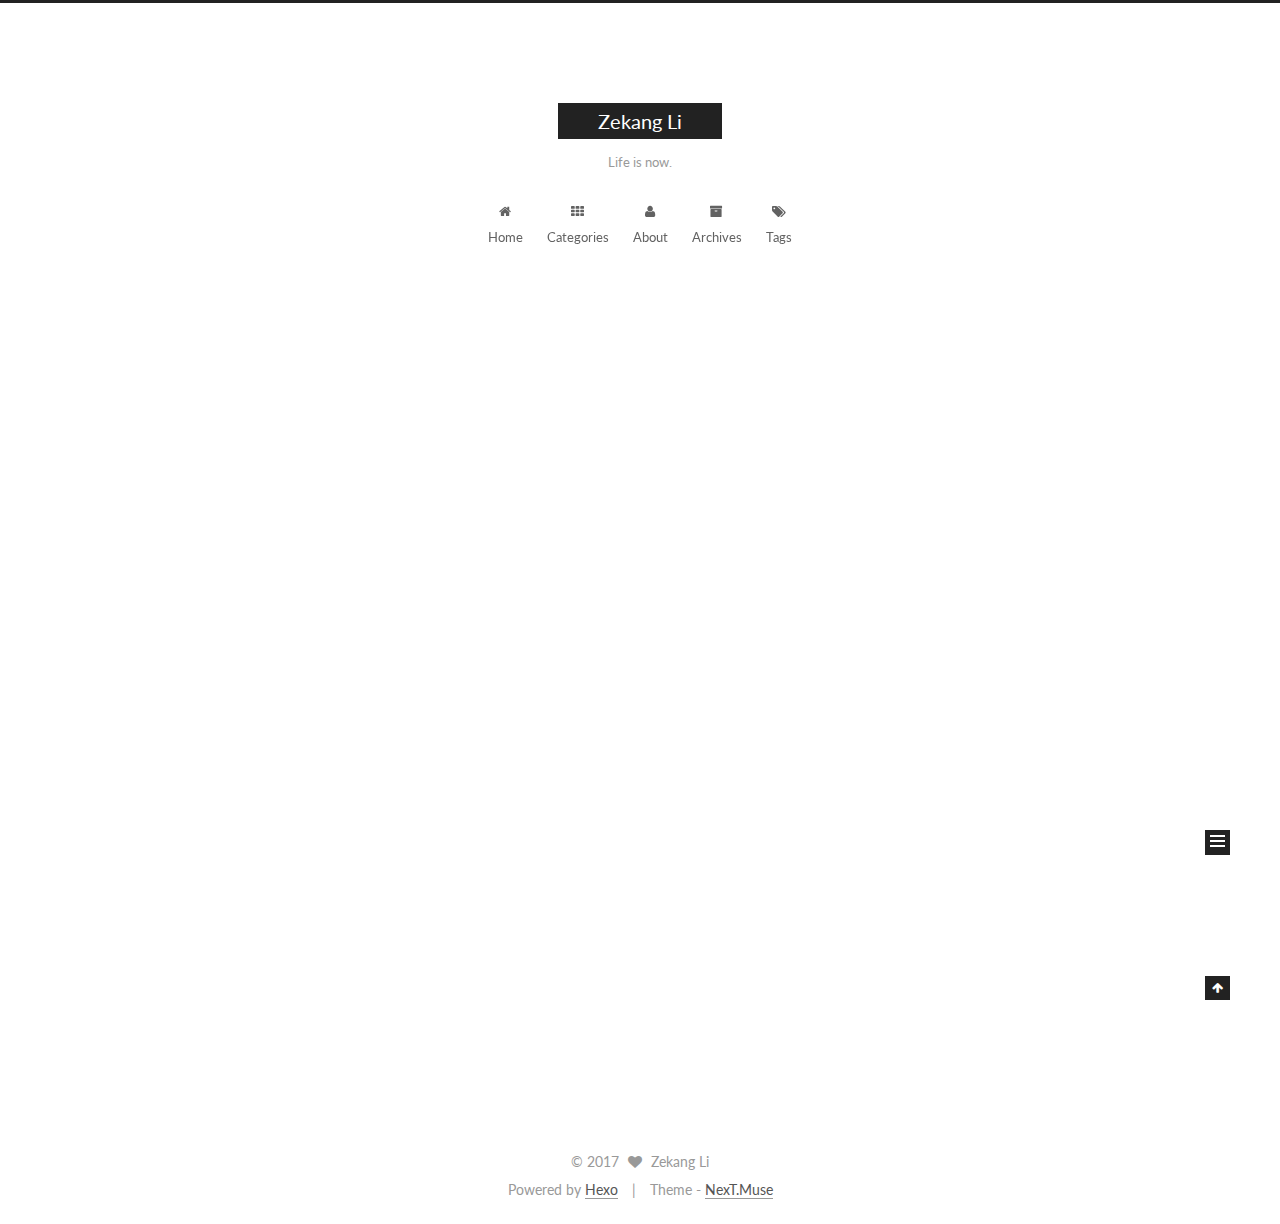
<file: index.html>
<!doctype html>



  


<html class="theme-next muse use-motion">
<head>
  <meta charset="UTF-8"/>
<meta http-equiv="X-UA-Compatible" content="IE=edge,chrome=1" />
<meta name="viewport" content="width=device-width, initial-scale=1, maximum-scale=1"/>



<meta http-equiv="Cache-Control" content="no-transform" />
<meta http-equiv="Cache-Control" content="no-siteapp" />












  
  
  <link href="/vendors/fancybox/source/jquery.fancybox.css?v=2.1.5" rel="stylesheet" type="text/css" />




  
  
  
  

  
    
    
  

  

  

  

  

  
    
    
    <link href="//fonts.googleapis.com/css?family=Lato:300,300italic,400,400italic,700,700italic&subset=latin,latin-ext" rel="stylesheet" type="text/css">
  






<link href="/vendors/font-awesome/css/font-awesome.min.css?v=4.4.0" rel="stylesheet" type="text/css" />

<link href="/css/main.css?v=5.0.1" rel="stylesheet" type="text/css" />


  <meta name="keywords" content="Hexo, NexT" />








  <link rel="shortcut icon" type="image/x-icon" href="/favicon.ico?v=5.0.1" />






<meta property="og:type" content="website">
<meta property="og:title" content="Zekang Li">
<meta property="og:url" content="http://yoursite.com/index.html">
<meta property="og:site_name" content="Zekang Li">
<meta name="twitter:card" content="summary">
<meta name="twitter:title" content="Zekang Li">



<script type="text/javascript" id="hexo.configuration">
  var NexT = window.NexT || {};
  var CONFIG = {
    scheme: 'Muse',
    sidebar: {"position":"left","display":"post"},
    fancybox: true,
    motion: true,
    duoshuo: {
      userId: 0,
      author: 'Author'
    }
  };
</script>




  <link rel="canonical" href="http://yoursite.com/"/>

  <title> Zekang Li </title>
</head>

<body itemscope itemtype="http://schema.org/WebPage" lang="default">

  










  
  
    
  

  <div class="container one-collumn sidebar-position-left 
   page-home 
 ">
    <div class="headband"></div>

    <header id="header" class="header" itemscope itemtype="http://schema.org/WPHeader">
      <div class="header-inner"><div class="site-meta ">
  

  <div class="custom-logo-site-title">
    <a href="/"  class="brand" rel="start">
      <span class="logo-line-before"><i></i></span>
      <span class="site-title">Zekang Li</span>
      <span class="logo-line-after"><i></i></span>
    </a>
  </div>
  <p class="site-subtitle">Life is now.</p>
</div>

<div class="site-nav-toggle">
  <button>
    <span class="btn-bar"></span>
    <span class="btn-bar"></span>
    <span class="btn-bar"></span>
  </button>
</div>

<nav class="site-nav">
  

  
    <ul id="menu" class="menu">
      
        
        <li class="menu-item menu-item-home">
          <a href="/" rel="section">
            
              <i class="menu-item-icon fa fa-fw fa-home"></i> <br />
            
            Home
          </a>
        </li>
      
        
        <li class="menu-item menu-item-categories">
          <a href="/categories" rel="section">
            
              <i class="menu-item-icon fa fa-fw fa-th"></i> <br />
            
            Categories
          </a>
        </li>
      
        
        <li class="menu-item menu-item-about">
          <a href="/about" rel="section">
            
              <i class="menu-item-icon fa fa-fw fa-user"></i> <br />
            
            About
          </a>
        </li>
      
        
        <li class="menu-item menu-item-archives">
          <a href="/archives" rel="section">
            
              <i class="menu-item-icon fa fa-fw fa-archive"></i> <br />
            
            Archives
          </a>
        </li>
      
        
        <li class="menu-item menu-item-tags">
          <a href="/tags" rel="section">
            
              <i class="menu-item-icon fa fa-fw fa-tags"></i> <br />
            
            Tags
          </a>
        </li>
      

      
    </ul>
  

  
</nav>

 </div>
    </header>

    <main id="main" class="main">
      <div class="main-inner">
        <div class="content-wrap">
          <div id="content" class="content">
            
  <section id="posts" class="posts-expand">
    
      

  
  

  
  
  

  <article class="post post-type-normal " itemscope itemtype="http://schema.org/Article">

    
      <header class="post-header">

        
        
          <h1 class="post-title" itemprop="name headline">
            
            
              
                
                <a class="post-title-link" href="/2017/01/01/GoodBye2016-Hello2017/" itemprop="url">
                  GoodBye2016,Hello2017
                </a>
              
            
          </h1>
        

        <div class="post-meta">
          <span class="post-time">
            <span class="post-meta-item-icon">
              <i class="fa fa-calendar-o"></i>
            </span>
            <span class="post-meta-item-text">Posted on</span>
            <time itemprop="dateCreated" datetime="2017-01-01T00:40:29+08:00" content="2017-01-01">
              2017-01-01
            </time>
          </span>

          

          
            
          

          

          
          

          
        </div>
      </header>
    


    <div class="post-body" itemprop="articleBody">

      
      

      
        
          
          GoodBye 2016, Hello 2017

转眼间2016年就这么过去了,这一年的大学生活收获很多,也有很多遗憾,但是这一年也就这样过去惹~
2016总结清单
两次大赛志愿者,受益匪浅
由一个前端技工转向数据,决定要读研了,逐渐找到自己的方向了吧
第一次做说走就走的旅行
第一次参加创客马拉松
          ...

          <div class="post-more-link text-center">
            <a class="btn" href="/2017/01/01/GoodBye2016-Hello2017/#more" rel="contents">
              Read more &raquo;
            </a>
          </div>
        
      
    </div>

    <div>
      
    </div>

    <div>
      
    </div>

    <footer class="post-footer">
      

      

      
      
        <div class="post-eof"></div>
      
    </footer>
  </article>


    
      

  
  

  
  
  

  <article class="post post-type-normal " itemscope itemtype="http://schema.org/Article">

    
      <header class="post-header">

        
        
          <h1 class="post-title" itemprop="name headline">
            
            
              
                
                <a class="post-title-link" href="/2016/09/25/hello-world/" itemprop="url">
                  Hello World
                </a>
              
            
          </h1>
        

        <div class="post-meta">
          <span class="post-time">
            <span class="post-meta-item-icon">
              <i class="fa fa-calendar-o"></i>
            </span>
            <span class="post-meta-item-text">Posted on</span>
            <time itemprop="dateCreated" datetime="2016-09-25T16:47:36+08:00" content="2016-09-25">
              2016-09-25
            </time>
          </span>

          

          
            
          

          

          
          

          
        </div>
      </header>
    


    <div class="post-body" itemprop="articleBody">

      
      

      
        
          
          Welcome to Hexo! This is your very first post. Check documentation for more info. If you get any problems when using Hexo, you can find the answer in 
          ...

          <div class="post-more-link text-center">
            <a class="btn" href="/2016/09/25/hello-world/#more" rel="contents">
              Read more &raquo;
            </a>
          </div>
        
      
    </div>

    <div>
      
    </div>

    <div>
      
    </div>

    <footer class="post-footer">
      

      

      
      
        <div class="post-eof"></div>
      
    </footer>
  </article>


    
  </section>

  


          </div>
          


          

        </div>
        
          
  
  <div class="sidebar-toggle">
    <div class="sidebar-toggle-line-wrap">
      <span class="sidebar-toggle-line sidebar-toggle-line-first"></span>
      <span class="sidebar-toggle-line sidebar-toggle-line-middle"></span>
      <span class="sidebar-toggle-line sidebar-toggle-line-last"></span>
    </div>
  </div>

  <aside id="sidebar" class="sidebar">
    <div class="sidebar-inner">

      

      

      <section class="site-overview sidebar-panel  sidebar-panel-active ">
        <div class="site-author motion-element" itemprop="author" itemscope itemtype="http://schema.org/Person">
          <img class="site-author-image" itemprop="image"
               src="/uploads/avatar.jpg"
               alt="Zekang Li" />
          <p class="site-author-name" itemprop="name">Zekang Li</p>
          <p class="site-description motion-element" itemprop="description"></p>
        </div>
        <nav class="site-state motion-element">
          <div class="site-state-item site-state-posts">
            <a href="/archives">
              <span class="site-state-item-count">2</span>
              <span class="site-state-item-name">posts</span>
            </a>
          </div>

          

          
            <div class="site-state-item site-state-tags">
              <a href="/tags">
                <span class="site-state-item-count">1</span>
                <span class="site-state-item-name">tags</span>
              </a>
            </div>
          

        </nav>

        

        <div class="links-of-author motion-element">
          
            
              <span class="links-of-author-item">
                <a href="https://github.com/lizekang" target="_blank" title="github">
                  
                    <i class="fa fa-fw fa-globe"></i>
                  
                  github
                </a>
              </span>
            
          
        </div>

        
        

        
        
          <div class="links-of-blogroll motion-element links-of-blogroll-inline">
            <div class="links-of-blogroll-title">
              <i class="fa  fa-fw fa-globe"></i>
              友情链接
            </div>
            <ul class="links-of-blogroll-list">
              
                <li class="links-of-blogroll-item">
                  <a href="http://mingdom.cn/blog" title="Mingdom" target="_blank">Mingdom</a>
                </li>
              
                <li class="links-of-blogroll-item">
                  <a href="https://chenmo1996.github.io" title="Guojin Chen" target="_blank">Guojin Chen</a>
                </li>
              
                <li class="links-of-blogroll-item">
                  <a href="https://wqyjh.github.io" title="Qiying Wang" target="_blank">Qiying Wang</a>
                </li>
              
            </ul>
          </div>
        

      </section>

      

    </div>
  </aside>


        
      </div>
    </main>

    <footer id="footer" class="footer">
      <div class="footer-inner">
        <div class="copyright" >
  
  &copy; 
  <span itemprop="copyrightYear">2017</span>
  <span class="with-love">
    <i class="fa fa-heart"></i>
  </span>
  <span class="author" itemprop="copyrightHolder">Zekang Li</span>
</div>

<div class="powered-by">
  Powered by <a class="theme-link" href="https://hexo.io">Hexo</a>
</div>

<div class="theme-info">
  Theme -
  <a class="theme-link" href="https://github.com/iissnan/hexo-theme-next">
    NexT.Muse
  </a>
</div>

        

        
      </div>
    </footer>

    <div class="back-to-top">
      <i class="fa fa-arrow-up"></i>
    </div>
  </div>

  

<script type="text/javascript">
  if (Object.prototype.toString.call(window.Promise) !== '[object Function]') {
    window.Promise = null;
  }
</script>









  



  
  <script type="text/javascript" src="/vendors/jquery/index.js?v=2.1.3"></script>

  
  <script type="text/javascript" src="/vendors/fastclick/lib/fastclick.min.js?v=1.0.6"></script>

  
  <script type="text/javascript" src="/vendors/jquery_lazyload/jquery.lazyload.js?v=1.9.7"></script>

  
  <script type="text/javascript" src="/vendors/velocity/velocity.min.js?v=1.2.1"></script>

  
  <script type="text/javascript" src="/vendors/velocity/velocity.ui.min.js?v=1.2.1"></script>

  
  <script type="text/javascript" src="/vendors/fancybox/source/jquery.fancybox.pack.js?v=2.1.5"></script>


  


  <script type="text/javascript" src="/js/src/utils.js?v=5.0.1"></script>

  <script type="text/javascript" src="/js/src/motion.js?v=5.0.1"></script>



  
  

  

  


  <script type="text/javascript" src="/js/src/bootstrap.js?v=5.0.1"></script>



  



  




  
  

  

  

  

</body>
</html>
</file>
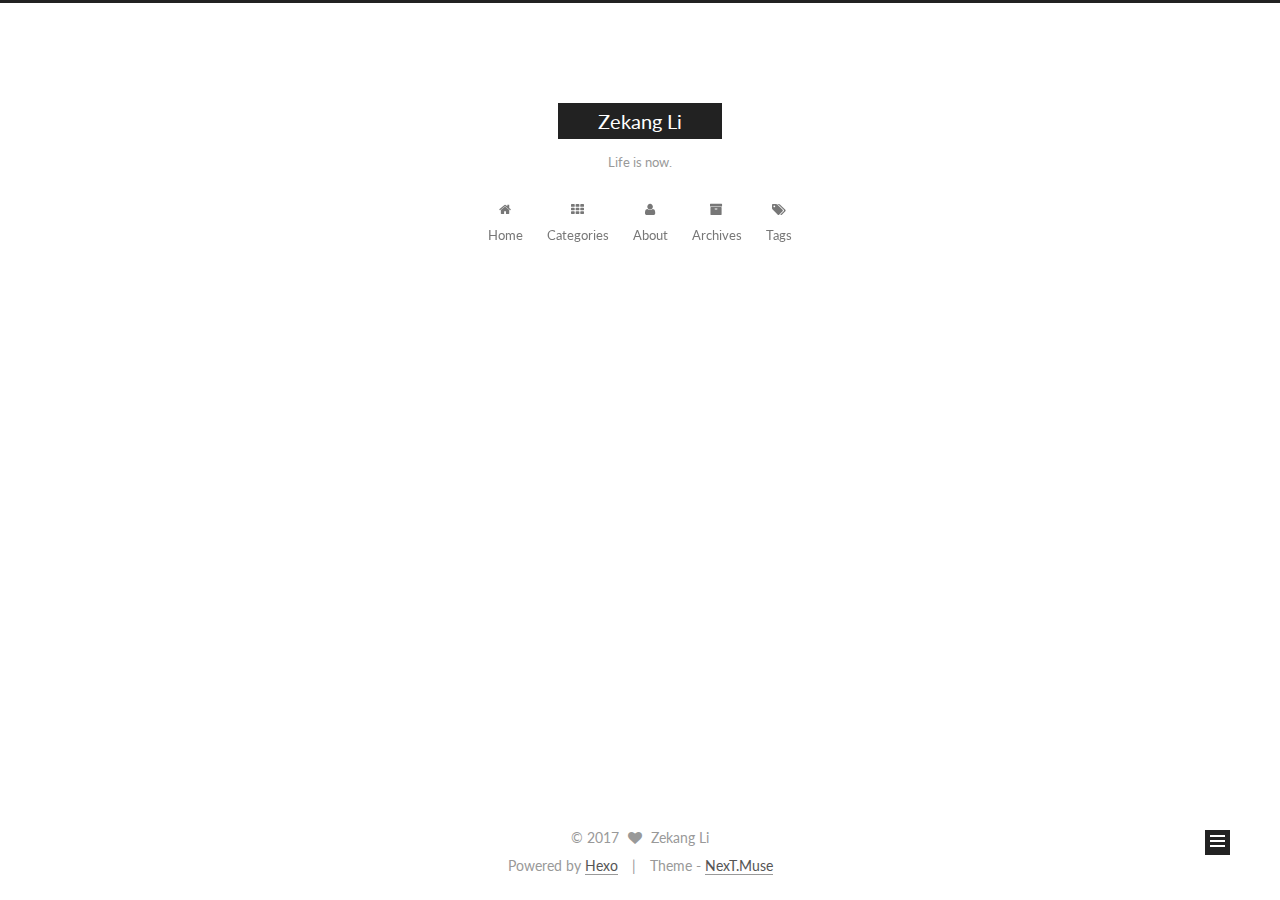
<file: about/index.html>
<!doctype html>



  


<html class="theme-next muse use-motion">
<head>
  <meta charset="UTF-8"/>
<meta http-equiv="X-UA-Compatible" content="IE=edge,chrome=1" />
<meta name="viewport" content="width=device-width, initial-scale=1, maximum-scale=1"/>



<meta http-equiv="Cache-Control" content="no-transform" />
<meta http-equiv="Cache-Control" content="no-siteapp" />












  
  
  <link href="/vendors/fancybox/source/jquery.fancybox.css?v=2.1.5" rel="stylesheet" type="text/css" />




  
  
  
  

  
    
    
  

  

  

  

  

  
    
    
    <link href="//fonts.googleapis.com/css?family=Lato:300,300italic,400,400italic,700,700italic&subset=latin,latin-ext" rel="stylesheet" type="text/css">
  






<link href="/vendors/font-awesome/css/font-awesome.min.css?v=4.4.0" rel="stylesheet" type="text/css" />

<link href="/css/main.css?v=5.0.1" rel="stylesheet" type="text/css" />


  <meta name="keywords" content="Hexo, NexT" />








  <link rel="shortcut icon" type="image/x-icon" href="/favicon.ico?v=5.0.1" />






<meta property="og:type" content="website">
<meta property="og:title" content="about">
<meta property="og:url" content="http://yoursite.com/about/index.html">
<meta property="og:site_name" content="Zekang Li">
<meta property="og:updated_time" content="2016-10-04T04:22:01.624Z">
<meta name="twitter:card" content="summary">
<meta name="twitter:title" content="about">



<script type="text/javascript" id="hexo.configuration">
  var NexT = window.NexT || {};
  var CONFIG = {
    scheme: 'Muse',
    sidebar: {"position":"left","display":"post"},
    fancybox: true,
    motion: true,
    duoshuo: {
      userId: 0,
      author: 'Author'
    }
  };
</script>




  <link rel="canonical" href="http://yoursite.com/about/"/>

  <title>
  

  
    about | Zekang Li
  
</title>
</head>

<body itemscope itemtype="http://schema.org/WebPage" lang="default">

  










  
  
    
  

  <div class="container one-collumn sidebar-position-left  ">
    <div class="headband"></div>

    <header id="header" class="header" itemscope itemtype="http://schema.org/WPHeader">
      <div class="header-inner"><div class="site-meta ">
  

  <div class="custom-logo-site-title">
    <a href="/"  class="brand" rel="start">
      <span class="logo-line-before"><i></i></span>
      <span class="site-title">Zekang Li</span>
      <span class="logo-line-after"><i></i></span>
    </a>
  </div>
  <p class="site-subtitle">Life is now.</p>
</div>

<div class="site-nav-toggle">
  <button>
    <span class="btn-bar"></span>
    <span class="btn-bar"></span>
    <span class="btn-bar"></span>
  </button>
</div>

<nav class="site-nav">
  

  
    <ul id="menu" class="menu">
      
        
        <li class="menu-item menu-item-home">
          <a href="/" rel="section">
            
              <i class="menu-item-icon fa fa-fw fa-home"></i> <br />
            
            Home
          </a>
        </li>
      
        
        <li class="menu-item menu-item-categories">
          <a href="/categories" rel="section">
            
              <i class="menu-item-icon fa fa-fw fa-th"></i> <br />
            
            Categories
          </a>
        </li>
      
        
        <li class="menu-item menu-item-about">
          <a href="/about" rel="section">
            
              <i class="menu-item-icon fa fa-fw fa-user"></i> <br />
            
            About
          </a>
        </li>
      
        
        <li class="menu-item menu-item-archives">
          <a href="/archives" rel="section">
            
              <i class="menu-item-icon fa fa-fw fa-archive"></i> <br />
            
            Archives
          </a>
        </li>
      
        
        <li class="menu-item menu-item-tags">
          <a href="/tags" rel="section">
            
              <i class="menu-item-icon fa fa-fw fa-tags"></i> <br />
            
            Tags
          </a>
        </li>
      

      
    </ul>
  

  
</nav>

 </div>
    </header>

    <main id="main" class="main">
      <div class="main-inner">
        <div class="content-wrap">
          <div id="content" class="content">
            

  <div id="posts" class="posts-expand">
    
    
      
    
  </div>


          </div>
          


          
  <div class="comments" id="comments">
    
  </div>


        </div>
        
          
  
  <div class="sidebar-toggle">
    <div class="sidebar-toggle-line-wrap">
      <span class="sidebar-toggle-line sidebar-toggle-line-first"></span>
      <span class="sidebar-toggle-line sidebar-toggle-line-middle"></span>
      <span class="sidebar-toggle-line sidebar-toggle-line-last"></span>
    </div>
  </div>

  <aside id="sidebar" class="sidebar">
    <div class="sidebar-inner">

      

      

      <section class="site-overview sidebar-panel  sidebar-panel-active ">
        <div class="site-author motion-element" itemprop="author" itemscope itemtype="http://schema.org/Person">
          <img class="site-author-image" itemprop="image"
               src="/uploads/avatar.jpg"
               alt="Zekang Li" />
          <p class="site-author-name" itemprop="name">Zekang Li</p>
          <p class="site-description motion-element" itemprop="description"></p>
        </div>
        <nav class="site-state motion-element">
          <div class="site-state-item site-state-posts">
            <a href="/archives">
              <span class="site-state-item-count">2</span>
              <span class="site-state-item-name">posts</span>
            </a>
          </div>

          

          
            <div class="site-state-item site-state-tags">
              <a href="/tags">
                <span class="site-state-item-count">1</span>
                <span class="site-state-item-name">tags</span>
              </a>
            </div>
          

        </nav>

        

        <div class="links-of-author motion-element">
          
            
              <span class="links-of-author-item">
                <a href="https://github.com/lizekang" target="_blank" title="github">
                  
                    <i class="fa fa-fw fa-globe"></i>
                  
                  github
                </a>
              </span>
            
          
        </div>

        
        

        
        
          <div class="links-of-blogroll motion-element links-of-blogroll-inline">
            <div class="links-of-blogroll-title">
              <i class="fa  fa-fw fa-globe"></i>
              友情链接
            </div>
            <ul class="links-of-blogroll-list">
              
                <li class="links-of-blogroll-item">
                  <a href="http://mingdom.cn/blog" title="Mingdom" target="_blank">Mingdom</a>
                </li>
              
                <li class="links-of-blogroll-item">
                  <a href="https://chenmo1996.github.io" title="Guojin Chen" target="_blank">Guojin Chen</a>
                </li>
              
                <li class="links-of-blogroll-item">
                  <a href="https://wqyjh.github.io" title="Qiying Wang" target="_blank">Qiying Wang</a>
                </li>
              
            </ul>
          </div>
        

      </section>

      

    </div>
  </aside>


        
      </div>
    </main>

    <footer id="footer" class="footer">
      <div class="footer-inner">
        <div class="copyright" >
  
  &copy; 
  <span itemprop="copyrightYear">2017</span>
  <span class="with-love">
    <i class="fa fa-heart"></i>
  </span>
  <span class="author" itemprop="copyrightHolder">Zekang Li</span>
</div>

<div class="powered-by">
  Powered by <a class="theme-link" href="https://hexo.io">Hexo</a>
</div>

<div class="theme-info">
  Theme -
  <a class="theme-link" href="https://github.com/iissnan/hexo-theme-next">
    NexT.Muse
  </a>
</div>

        

        
      </div>
    </footer>

    <div class="back-to-top">
      <i class="fa fa-arrow-up"></i>
    </div>
  </div>

  

<script type="text/javascript">
  if (Object.prototype.toString.call(window.Promise) !== '[object Function]') {
    window.Promise = null;
  }
</script>









  



  
  <script type="text/javascript" src="/vendors/jquery/index.js?v=2.1.3"></script>

  
  <script type="text/javascript" src="/vendors/fastclick/lib/fastclick.min.js?v=1.0.6"></script>

  
  <script type="text/javascript" src="/vendors/jquery_lazyload/jquery.lazyload.js?v=1.9.7"></script>

  
  <script type="text/javascript" src="/vendors/velocity/velocity.min.js?v=1.2.1"></script>

  
  <script type="text/javascript" src="/vendors/velocity/velocity.ui.min.js?v=1.2.1"></script>

  
  <script type="text/javascript" src="/vendors/fancybox/source/jquery.fancybox.pack.js?v=2.1.5"></script>


  


  <script type="text/javascript" src="/js/src/utils.js?v=5.0.1"></script>

  <script type="text/javascript" src="/js/src/motion.js?v=5.0.1"></script>



  
  

  

  


  <script type="text/javascript" src="/js/src/bootstrap.js?v=5.0.1"></script>



  



  




  
  

  

  

  

</body>
</html>
</file>
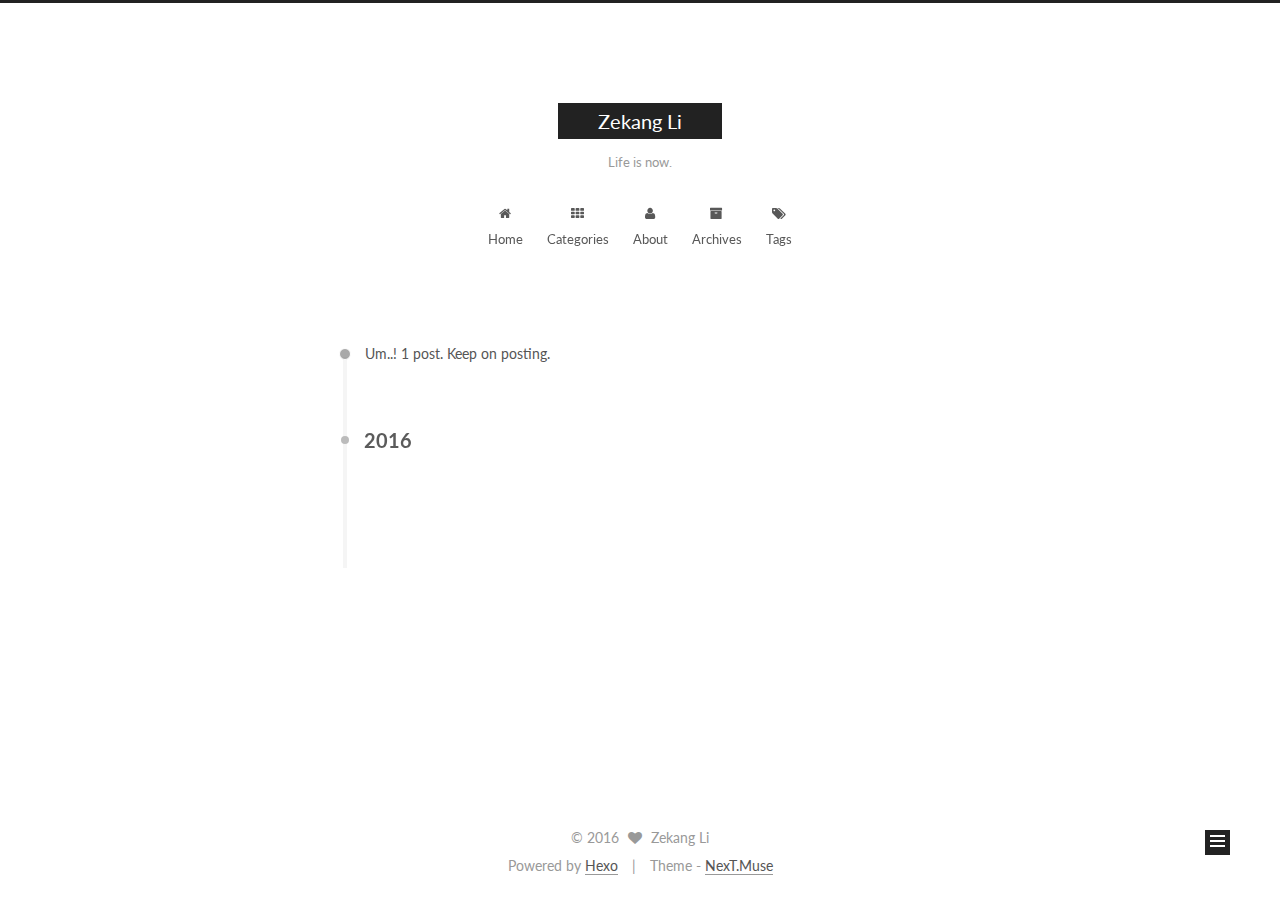
<file: archives/index.html>
<!doctype html>



  


<html class="theme-next muse use-motion">
<head>
  <meta charset="UTF-8"/>
<meta http-equiv="X-UA-Compatible" content="IE=edge,chrome=1" />
<meta name="viewport" content="width=device-width, initial-scale=1, maximum-scale=1"/>



<meta http-equiv="Cache-Control" content="no-transform" />
<meta http-equiv="Cache-Control" content="no-siteapp" />












  
  
  <link href="/vendors/fancybox/source/jquery.fancybox.css?v=2.1.5" rel="stylesheet" type="text/css" />




  
  
  
  

  
    
    
  

  

  

  

  

  
    
    
    <link href="//fonts.googleapis.com/css?family=Lato:300,300italic,400,400italic,700,700italic&subset=latin,latin-ext" rel="stylesheet" type="text/css">
  






<link href="/vendors/font-awesome/css/font-awesome.min.css?v=4.4.0" rel="stylesheet" type="text/css" />

<link href="/css/main.css?v=5.0.1" rel="stylesheet" type="text/css" />


  <meta name="keywords" content="Hexo, NexT" />








  <link rel="shortcut icon" type="image/x-icon" href="/favicon.ico?v=5.0.1" />






<meta property="og:type" content="website">
<meta property="og:title" content="Zekang Li">
<meta property="og:url" content="http://yoursite.com/archives/index.html">
<meta property="og:site_name" content="Zekang Li">
<meta name="twitter:card" content="summary">
<meta name="twitter:title" content="Zekang Li">



<script type="text/javascript" id="hexo.configuration">
  var NexT = window.NexT || {};
  var CONFIG = {
    scheme: 'Muse',
    sidebar: {"position":"left","display":"post"},
    fancybox: true,
    motion: true,
    duoshuo: {
      userId: 0,
      author: 'Author'
    }
  };
</script>




  <link rel="canonical" href="http://yoursite.com/archives/"/>

  <title> Archive | Zekang Li </title>
</head>

<body itemscope itemtype="http://schema.org/WebPage" lang="default">

  










  
  
    
  

  <div class="container one-collumn sidebar-position-left  page-archive  ">
    <div class="headband"></div>

    <header id="header" class="header" itemscope itemtype="http://schema.org/WPHeader">
      <div class="header-inner"><div class="site-meta ">
  

  <div class="custom-logo-site-title">
    <a href="/"  class="brand" rel="start">
      <span class="logo-line-before"><i></i></span>
      <span class="site-title">Zekang Li</span>
      <span class="logo-line-after"><i></i></span>
    </a>
  </div>
  <p class="site-subtitle">Life is now.</p>
</div>

<div class="site-nav-toggle">
  <button>
    <span class="btn-bar"></span>
    <span class="btn-bar"></span>
    <span class="btn-bar"></span>
  </button>
</div>

<nav class="site-nav">
  

  
    <ul id="menu" class="menu">
      
        
        <li class="menu-item menu-item-home">
          <a href="/" rel="section">
            
              <i class="menu-item-icon fa fa-fw fa-home"></i> <br />
            
            Home
          </a>
        </li>
      
        
        <li class="menu-item menu-item-categories">
          <a href="/categories" rel="section">
            
              <i class="menu-item-icon fa fa-fw fa-th"></i> <br />
            
            Categories
          </a>
        </li>
      
        
        <li class="menu-item menu-item-about">
          <a href="/about" rel="section">
            
              <i class="menu-item-icon fa fa-fw fa-user"></i> <br />
            
            About
          </a>
        </li>
      
        
        <li class="menu-item menu-item-archives">
          <a href="/archives" rel="section">
            
              <i class="menu-item-icon fa fa-fw fa-archive"></i> <br />
            
            Archives
          </a>
        </li>
      
        
        <li class="menu-item menu-item-tags">
          <a href="/tags" rel="section">
            
              <i class="menu-item-icon fa fa-fw fa-tags"></i> <br />
            
            Tags
          </a>
        </li>
      

      
    </ul>
  

  
</nav>

 </div>
    </header>

    <main id="main" class="main">
      <div class="main-inner">
        <div class="content-wrap">
          <div id="content" class="content">
            

  <section id="posts" class="posts-collapse">
    <span class="archive-move-on"></span>

    <span class="archive-page-counter">
      
      
      
        
      
      Um..! 1 post. Keep on posting.
    </span>

    

      
      
      

      
        
        <div class="collection-title">
          <h2 class="archive-year motion-element" id="archive-year-2016">2016</h2>
        </div>
      
      

      

  <article class="post post-type-normal" itemscope itemtype="http://schema.org/Article">
    <header class="post-header">

      <h1 class="post-title">
        
            <a class="post-title-link" href="/2016/09/25/hello-world/" itemprop="url">
              
                <span itemprop="name">Hello World</span>
              
            </a>
        
      </h1>

      <div class="post-meta">
        <time class="post-time" itemprop="dateCreated"
              datetime="2016-09-25T16:47:36+08:00"
              content="2016-09-25" >
          09-25
        </time>
      </div>

    </header>
  </article>



    

  </section>

  



          </div>
          


          

        </div>
        
          
  
  <div class="sidebar-toggle">
    <div class="sidebar-toggle-line-wrap">
      <span class="sidebar-toggle-line sidebar-toggle-line-first"></span>
      <span class="sidebar-toggle-line sidebar-toggle-line-middle"></span>
      <span class="sidebar-toggle-line sidebar-toggle-line-last"></span>
    </div>
  </div>

  <aside id="sidebar" class="sidebar">
    <div class="sidebar-inner">

      

      

      <section class="site-overview sidebar-panel  sidebar-panel-active ">
        <div class="site-author motion-element" itemprop="author" itemscope itemtype="http://schema.org/Person">
          <img class="site-author-image" itemprop="image"
               src="/uploads/avatar.jpg"
               alt="Zekang Li" />
          <p class="site-author-name" itemprop="name">Zekang Li</p>
          <p class="site-description motion-element" itemprop="description"></p>
        </div>
        <nav class="site-state motion-element">
          <div class="site-state-item site-state-posts">
            <a href="/archives">
              <span class="site-state-item-count">1</span>
              <span class="site-state-item-name">posts</span>
            </a>
          </div>

          

          

        </nav>

        

        <div class="links-of-author motion-element">
          
            
              <span class="links-of-author-item">
                <a href="https://github.com/lizekang" target="_blank" title="github">
                  
                    <i class="fa fa-fw fa-globe"></i>
                  
                  github
                </a>
              </span>
            
          
        </div>

        
        

        
        
          <div class="links-of-blogroll motion-element links-of-blogroll-inline">
            <div class="links-of-blogroll-title">
              <i class="fa  fa-fw fa-globe"></i>
              友情链接
            </div>
            <ul class="links-of-blogroll-list">
              
                <li class="links-of-blogroll-item">
                  <a href="http://mingdom.cn/blog" title="Mingdom" target="_blank">Mingdom</a>
                </li>
              
                <li class="links-of-blogroll-item">
                  <a href="https://chenmo1996.github.io" title="Guojin Chen" target="_blank">Guojin Chen</a>
                </li>
              
                <li class="links-of-blogroll-item">
                  <a href="https://wqyjh.github.io" title="Qiying Wang" target="_blank">Qiying Wang</a>
                </li>
              
            </ul>
          </div>
        

      </section>

      

    </div>
  </aside>


        
      </div>
    </main>

    <footer id="footer" class="footer">
      <div class="footer-inner">
        <div class="copyright" >
  
  &copy; 
  <span itemprop="copyrightYear">2016</span>
  <span class="with-love">
    <i class="fa fa-heart"></i>
  </span>
  <span class="author" itemprop="copyrightHolder">Zekang Li</span>
</div>

<div class="powered-by">
  Powered by <a class="theme-link" href="https://hexo.io">Hexo</a>
</div>

<div class="theme-info">
  Theme -
  <a class="theme-link" href="https://github.com/iissnan/hexo-theme-next">
    NexT.Muse
  </a>
</div>

        

        
      </div>
    </footer>

    <div class="back-to-top">
      <i class="fa fa-arrow-up"></i>
    </div>
  </div>

  

<script type="text/javascript">
  if (Object.prototype.toString.call(window.Promise) !== '[object Function]') {
    window.Promise = null;
  }
</script>









  



  
  <script type="text/javascript" src="/vendors/jquery/index.js?v=2.1.3"></script>

  
  <script type="text/javascript" src="/vendors/fastclick/lib/fastclick.min.js?v=1.0.6"></script>

  
  <script type="text/javascript" src="/vendors/jquery_lazyload/jquery.lazyload.js?v=1.9.7"></script>

  
  <script type="text/javascript" src="/vendors/velocity/velocity.min.js?v=1.2.1"></script>

  
  <script type="text/javascript" src="/vendors/velocity/velocity.ui.min.js?v=1.2.1"></script>

  
  <script type="text/javascript" src="/vendors/fancybox/source/jquery.fancybox.pack.js?v=2.1.5"></script>


  


  <script type="text/javascript" src="/js/src/utils.js?v=5.0.1"></script>

  <script type="text/javascript" src="/js/src/motion.js?v=5.0.1"></script>



  
  

  
  
    <script type="text/javascript" id="motion.page.archive">
      $('.archive-year').velocity('transition.slideLeftIn');
    </script>
  


  


  <script type="text/javascript" src="/js/src/bootstrap.js?v=5.0.1"></script>



  



  




  
  

  

  

  

</body>
</html>
</file>
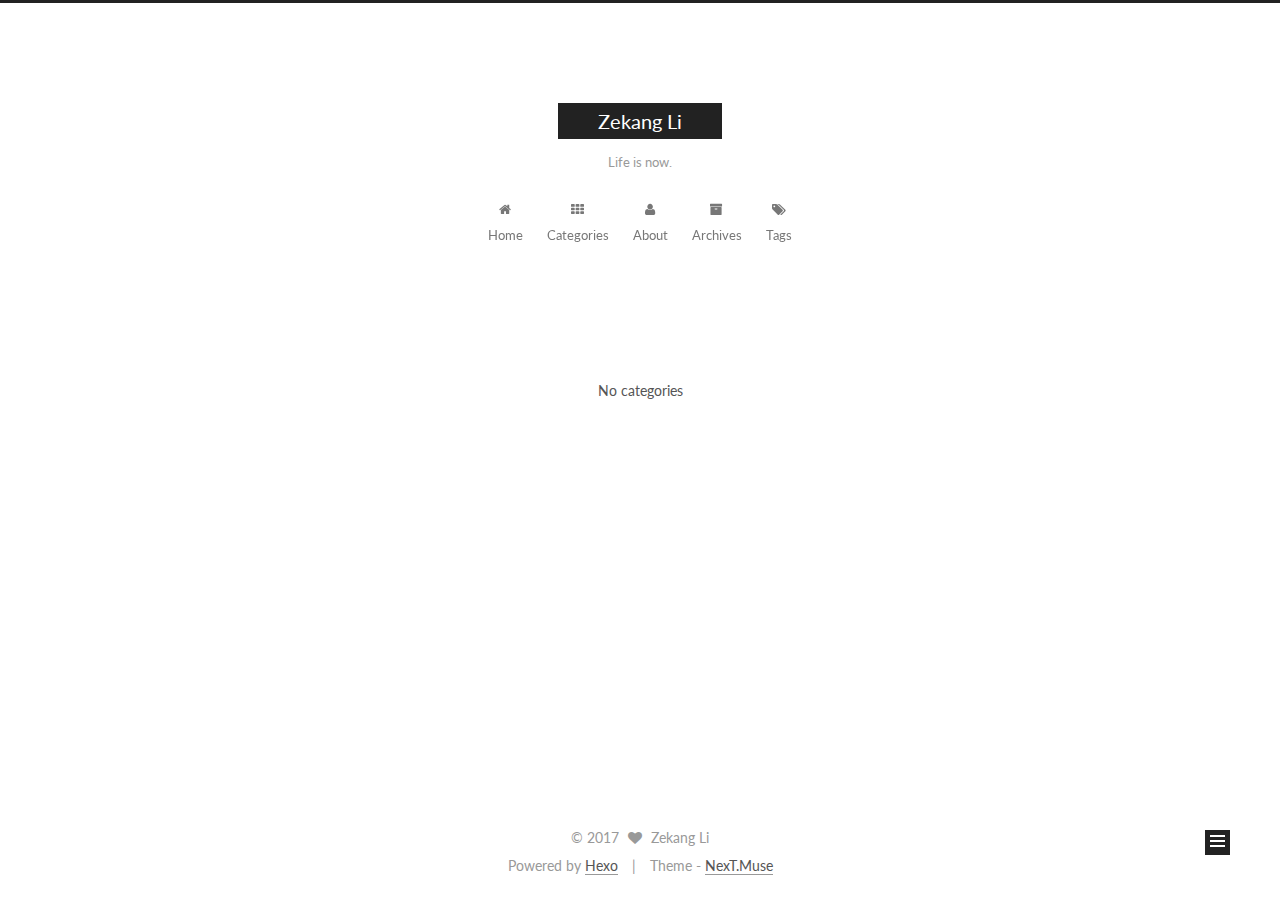
<file: categories/index.html>
<!doctype html>



  


<html class="theme-next muse use-motion">
<head>
  <meta charset="UTF-8"/>
<meta http-equiv="X-UA-Compatible" content="IE=edge,chrome=1" />
<meta name="viewport" content="width=device-width, initial-scale=1, maximum-scale=1"/>



<meta http-equiv="Cache-Control" content="no-transform" />
<meta http-equiv="Cache-Control" content="no-siteapp" />












  
  
  <link href="/vendors/fancybox/source/jquery.fancybox.css?v=2.1.5" rel="stylesheet" type="text/css" />




  
  
  
  

  
    
    
  

  

  

  

  

  
    
    
    <link href="//fonts.googleapis.com/css?family=Lato:300,300italic,400,400italic,700,700italic&subset=latin,latin-ext" rel="stylesheet" type="text/css">
  






<link href="/vendors/font-awesome/css/font-awesome.min.css?v=4.4.0" rel="stylesheet" type="text/css" />

<link href="/css/main.css?v=5.0.1" rel="stylesheet" type="text/css" />


  <meta name="keywords" content="Hexo, NexT" />








  <link rel="shortcut icon" type="image/x-icon" href="/favicon.ico?v=5.0.1" />






<meta property="og:type" content="website">
<meta property="og:title" content="categories">
<meta property="og:url" content="http://yoursite.com/categories/index.html">
<meta property="og:site_name" content="Zekang Li">
<meta property="og:updated_time" content="2016-10-04T04:20:12.840Z">
<meta name="twitter:card" content="summary">
<meta name="twitter:title" content="categories">



<script type="text/javascript" id="hexo.configuration">
  var NexT = window.NexT || {};
  var CONFIG = {
    scheme: 'Muse',
    sidebar: {"position":"left","display":"post"},
    fancybox: true,
    motion: true,
    duoshuo: {
      userId: 0,
      author: 'Author'
    }
  };
</script>




  <link rel="canonical" href="http://yoursite.com/categories/"/>

  <title>
  

  
    Category | Zekang Li
  
</title>
</head>

<body itemscope itemtype="http://schema.org/WebPage" lang="default">

  










  
  
    
  

  <div class="container one-collumn sidebar-position-left  ">
    <div class="headband"></div>

    <header id="header" class="header" itemscope itemtype="http://schema.org/WPHeader">
      <div class="header-inner"><div class="site-meta ">
  

  <div class="custom-logo-site-title">
    <a href="/"  class="brand" rel="start">
      <span class="logo-line-before"><i></i></span>
      <span class="site-title">Zekang Li</span>
      <span class="logo-line-after"><i></i></span>
    </a>
  </div>
  <p class="site-subtitle">Life is now.</p>
</div>

<div class="site-nav-toggle">
  <button>
    <span class="btn-bar"></span>
    <span class="btn-bar"></span>
    <span class="btn-bar"></span>
  </button>
</div>

<nav class="site-nav">
  

  
    <ul id="menu" class="menu">
      
        
        <li class="menu-item menu-item-home">
          <a href="/" rel="section">
            
              <i class="menu-item-icon fa fa-fw fa-home"></i> <br />
            
            Home
          </a>
        </li>
      
        
        <li class="menu-item menu-item-categories">
          <a href="/categories" rel="section">
            
              <i class="menu-item-icon fa fa-fw fa-th"></i> <br />
            
            Categories
          </a>
        </li>
      
        
        <li class="menu-item menu-item-about">
          <a href="/about" rel="section">
            
              <i class="menu-item-icon fa fa-fw fa-user"></i> <br />
            
            About
          </a>
        </li>
      
        
        <li class="menu-item menu-item-archives">
          <a href="/archives" rel="section">
            
              <i class="menu-item-icon fa fa-fw fa-archive"></i> <br />
            
            Archives
          </a>
        </li>
      
        
        <li class="menu-item menu-item-tags">
          <a href="/tags" rel="section">
            
              <i class="menu-item-icon fa fa-fw fa-tags"></i> <br />
            
            Tags
          </a>
        </li>
      

      
    </ul>
  

  
</nav>

 </div>
    </header>

    <main id="main" class="main">
      <div class="main-inner">
        <div class="content-wrap">
          <div id="content" class="content">
            

  <div id="posts" class="posts-expand">
    
    
      <div class="category-all-page">
        <div class="category-all-title">
            No categories
        </div>
        <div class="category-all">
          
        </div>
      </div>
    
  </div>


          </div>
          


          
  <div class="comments" id="comments">
    
  </div>


        </div>
        
          
  
  <div class="sidebar-toggle">
    <div class="sidebar-toggle-line-wrap">
      <span class="sidebar-toggle-line sidebar-toggle-line-first"></span>
      <span class="sidebar-toggle-line sidebar-toggle-line-middle"></span>
      <span class="sidebar-toggle-line sidebar-toggle-line-last"></span>
    </div>
  </div>

  <aside id="sidebar" class="sidebar">
    <div class="sidebar-inner">

      

      

      <section class="site-overview sidebar-panel  sidebar-panel-active ">
        <div class="site-author motion-element" itemprop="author" itemscope itemtype="http://schema.org/Person">
          <img class="site-author-image" itemprop="image"
               src="/uploads/avatar.jpg"
               alt="Zekang Li" />
          <p class="site-author-name" itemprop="name">Zekang Li</p>
          <p class="site-description motion-element" itemprop="description"></p>
        </div>
        <nav class="site-state motion-element">
          <div class="site-state-item site-state-posts">
            <a href="/archives">
              <span class="site-state-item-count">2</span>
              <span class="site-state-item-name">posts</span>
            </a>
          </div>

          

          
            <div class="site-state-item site-state-tags">
              <a href="/tags">
                <span class="site-state-item-count">1</span>
                <span class="site-state-item-name">tags</span>
              </a>
            </div>
          

        </nav>

        

        <div class="links-of-author motion-element">
          
            
              <span class="links-of-author-item">
                <a href="https://github.com/lizekang" target="_blank" title="github">
                  
                    <i class="fa fa-fw fa-globe"></i>
                  
                  github
                </a>
              </span>
            
          
        </div>

        
        

        
        
          <div class="links-of-blogroll motion-element links-of-blogroll-inline">
            <div class="links-of-blogroll-title">
              <i class="fa  fa-fw fa-globe"></i>
              友情链接
            </div>
            <ul class="links-of-blogroll-list">
              
                <li class="links-of-blogroll-item">
                  <a href="http://mingdom.cn/blog" title="Mingdom" target="_blank">Mingdom</a>
                </li>
              
                <li class="links-of-blogroll-item">
                  <a href="https://chenmo1996.github.io" title="Guojin Chen" target="_blank">Guojin Chen</a>
                </li>
              
                <li class="links-of-blogroll-item">
                  <a href="https://wqyjh.github.io" title="Qiying Wang" target="_blank">Qiying Wang</a>
                </li>
              
            </ul>
          </div>
        

      </section>

      

    </div>
  </aside>


        
      </div>
    </main>

    <footer id="footer" class="footer">
      <div class="footer-inner">
        <div class="copyright" >
  
  &copy; 
  <span itemprop="copyrightYear">2017</span>
  <span class="with-love">
    <i class="fa fa-heart"></i>
  </span>
  <span class="author" itemprop="copyrightHolder">Zekang Li</span>
</div>

<div class="powered-by">
  Powered by <a class="theme-link" href="https://hexo.io">Hexo</a>
</div>

<div class="theme-info">
  Theme -
  <a class="theme-link" href="https://github.com/iissnan/hexo-theme-next">
    NexT.Muse
  </a>
</div>

        

        
      </div>
    </footer>

    <div class="back-to-top">
      <i class="fa fa-arrow-up"></i>
    </div>
  </div>

  

<script type="text/javascript">
  if (Object.prototype.toString.call(window.Promise) !== '[object Function]') {
    window.Promise = null;
  }
</script>









  



  
  <script type="text/javascript" src="/vendors/jquery/index.js?v=2.1.3"></script>

  
  <script type="text/javascript" src="/vendors/fastclick/lib/fastclick.min.js?v=1.0.6"></script>

  
  <script type="text/javascript" src="/vendors/jquery_lazyload/jquery.lazyload.js?v=1.9.7"></script>

  
  <script type="text/javascript" src="/vendors/velocity/velocity.min.js?v=1.2.1"></script>

  
  <script type="text/javascript" src="/vendors/velocity/velocity.ui.min.js?v=1.2.1"></script>

  
  <script type="text/javascript" src="/vendors/fancybox/source/jquery.fancybox.pack.js?v=2.1.5"></script>


  


  <script type="text/javascript" src="/js/src/utils.js?v=5.0.1"></script>

  <script type="text/javascript" src="/js/src/motion.js?v=5.0.1"></script>



  
  

  

  


  <script type="text/javascript" src="/js/src/bootstrap.js?v=5.0.1"></script>



  



  




  
  

  

  

  

</body>
</html>
</file>
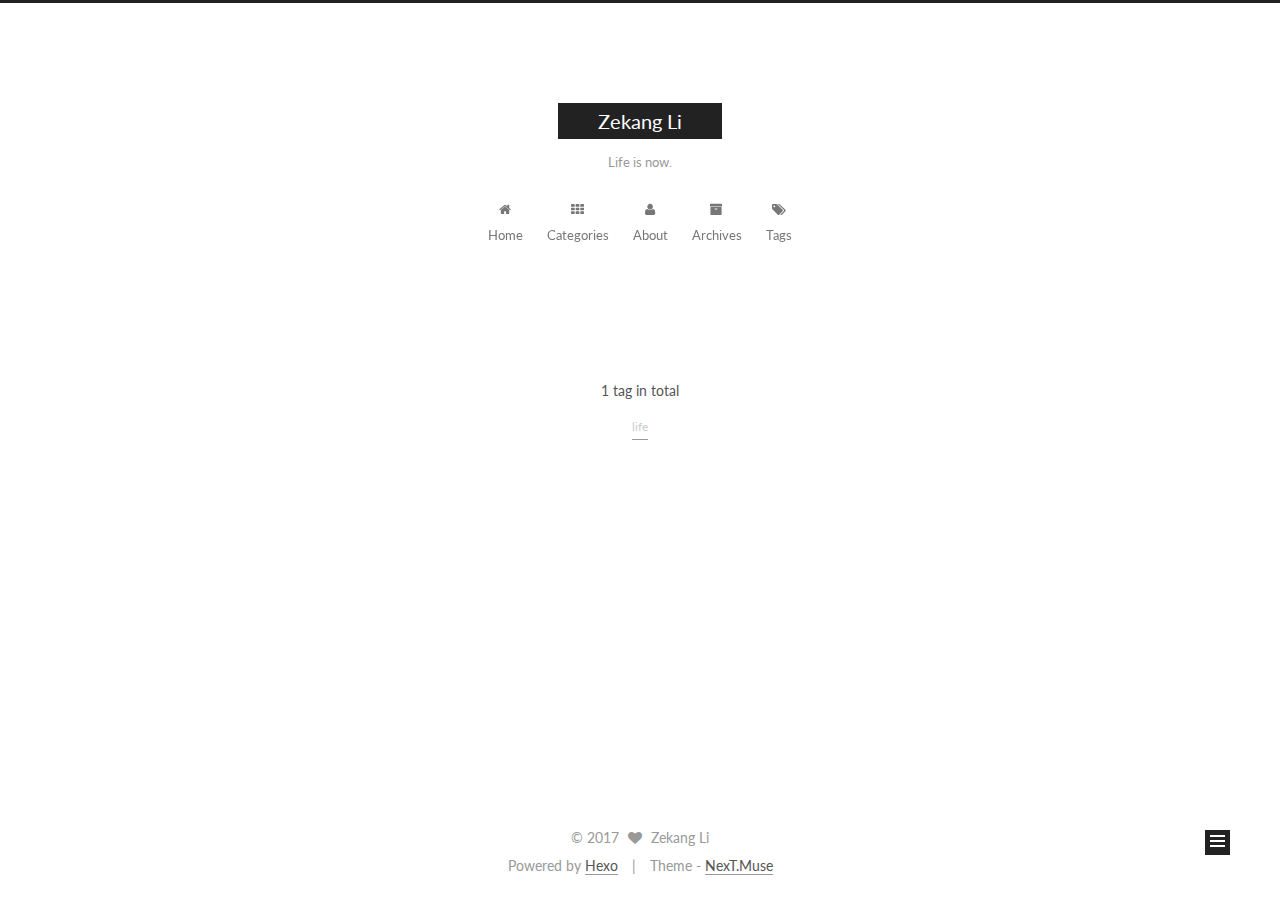
<file: tags/index.html>
<!doctype html>



  


<html class="theme-next muse use-motion">
<head>
  <meta charset="UTF-8"/>
<meta http-equiv="X-UA-Compatible" content="IE=edge,chrome=1" />
<meta name="viewport" content="width=device-width, initial-scale=1, maximum-scale=1"/>



<meta http-equiv="Cache-Control" content="no-transform" />
<meta http-equiv="Cache-Control" content="no-siteapp" />












  
  
  <link href="/vendors/fancybox/source/jquery.fancybox.css?v=2.1.5" rel="stylesheet" type="text/css" />




  
  
  
  

  
    
    
  

  

  

  

  

  
    
    
    <link href="//fonts.googleapis.com/css?family=Lato:300,300italic,400,400italic,700,700italic&subset=latin,latin-ext" rel="stylesheet" type="text/css">
  






<link href="/vendors/font-awesome/css/font-awesome.min.css?v=4.4.0" rel="stylesheet" type="text/css" />

<link href="/css/main.css?v=5.0.1" rel="stylesheet" type="text/css" />


  <meta name="keywords" content="Hexo, NexT" />








  <link rel="shortcut icon" type="image/x-icon" href="/favicon.ico?v=5.0.1" />






<meta property="og:type" content="website">
<meta property="og:title" content="tags">
<meta property="og:url" content="http://yoursite.com/tags/index.html">
<meta property="og:site_name" content="Zekang Li">
<meta property="og:updated_time" content="2016-10-04T04:21:10.704Z">
<meta name="twitter:card" content="summary">
<meta name="twitter:title" content="tags">



<script type="text/javascript" id="hexo.configuration">
  var NexT = window.NexT || {};
  var CONFIG = {
    scheme: 'Muse',
    sidebar: {"position":"left","display":"post"},
    fancybox: true,
    motion: true,
    duoshuo: {
      userId: 0,
      author: 'Author'
    }
  };
</script>




  <link rel="canonical" href="http://yoursite.com/tags/"/>

  <title>
  

  
    Tag | Zekang Li
  
</title>
</head>

<body itemscope itemtype="http://schema.org/WebPage" lang="default">

  










  
  
    
  

  <div class="container one-collumn sidebar-position-left  ">
    <div class="headband"></div>

    <header id="header" class="header" itemscope itemtype="http://schema.org/WPHeader">
      <div class="header-inner"><div class="site-meta ">
  

  <div class="custom-logo-site-title">
    <a href="/"  class="brand" rel="start">
      <span class="logo-line-before"><i></i></span>
      <span class="site-title">Zekang Li</span>
      <span class="logo-line-after"><i></i></span>
    </a>
  </div>
  <p class="site-subtitle">Life is now.</p>
</div>

<div class="site-nav-toggle">
  <button>
    <span class="btn-bar"></span>
    <span class="btn-bar"></span>
    <span class="btn-bar"></span>
  </button>
</div>

<nav class="site-nav">
  

  
    <ul id="menu" class="menu">
      
        
        <li class="menu-item menu-item-home">
          <a href="/" rel="section">
            
              <i class="menu-item-icon fa fa-fw fa-home"></i> <br />
            
            Home
          </a>
        </li>
      
        
        <li class="menu-item menu-item-categories">
          <a href="/categories" rel="section">
            
              <i class="menu-item-icon fa fa-fw fa-th"></i> <br />
            
            Categories
          </a>
        </li>
      
        
        <li class="menu-item menu-item-about">
          <a href="/about" rel="section">
            
              <i class="menu-item-icon fa fa-fw fa-user"></i> <br />
            
            About
          </a>
        </li>
      
        
        <li class="menu-item menu-item-archives">
          <a href="/archives" rel="section">
            
              <i class="menu-item-icon fa fa-fw fa-archive"></i> <br />
            
            Archives
          </a>
        </li>
      
        
        <li class="menu-item menu-item-tags">
          <a href="/tags" rel="section">
            
              <i class="menu-item-icon fa fa-fw fa-tags"></i> <br />
            
            Tags
          </a>
        </li>
      

      
    </ul>
  

  
</nav>

 </div>
    </header>

    <main id="main" class="main">
      <div class="main-inner">
        <div class="content-wrap">
          <div id="content" class="content">
            

  <div id="posts" class="posts-expand">
    
    
      <div class="tag-cloud">
        <div class="tag-cloud-title">
            1 tag in total
        </div>
        <div class="tag-cloud-tags">
          <a href="/tags/life/" style="font-size: 12px; color: #ccc">life</a>
        </div>
      </div>
    
  </div>


          </div>
          


          
  <div class="comments" id="comments">
    
  </div>


        </div>
        
          
  
  <div class="sidebar-toggle">
    <div class="sidebar-toggle-line-wrap">
      <span class="sidebar-toggle-line sidebar-toggle-line-first"></span>
      <span class="sidebar-toggle-line sidebar-toggle-line-middle"></span>
      <span class="sidebar-toggle-line sidebar-toggle-line-last"></span>
    </div>
  </div>

  <aside id="sidebar" class="sidebar">
    <div class="sidebar-inner">

      

      

      <section class="site-overview sidebar-panel  sidebar-panel-active ">
        <div class="site-author motion-element" itemprop="author" itemscope itemtype="http://schema.org/Person">
          <img class="site-author-image" itemprop="image"
               src="/uploads/avatar.jpg"
               alt="Zekang Li" />
          <p class="site-author-name" itemprop="name">Zekang Li</p>
          <p class="site-description motion-element" itemprop="description"></p>
        </div>
        <nav class="site-state motion-element">
          <div class="site-state-item site-state-posts">
            <a href="/archives">
              <span class="site-state-item-count">2</span>
              <span class="site-state-item-name">posts</span>
            </a>
          </div>

          

          
            <div class="site-state-item site-state-tags">
              <a href="/tags">
                <span class="site-state-item-count">1</span>
                <span class="site-state-item-name">tags</span>
              </a>
            </div>
          

        </nav>

        

        <div class="links-of-author motion-element">
          
            
              <span class="links-of-author-item">
                <a href="https://github.com/lizekang" target="_blank" title="github">
                  
                    <i class="fa fa-fw fa-globe"></i>
                  
                  github
                </a>
              </span>
            
          
        </div>

        
        

        
        
          <div class="links-of-blogroll motion-element links-of-blogroll-inline">
            <div class="links-of-blogroll-title">
              <i class="fa  fa-fw fa-globe"></i>
              友情链接
            </div>
            <ul class="links-of-blogroll-list">
              
                <li class="links-of-blogroll-item">
                  <a href="http://mingdom.cn/blog" title="Mingdom" target="_blank">Mingdom</a>
                </li>
              
                <li class="links-of-blogroll-item">
                  <a href="https://chenmo1996.github.io" title="Guojin Chen" target="_blank">Guojin Chen</a>
                </li>
              
                <li class="links-of-blogroll-item">
                  <a href="https://wqyjh.github.io" title="Qiying Wang" target="_blank">Qiying Wang</a>
                </li>
              
            </ul>
          </div>
        

      </section>

      

    </div>
  </aside>


        
      </div>
    </main>

    <footer id="footer" class="footer">
      <div class="footer-inner">
        <div class="copyright" >
  
  &copy; 
  <span itemprop="copyrightYear">2017</span>
  <span class="with-love">
    <i class="fa fa-heart"></i>
  </span>
  <span class="author" itemprop="copyrightHolder">Zekang Li</span>
</div>

<div class="powered-by">
  Powered by <a class="theme-link" href="https://hexo.io">Hexo</a>
</div>

<div class="theme-info">
  Theme -
  <a class="theme-link" href="https://github.com/iissnan/hexo-theme-next">
    NexT.Muse
  </a>
</div>

        

        
      </div>
    </footer>

    <div class="back-to-top">
      <i class="fa fa-arrow-up"></i>
    </div>
  </div>

  

<script type="text/javascript">
  if (Object.prototype.toString.call(window.Promise) !== '[object Function]') {
    window.Promise = null;
  }
</script>









  



  
  <script type="text/javascript" src="/vendors/jquery/index.js?v=2.1.3"></script>

  
  <script type="text/javascript" src="/vendors/fastclick/lib/fastclick.min.js?v=1.0.6"></script>

  
  <script type="text/javascript" src="/vendors/jquery_lazyload/jquery.lazyload.js?v=1.9.7"></script>

  
  <script type="text/javascript" src="/vendors/velocity/velocity.min.js?v=1.2.1"></script>

  
  <script type="text/javascript" src="/vendors/velocity/velocity.ui.min.js?v=1.2.1"></script>

  
  <script type="text/javascript" src="/vendors/fancybox/source/jquery.fancybox.pack.js?v=2.1.5"></script>


  


  <script type="text/javascript" src="/js/src/utils.js?v=5.0.1"></script>

  <script type="text/javascript" src="/js/src/motion.js?v=5.0.1"></script>



  
  

  

  


  <script type="text/javascript" src="/js/src/bootstrap.js?v=5.0.1"></script>



  



  




  
  

  

  

  

</body>
</html>
</file>
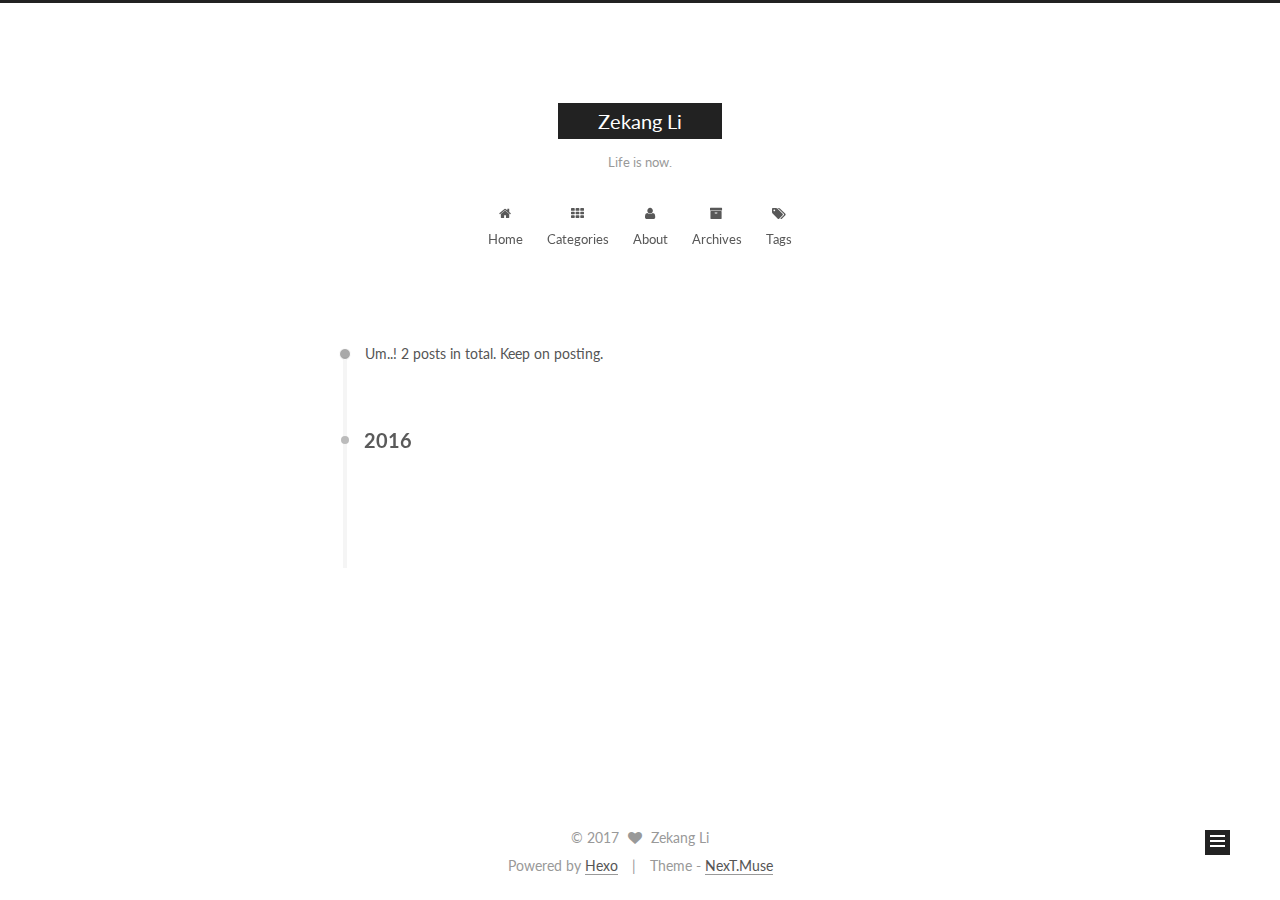
<file: archives/2016/index.html>
<!doctype html>



  


<html class="theme-next muse use-motion">
<head>
  <meta charset="UTF-8"/>
<meta http-equiv="X-UA-Compatible" content="IE=edge,chrome=1" />
<meta name="viewport" content="width=device-width, initial-scale=1, maximum-scale=1"/>



<meta http-equiv="Cache-Control" content="no-transform" />
<meta http-equiv="Cache-Control" content="no-siteapp" />












  
  
  <link href="/vendors/fancybox/source/jquery.fancybox.css?v=2.1.5" rel="stylesheet" type="text/css" />




  
  
  
  

  
    
    
  

  

  

  

  

  
    
    
    <link href="//fonts.googleapis.com/css?family=Lato:300,300italic,400,400italic,700,700italic&subset=latin,latin-ext" rel="stylesheet" type="text/css">
  






<link href="/vendors/font-awesome/css/font-awesome.min.css?v=4.4.0" rel="stylesheet" type="text/css" />

<link href="/css/main.css?v=5.0.1" rel="stylesheet" type="text/css" />


  <meta name="keywords" content="Hexo, NexT" />








  <link rel="shortcut icon" type="image/x-icon" href="/favicon.ico?v=5.0.1" />






<meta property="og:type" content="website">
<meta property="og:title" content="Zekang Li">
<meta property="og:url" content="http://yoursite.com/archives/2016/index.html">
<meta property="og:site_name" content="Zekang Li">
<meta name="twitter:card" content="summary">
<meta name="twitter:title" content="Zekang Li">



<script type="text/javascript" id="hexo.configuration">
  var NexT = window.NexT || {};
  var CONFIG = {
    scheme: 'Muse',
    sidebar: {"position":"left","display":"post"},
    fancybox: true,
    motion: true,
    duoshuo: {
      userId: 0,
      author: 'Author'
    }
  };
</script>




  <link rel="canonical" href="http://yoursite.com/archives/2016/"/>

  <title> Archive | Zekang Li </title>
</head>

<body itemscope itemtype="http://schema.org/WebPage" lang="default">

  










  
  
    
  

  <div class="container one-collumn sidebar-position-left  page-archive  ">
    <div class="headband"></div>

    <header id="header" class="header" itemscope itemtype="http://schema.org/WPHeader">
      <div class="header-inner"><div class="site-meta ">
  

  <div class="custom-logo-site-title">
    <a href="/"  class="brand" rel="start">
      <span class="logo-line-before"><i></i></span>
      <span class="site-title">Zekang Li</span>
      <span class="logo-line-after"><i></i></span>
    </a>
  </div>
  <p class="site-subtitle">Life is now.</p>
</div>

<div class="site-nav-toggle">
  <button>
    <span class="btn-bar"></span>
    <span class="btn-bar"></span>
    <span class="btn-bar"></span>
  </button>
</div>

<nav class="site-nav">
  

  
    <ul id="menu" class="menu">
      
        
        <li class="menu-item menu-item-home">
          <a href="/" rel="section">
            
              <i class="menu-item-icon fa fa-fw fa-home"></i> <br />
            
            Home
          </a>
        </li>
      
        
        <li class="menu-item menu-item-categories">
          <a href="/categories" rel="section">
            
              <i class="menu-item-icon fa fa-fw fa-th"></i> <br />
            
            Categories
          </a>
        </li>
      
        
        <li class="menu-item menu-item-about">
          <a href="/about" rel="section">
            
              <i class="menu-item-icon fa fa-fw fa-user"></i> <br />
            
            About
          </a>
        </li>
      
        
        <li class="menu-item menu-item-archives">
          <a href="/archives" rel="section">
            
              <i class="menu-item-icon fa fa-fw fa-archive"></i> <br />
            
            Archives
          </a>
        </li>
      
        
        <li class="menu-item menu-item-tags">
          <a href="/tags" rel="section">
            
              <i class="menu-item-icon fa fa-fw fa-tags"></i> <br />
            
            Tags
          </a>
        </li>
      

      
    </ul>
  

  
</nav>

 </div>
    </header>

    <main id="main" class="main">
      <div class="main-inner">
        <div class="content-wrap">
          <div id="content" class="content">
            

  <section id="posts" class="posts-collapse">
    <span class="archive-move-on"></span>

    <span class="archive-page-counter">
      
      
      
        
      
      Um..! 2 posts in total. Keep on posting.
    </span>

    

      
      
      

      
        
        <div class="collection-title">
          <h2 class="archive-year motion-element" id="archive-year-2016">2016</h2>
        </div>
      
      

      

  <article class="post post-type-normal" itemscope itemtype="http://schema.org/Article">
    <header class="post-header">

      <h1 class="post-title">
        
            <a class="post-title-link" href="/2016/09/25/hello-world/" itemprop="url">
              
                <span itemprop="name">Hello World</span>
              
            </a>
        
      </h1>

      <div class="post-meta">
        <time class="post-time" itemprop="dateCreated"
              datetime="2016-09-25T16:47:36+08:00"
              content="2016-09-25" >
          09-25
        </time>
      </div>

    </header>
  </article>



    

  </section>

  



          </div>
          


          

        </div>
        
          
  
  <div class="sidebar-toggle">
    <div class="sidebar-toggle-line-wrap">
      <span class="sidebar-toggle-line sidebar-toggle-line-first"></span>
      <span class="sidebar-toggle-line sidebar-toggle-line-middle"></span>
      <span class="sidebar-toggle-line sidebar-toggle-line-last"></span>
    </div>
  </div>

  <aside id="sidebar" class="sidebar">
    <div class="sidebar-inner">

      

      

      <section class="site-overview sidebar-panel  sidebar-panel-active ">
        <div class="site-author motion-element" itemprop="author" itemscope itemtype="http://schema.org/Person">
          <img class="site-author-image" itemprop="image"
               src="/uploads/avatar.jpg"
               alt="Zekang Li" />
          <p class="site-author-name" itemprop="name">Zekang Li</p>
          <p class="site-description motion-element" itemprop="description"></p>
        </div>
        <nav class="site-state motion-element">
          <div class="site-state-item site-state-posts">
            <a href="/archives">
              <span class="site-state-item-count">2</span>
              <span class="site-state-item-name">posts</span>
            </a>
          </div>

          

          
            <div class="site-state-item site-state-tags">
              <a href="/tags">
                <span class="site-state-item-count">1</span>
                <span class="site-state-item-name">tags</span>
              </a>
            </div>
          

        </nav>

        

        <div class="links-of-author motion-element">
          
            
              <span class="links-of-author-item">
                <a href="https://github.com/lizekang" target="_blank" title="github">
                  
                    <i class="fa fa-fw fa-globe"></i>
                  
                  github
                </a>
              </span>
            
          
        </div>

        
        

        
        
          <div class="links-of-blogroll motion-element links-of-blogroll-inline">
            <div class="links-of-blogroll-title">
              <i class="fa  fa-fw fa-globe"></i>
              友情链接
            </div>
            <ul class="links-of-blogroll-list">
              
                <li class="links-of-blogroll-item">
                  <a href="http://mingdom.cn/blog" title="Mingdom" target="_blank">Mingdom</a>
                </li>
              
                <li class="links-of-blogroll-item">
                  <a href="https://chenmo1996.github.io" title="Guojin Chen" target="_blank">Guojin Chen</a>
                </li>
              
                <li class="links-of-blogroll-item">
                  <a href="https://wqyjh.github.io" title="Qiying Wang" target="_blank">Qiying Wang</a>
                </li>
              
            </ul>
          </div>
        

      </section>

      

    </div>
  </aside>


        
      </div>
    </main>

    <footer id="footer" class="footer">
      <div class="footer-inner">
        <div class="copyright" >
  
  &copy; 
  <span itemprop="copyrightYear">2017</span>
  <span class="with-love">
    <i class="fa fa-heart"></i>
  </span>
  <span class="author" itemprop="copyrightHolder">Zekang Li</span>
</div>

<div class="powered-by">
  Powered by <a class="theme-link" href="https://hexo.io">Hexo</a>
</div>

<div class="theme-info">
  Theme -
  <a class="theme-link" href="https://github.com/iissnan/hexo-theme-next">
    NexT.Muse
  </a>
</div>

        

        
      </div>
    </footer>

    <div class="back-to-top">
      <i class="fa fa-arrow-up"></i>
    </div>
  </div>

  

<script type="text/javascript">
  if (Object.prototype.toString.call(window.Promise) !== '[object Function]') {
    window.Promise = null;
  }
</script>









  



  
  <script type="text/javascript" src="/vendors/jquery/index.js?v=2.1.3"></script>

  
  <script type="text/javascript" src="/vendors/fastclick/lib/fastclick.min.js?v=1.0.6"></script>

  
  <script type="text/javascript" src="/vendors/jquery_lazyload/jquery.lazyload.js?v=1.9.7"></script>

  
  <script type="text/javascript" src="/vendors/velocity/velocity.min.js?v=1.2.1"></script>

  
  <script type="text/javascript" src="/vendors/velocity/velocity.ui.min.js?v=1.2.1"></script>

  
  <script type="text/javascript" src="/vendors/fancybox/source/jquery.fancybox.pack.js?v=2.1.5"></script>


  


  <script type="text/javascript" src="/js/src/utils.js?v=5.0.1"></script>

  <script type="text/javascript" src="/js/src/motion.js?v=5.0.1"></script>



  
  

  
  
    <script type="text/javascript" id="motion.page.archive">
      $('.archive-year').velocity('transition.slideLeftIn');
    </script>
  


  


  <script type="text/javascript" src="/js/src/bootstrap.js?v=5.0.1"></script>



  



  




  
  

  

  

  

</body>
</html>
</file>
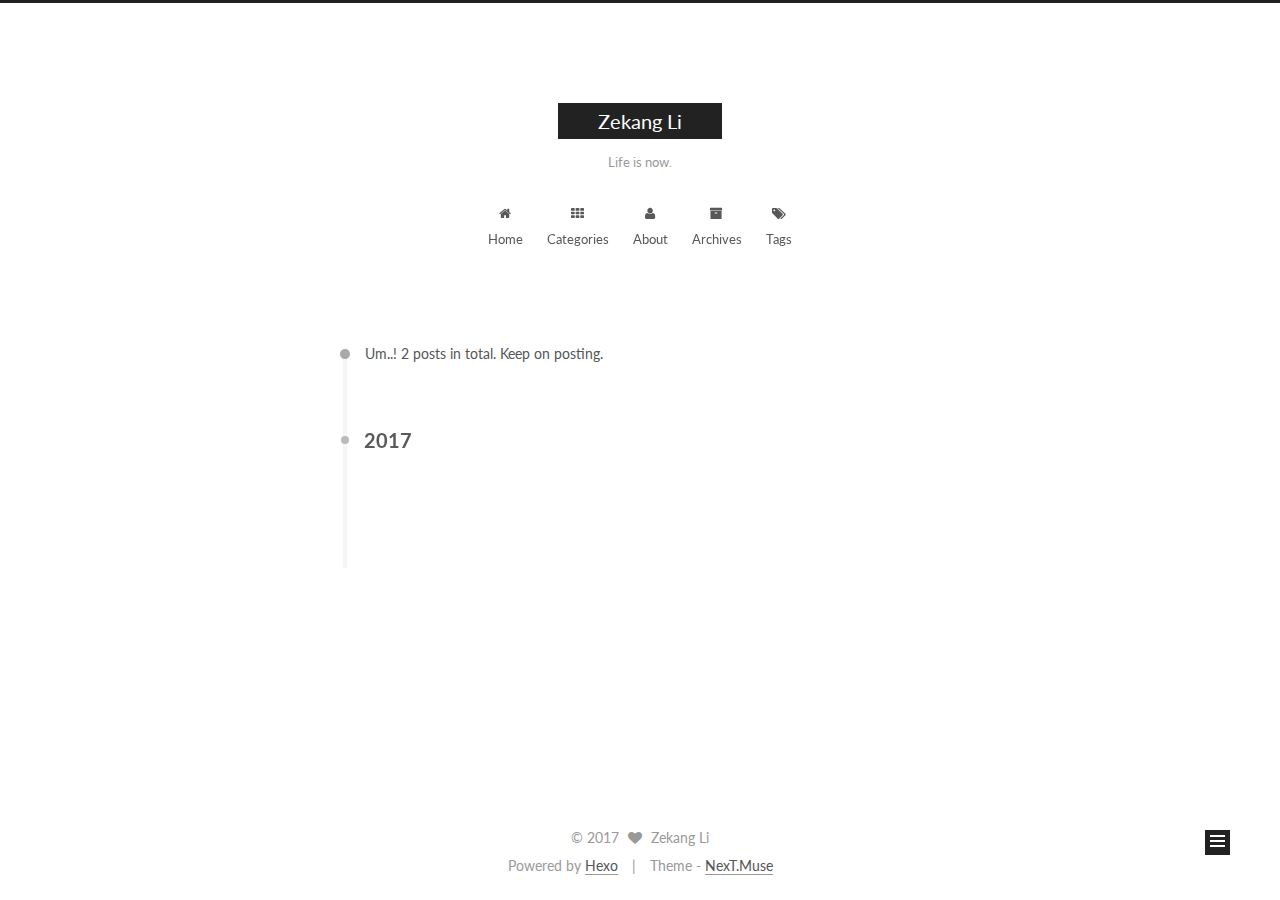
<file: archives/2017/index.html>
<!doctype html>



  


<html class="theme-next muse use-motion">
<head>
  <meta charset="UTF-8"/>
<meta http-equiv="X-UA-Compatible" content="IE=edge,chrome=1" />
<meta name="viewport" content="width=device-width, initial-scale=1, maximum-scale=1"/>



<meta http-equiv="Cache-Control" content="no-transform" />
<meta http-equiv="Cache-Control" content="no-siteapp" />












  
  
  <link href="/vendors/fancybox/source/jquery.fancybox.css?v=2.1.5" rel="stylesheet" type="text/css" />




  
  
  
  

  
    
    
  

  

  

  

  

  
    
    
    <link href="//fonts.googleapis.com/css?family=Lato:300,300italic,400,400italic,700,700italic&subset=latin,latin-ext" rel="stylesheet" type="text/css">
  






<link href="/vendors/font-awesome/css/font-awesome.min.css?v=4.4.0" rel="stylesheet" type="text/css" />

<link href="/css/main.css?v=5.0.1" rel="stylesheet" type="text/css" />


  <meta name="keywords" content="Hexo, NexT" />








  <link rel="shortcut icon" type="image/x-icon" href="/favicon.ico?v=5.0.1" />






<meta property="og:type" content="website">
<meta property="og:title" content="Zekang Li">
<meta property="og:url" content="http://yoursite.com/archives/2017/index.html">
<meta property="og:site_name" content="Zekang Li">
<meta name="twitter:card" content="summary">
<meta name="twitter:title" content="Zekang Li">



<script type="text/javascript" id="hexo.configuration">
  var NexT = window.NexT || {};
  var CONFIG = {
    scheme: 'Muse',
    sidebar: {"position":"left","display":"post"},
    fancybox: true,
    motion: true,
    duoshuo: {
      userId: 0,
      author: 'Author'
    }
  };
</script>




  <link rel="canonical" href="http://yoursite.com/archives/2017/"/>

  <title> Archive | Zekang Li </title>
</head>

<body itemscope itemtype="http://schema.org/WebPage" lang="default">

  










  
  
    
  

  <div class="container one-collumn sidebar-position-left  page-archive  ">
    <div class="headband"></div>

    <header id="header" class="header" itemscope itemtype="http://schema.org/WPHeader">
      <div class="header-inner"><div class="site-meta ">
  

  <div class="custom-logo-site-title">
    <a href="/"  class="brand" rel="start">
      <span class="logo-line-before"><i></i></span>
      <span class="site-title">Zekang Li</span>
      <span class="logo-line-after"><i></i></span>
    </a>
  </div>
  <p class="site-subtitle">Life is now.</p>
</div>

<div class="site-nav-toggle">
  <button>
    <span class="btn-bar"></span>
    <span class="btn-bar"></span>
    <span class="btn-bar"></span>
  </button>
</div>

<nav class="site-nav">
  

  
    <ul id="menu" class="menu">
      
        
        <li class="menu-item menu-item-home">
          <a href="/" rel="section">
            
              <i class="menu-item-icon fa fa-fw fa-home"></i> <br />
            
            Home
          </a>
        </li>
      
        
        <li class="menu-item menu-item-categories">
          <a href="/categories" rel="section">
            
              <i class="menu-item-icon fa fa-fw fa-th"></i> <br />
            
            Categories
          </a>
        </li>
      
        
        <li class="menu-item menu-item-about">
          <a href="/about" rel="section">
            
              <i class="menu-item-icon fa fa-fw fa-user"></i> <br />
            
            About
          </a>
        </li>
      
        
        <li class="menu-item menu-item-archives">
          <a href="/archives" rel="section">
            
              <i class="menu-item-icon fa fa-fw fa-archive"></i> <br />
            
            Archives
          </a>
        </li>
      
        
        <li class="menu-item menu-item-tags">
          <a href="/tags" rel="section">
            
              <i class="menu-item-icon fa fa-fw fa-tags"></i> <br />
            
            Tags
          </a>
        </li>
      

      
    </ul>
  

  
</nav>

 </div>
    </header>

    <main id="main" class="main">
      <div class="main-inner">
        <div class="content-wrap">
          <div id="content" class="content">
            

  <section id="posts" class="posts-collapse">
    <span class="archive-move-on"></span>

    <span class="archive-page-counter">
      
      
      
        
      
      Um..! 2 posts in total. Keep on posting.
    </span>

    

      
      
      

      
        
        <div class="collection-title">
          <h2 class="archive-year motion-element" id="archive-year-2017">2017</h2>
        </div>
      
      

      

  <article class="post post-type-normal" itemscope itemtype="http://schema.org/Article">
    <header class="post-header">

      <h1 class="post-title">
        
            <a class="post-title-link" href="/2017/01/01/GoodBye2016-Hello2017/" itemprop="url">
              
                <span itemprop="name">GoodBye2016,Hello2017</span>
              
            </a>
        
      </h1>

      <div class="post-meta">
        <time class="post-time" itemprop="dateCreated"
              datetime="2017-01-01T00:40:29+08:00"
              content="2017-01-01" >
          01-01
        </time>
      </div>

    </header>
  </article>



    

  </section>

  



          </div>
          


          

        </div>
        
          
  
  <div class="sidebar-toggle">
    <div class="sidebar-toggle-line-wrap">
      <span class="sidebar-toggle-line sidebar-toggle-line-first"></span>
      <span class="sidebar-toggle-line sidebar-toggle-line-middle"></span>
      <span class="sidebar-toggle-line sidebar-toggle-line-last"></span>
    </div>
  </div>

  <aside id="sidebar" class="sidebar">
    <div class="sidebar-inner">

      

      

      <section class="site-overview sidebar-panel  sidebar-panel-active ">
        <div class="site-author motion-element" itemprop="author" itemscope itemtype="http://schema.org/Person">
          <img class="site-author-image" itemprop="image"
               src="/uploads/avatar.jpg"
               alt="Zekang Li" />
          <p class="site-author-name" itemprop="name">Zekang Li</p>
          <p class="site-description motion-element" itemprop="description"></p>
        </div>
        <nav class="site-state motion-element">
          <div class="site-state-item site-state-posts">
            <a href="/archives">
              <span class="site-state-item-count">2</span>
              <span class="site-state-item-name">posts</span>
            </a>
          </div>

          

          
            <div class="site-state-item site-state-tags">
              <a href="/tags">
                <span class="site-state-item-count">1</span>
                <span class="site-state-item-name">tags</span>
              </a>
            </div>
          

        </nav>

        

        <div class="links-of-author motion-element">
          
            
              <span class="links-of-author-item">
                <a href="https://github.com/lizekang" target="_blank" title="github">
                  
                    <i class="fa fa-fw fa-globe"></i>
                  
                  github
                </a>
              </span>
            
          
        </div>

        
        

        
        
          <div class="links-of-blogroll motion-element links-of-blogroll-inline">
            <div class="links-of-blogroll-title">
              <i class="fa  fa-fw fa-globe"></i>
              友情链接
            </div>
            <ul class="links-of-blogroll-list">
              
                <li class="links-of-blogroll-item">
                  <a href="http://mingdom.cn/blog" title="Mingdom" target="_blank">Mingdom</a>
                </li>
              
                <li class="links-of-blogroll-item">
                  <a href="https://chenmo1996.github.io" title="Guojin Chen" target="_blank">Guojin Chen</a>
                </li>
              
                <li class="links-of-blogroll-item">
                  <a href="https://wqyjh.github.io" title="Qiying Wang" target="_blank">Qiying Wang</a>
                </li>
              
            </ul>
          </div>
        

      </section>

      

    </div>
  </aside>


        
      </div>
    </main>

    <footer id="footer" class="footer">
      <div class="footer-inner">
        <div class="copyright" >
  
  &copy; 
  <span itemprop="copyrightYear">2017</span>
  <span class="with-love">
    <i class="fa fa-heart"></i>
  </span>
  <span class="author" itemprop="copyrightHolder">Zekang Li</span>
</div>

<div class="powered-by">
  Powered by <a class="theme-link" href="https://hexo.io">Hexo</a>
</div>

<div class="theme-info">
  Theme -
  <a class="theme-link" href="https://github.com/iissnan/hexo-theme-next">
    NexT.Muse
  </a>
</div>

        

        
      </div>
    </footer>

    <div class="back-to-top">
      <i class="fa fa-arrow-up"></i>
    </div>
  </div>

  

<script type="text/javascript">
  if (Object.prototype.toString.call(window.Promise) !== '[object Function]') {
    window.Promise = null;
  }
</script>









  



  
  <script type="text/javascript" src="/vendors/jquery/index.js?v=2.1.3"></script>

  
  <script type="text/javascript" src="/vendors/fastclick/lib/fastclick.min.js?v=1.0.6"></script>

  
  <script type="text/javascript" src="/vendors/jquery_lazyload/jquery.lazyload.js?v=1.9.7"></script>

  
  <script type="text/javascript" src="/vendors/velocity/velocity.min.js?v=1.2.1"></script>

  
  <script type="text/javascript" src="/vendors/velocity/velocity.ui.min.js?v=1.2.1"></script>

  
  <script type="text/javascript" src="/vendors/fancybox/source/jquery.fancybox.pack.js?v=2.1.5"></script>


  


  <script type="text/javascript" src="/js/src/utils.js?v=5.0.1"></script>

  <script type="text/javascript" src="/js/src/motion.js?v=5.0.1"></script>



  
  

  
  
    <script type="text/javascript" id="motion.page.archive">
      $('.archive-year').velocity('transition.slideLeftIn');
    </script>
  


  


  <script type="text/javascript" src="/js/src/bootstrap.js?v=5.0.1"></script>



  



  




  
  

  

  

  

</body>
</html>
</file>
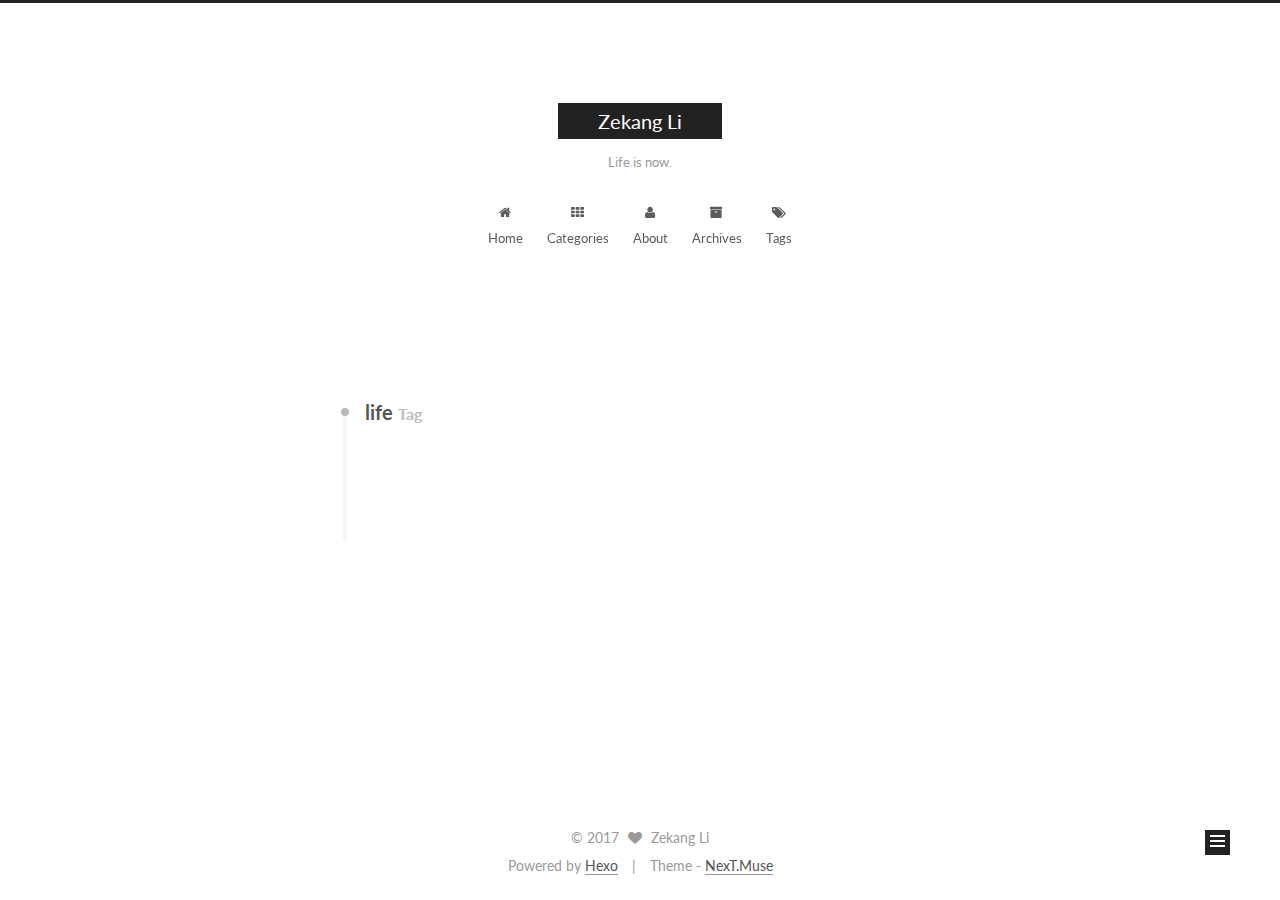
<file: tags/life/index.html>
<!doctype html>



  


<html class="theme-next muse use-motion">
<head>
  <meta charset="UTF-8"/>
<meta http-equiv="X-UA-Compatible" content="IE=edge,chrome=1" />
<meta name="viewport" content="width=device-width, initial-scale=1, maximum-scale=1"/>



<meta http-equiv="Cache-Control" content="no-transform" />
<meta http-equiv="Cache-Control" content="no-siteapp" />












  
  
  <link href="/vendors/fancybox/source/jquery.fancybox.css?v=2.1.5" rel="stylesheet" type="text/css" />




  
  
  
  

  
    
    
  

  

  

  

  

  
    
    
    <link href="//fonts.googleapis.com/css?family=Lato:300,300italic,400,400italic,700,700italic&subset=latin,latin-ext" rel="stylesheet" type="text/css">
  






<link href="/vendors/font-awesome/css/font-awesome.min.css?v=4.4.0" rel="stylesheet" type="text/css" />

<link href="/css/main.css?v=5.0.1" rel="stylesheet" type="text/css" />


  <meta name="keywords" content="Hexo, NexT" />








  <link rel="shortcut icon" type="image/x-icon" href="/favicon.ico?v=5.0.1" />






<meta property="og:type" content="website">
<meta property="og:title" content="Zekang Li">
<meta property="og:url" content="http://yoursite.com/tags/life/index.html">
<meta property="og:site_name" content="Zekang Li">
<meta name="twitter:card" content="summary">
<meta name="twitter:title" content="Zekang Li">



<script type="text/javascript" id="hexo.configuration">
  var NexT = window.NexT || {};
  var CONFIG = {
    scheme: 'Muse',
    sidebar: {"position":"left","display":"post"},
    fancybox: true,
    motion: true,
    duoshuo: {
      userId: 0,
      author: 'Author'
    }
  };
</script>




  <link rel="canonical" href="http://yoursite.com/tags/life/"/>

  <title> Tag: life | Zekang Li </title>
</head>

<body itemscope itemtype="http://schema.org/WebPage" lang="default">

  










  
  
    
  

  <div class="container one-collumn sidebar-position-left  ">
    <div class="headband"></div>

    <header id="header" class="header" itemscope itemtype="http://schema.org/WPHeader">
      <div class="header-inner"><div class="site-meta ">
  

  <div class="custom-logo-site-title">
    <a href="/"  class="brand" rel="start">
      <span class="logo-line-before"><i></i></span>
      <span class="site-title">Zekang Li</span>
      <span class="logo-line-after"><i></i></span>
    </a>
  </div>
  <p class="site-subtitle">Life is now.</p>
</div>

<div class="site-nav-toggle">
  <button>
    <span class="btn-bar"></span>
    <span class="btn-bar"></span>
    <span class="btn-bar"></span>
  </button>
</div>

<nav class="site-nav">
  

  
    <ul id="menu" class="menu">
      
        
        <li class="menu-item menu-item-home">
          <a href="/" rel="section">
            
              <i class="menu-item-icon fa fa-fw fa-home"></i> <br />
            
            Home
          </a>
        </li>
      
        
        <li class="menu-item menu-item-categories">
          <a href="/categories" rel="section">
            
              <i class="menu-item-icon fa fa-fw fa-th"></i> <br />
            
            Categories
          </a>
        </li>
      
        
        <li class="menu-item menu-item-about">
          <a href="/about" rel="section">
            
              <i class="menu-item-icon fa fa-fw fa-user"></i> <br />
            
            About
          </a>
        </li>
      
        
        <li class="menu-item menu-item-archives">
          <a href="/archives" rel="section">
            
              <i class="menu-item-icon fa fa-fw fa-archive"></i> <br />
            
            Archives
          </a>
        </li>
      
        
        <li class="menu-item menu-item-tags">
          <a href="/tags" rel="section">
            
              <i class="menu-item-icon fa fa-fw fa-tags"></i> <br />
            
            Tags
          </a>
        </li>
      

      
    </ul>
  

  
</nav>

 </div>
    </header>

    <main id="main" class="main">
      <div class="main-inner">
        <div class="content-wrap">
          <div id="content" class="content">
            

  <div id="posts" class="posts-collapse">
    <div class="collection-title">
      <h2 >
        life
        <small>Tag</small>
      </h2>
    </div>

    
      

  <article class="post post-type-normal" itemscope itemtype="http://schema.org/Article">
    <header class="post-header">

      <h1 class="post-title">
        
            <a class="post-title-link" href="/2017/01/01/GoodBye2016-Hello2017/" itemprop="url">
              
                <span itemprop="name">GoodBye2016,Hello2017</span>
              
            </a>
        
      </h1>

      <div class="post-meta">
        <time class="post-time" itemprop="dateCreated"
              datetime="2017-01-01T00:40:29+08:00"
              content="2017-01-01" >
          01-01
        </time>
      </div>

    </header>
  </article>


    
  </div>

  


          </div>
          


          

        </div>
        
          
  
  <div class="sidebar-toggle">
    <div class="sidebar-toggle-line-wrap">
      <span class="sidebar-toggle-line sidebar-toggle-line-first"></span>
      <span class="sidebar-toggle-line sidebar-toggle-line-middle"></span>
      <span class="sidebar-toggle-line sidebar-toggle-line-last"></span>
    </div>
  </div>

  <aside id="sidebar" class="sidebar">
    <div class="sidebar-inner">

      

      

      <section class="site-overview sidebar-panel  sidebar-panel-active ">
        <div class="site-author motion-element" itemprop="author" itemscope itemtype="http://schema.org/Person">
          <img class="site-author-image" itemprop="image"
               src="/uploads/avatar.jpg"
               alt="Zekang Li" />
          <p class="site-author-name" itemprop="name">Zekang Li</p>
          <p class="site-description motion-element" itemprop="description"></p>
        </div>
        <nav class="site-state motion-element">
          <div class="site-state-item site-state-posts">
            <a href="/archives">
              <span class="site-state-item-count">2</span>
              <span class="site-state-item-name">posts</span>
            </a>
          </div>

          

          
            <div class="site-state-item site-state-tags">
              <a href="/tags">
                <span class="site-state-item-count">1</span>
                <span class="site-state-item-name">tags</span>
              </a>
            </div>
          

        </nav>

        

        <div class="links-of-author motion-element">
          
            
              <span class="links-of-author-item">
                <a href="https://github.com/lizekang" target="_blank" title="github">
                  
                    <i class="fa fa-fw fa-globe"></i>
                  
                  github
                </a>
              </span>
            
          
        </div>

        
        

        
        
          <div class="links-of-blogroll motion-element links-of-blogroll-inline">
            <div class="links-of-blogroll-title">
              <i class="fa  fa-fw fa-globe"></i>
              友情链接
            </div>
            <ul class="links-of-blogroll-list">
              
                <li class="links-of-blogroll-item">
                  <a href="http://mingdom.cn/blog" title="Mingdom" target="_blank">Mingdom</a>
                </li>
              
                <li class="links-of-blogroll-item">
                  <a href="https://chenmo1996.github.io" title="Guojin Chen" target="_blank">Guojin Chen</a>
                </li>
              
                <li class="links-of-blogroll-item">
                  <a href="https://wqyjh.github.io" title="Qiying Wang" target="_blank">Qiying Wang</a>
                </li>
              
            </ul>
          </div>
        

      </section>

      

    </div>
  </aside>


        
      </div>
    </main>

    <footer id="footer" class="footer">
      <div class="footer-inner">
        <div class="copyright" >
  
  &copy; 
  <span itemprop="copyrightYear">2017</span>
  <span class="with-love">
    <i class="fa fa-heart"></i>
  </span>
  <span class="author" itemprop="copyrightHolder">Zekang Li</span>
</div>

<div class="powered-by">
  Powered by <a class="theme-link" href="https://hexo.io">Hexo</a>
</div>

<div class="theme-info">
  Theme -
  <a class="theme-link" href="https://github.com/iissnan/hexo-theme-next">
    NexT.Muse
  </a>
</div>

        

        
      </div>
    </footer>

    <div class="back-to-top">
      <i class="fa fa-arrow-up"></i>
    </div>
  </div>

  

<script type="text/javascript">
  if (Object.prototype.toString.call(window.Promise) !== '[object Function]') {
    window.Promise = null;
  }
</script>









  



  
  <script type="text/javascript" src="/vendors/jquery/index.js?v=2.1.3"></script>

  
  <script type="text/javascript" src="/vendors/fastclick/lib/fastclick.min.js?v=1.0.6"></script>

  
  <script type="text/javascript" src="/vendors/jquery_lazyload/jquery.lazyload.js?v=1.9.7"></script>

  
  <script type="text/javascript" src="/vendors/velocity/velocity.min.js?v=1.2.1"></script>

  
  <script type="text/javascript" src="/vendors/velocity/velocity.ui.min.js?v=1.2.1"></script>

  
  <script type="text/javascript" src="/vendors/fancybox/source/jquery.fancybox.pack.js?v=2.1.5"></script>


  


  <script type="text/javascript" src="/js/src/utils.js?v=5.0.1"></script>

  <script type="text/javascript" src="/js/src/motion.js?v=5.0.1"></script>



  
  

  

  


  <script type="text/javascript" src="/js/src/bootstrap.js?v=5.0.1"></script>



  



  




  
  

  

  

  

</body>
</html>
</file>
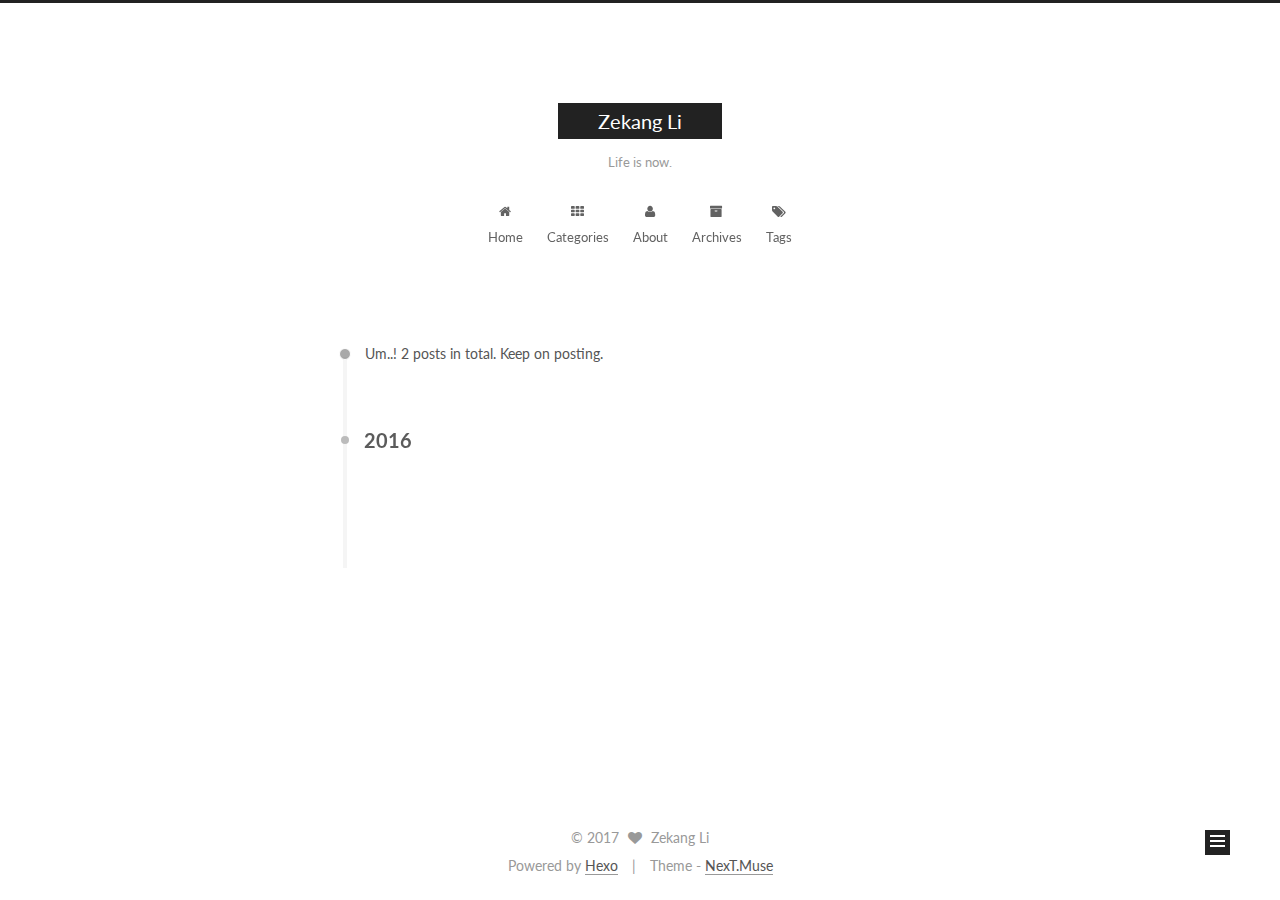
<file: archives/2016/09/index.html>
<!doctype html>



  


<html class="theme-next muse use-motion">
<head>
  <meta charset="UTF-8"/>
<meta http-equiv="X-UA-Compatible" content="IE=edge,chrome=1" />
<meta name="viewport" content="width=device-width, initial-scale=1, maximum-scale=1"/>



<meta http-equiv="Cache-Control" content="no-transform" />
<meta http-equiv="Cache-Control" content="no-siteapp" />












  
  
  <link href="/vendors/fancybox/source/jquery.fancybox.css?v=2.1.5" rel="stylesheet" type="text/css" />




  
  
  
  

  
    
    
  

  

  

  

  

  
    
    
    <link href="//fonts.googleapis.com/css?family=Lato:300,300italic,400,400italic,700,700italic&subset=latin,latin-ext" rel="stylesheet" type="text/css">
  






<link href="/vendors/font-awesome/css/font-awesome.min.css?v=4.4.0" rel="stylesheet" type="text/css" />

<link href="/css/main.css?v=5.0.1" rel="stylesheet" type="text/css" />


  <meta name="keywords" content="Hexo, NexT" />








  <link rel="shortcut icon" type="image/x-icon" href="/favicon.ico?v=5.0.1" />






<meta property="og:type" content="website">
<meta property="og:title" content="Zekang Li">
<meta property="og:url" content="http://yoursite.com/archives/2016/09/index.html">
<meta property="og:site_name" content="Zekang Li">
<meta name="twitter:card" content="summary">
<meta name="twitter:title" content="Zekang Li">



<script type="text/javascript" id="hexo.configuration">
  var NexT = window.NexT || {};
  var CONFIG = {
    scheme: 'Muse',
    sidebar: {"position":"left","display":"post"},
    fancybox: true,
    motion: true,
    duoshuo: {
      userId: 0,
      author: 'Author'
    }
  };
</script>




  <link rel="canonical" href="http://yoursite.com/archives/2016/09/"/>

  <title> Archive | Zekang Li </title>
</head>

<body itemscope itemtype="http://schema.org/WebPage" lang="default">

  










  
  
    
  

  <div class="container one-collumn sidebar-position-left  page-archive  ">
    <div class="headband"></div>

    <header id="header" class="header" itemscope itemtype="http://schema.org/WPHeader">
      <div class="header-inner"><div class="site-meta ">
  

  <div class="custom-logo-site-title">
    <a href="/"  class="brand" rel="start">
      <span class="logo-line-before"><i></i></span>
      <span class="site-title">Zekang Li</span>
      <span class="logo-line-after"><i></i></span>
    </a>
  </div>
  <p class="site-subtitle">Life is now.</p>
</div>

<div class="site-nav-toggle">
  <button>
    <span class="btn-bar"></span>
    <span class="btn-bar"></span>
    <span class="btn-bar"></span>
  </button>
</div>

<nav class="site-nav">
  

  
    <ul id="menu" class="menu">
      
        
        <li class="menu-item menu-item-home">
          <a href="/" rel="section">
            
              <i class="menu-item-icon fa fa-fw fa-home"></i> <br />
            
            Home
          </a>
        </li>
      
        
        <li class="menu-item menu-item-categories">
          <a href="/categories" rel="section">
            
              <i class="menu-item-icon fa fa-fw fa-th"></i> <br />
            
            Categories
          </a>
        </li>
      
        
        <li class="menu-item menu-item-about">
          <a href="/about" rel="section">
            
              <i class="menu-item-icon fa fa-fw fa-user"></i> <br />
            
            About
          </a>
        </li>
      
        
        <li class="menu-item menu-item-archives">
          <a href="/archives" rel="section">
            
              <i class="menu-item-icon fa fa-fw fa-archive"></i> <br />
            
            Archives
          </a>
        </li>
      
        
        <li class="menu-item menu-item-tags">
          <a href="/tags" rel="section">
            
              <i class="menu-item-icon fa fa-fw fa-tags"></i> <br />
            
            Tags
          </a>
        </li>
      

      
    </ul>
  

  
</nav>

 </div>
    </header>

    <main id="main" class="main">
      <div class="main-inner">
        <div class="content-wrap">
          <div id="content" class="content">
            

  <section id="posts" class="posts-collapse">
    <span class="archive-move-on"></span>

    <span class="archive-page-counter">
      
      
      
        
      
      Um..! 2 posts in total. Keep on posting.
    </span>

    

      
      
      

      
        
        <div class="collection-title">
          <h2 class="archive-year motion-element" id="archive-year-2016">2016</h2>
        </div>
      
      

      

  <article class="post post-type-normal" itemscope itemtype="http://schema.org/Article">
    <header class="post-header">

      <h1 class="post-title">
        
            <a class="post-title-link" href="/2016/09/25/hello-world/" itemprop="url">
              
                <span itemprop="name">Hello World</span>
              
            </a>
        
      </h1>

      <div class="post-meta">
        <time class="post-time" itemprop="dateCreated"
              datetime="2016-09-25T16:47:36+08:00"
              content="2016-09-25" >
          09-25
        </time>
      </div>

    </header>
  </article>



    

  </section>

  



          </div>
          


          

        </div>
        
          
  
  <div class="sidebar-toggle">
    <div class="sidebar-toggle-line-wrap">
      <span class="sidebar-toggle-line sidebar-toggle-line-first"></span>
      <span class="sidebar-toggle-line sidebar-toggle-line-middle"></span>
      <span class="sidebar-toggle-line sidebar-toggle-line-last"></span>
    </div>
  </div>

  <aside id="sidebar" class="sidebar">
    <div class="sidebar-inner">

      

      

      <section class="site-overview sidebar-panel  sidebar-panel-active ">
        <div class="site-author motion-element" itemprop="author" itemscope itemtype="http://schema.org/Person">
          <img class="site-author-image" itemprop="image"
               src="/uploads/avatar.jpg"
               alt="Zekang Li" />
          <p class="site-author-name" itemprop="name">Zekang Li</p>
          <p class="site-description motion-element" itemprop="description"></p>
        </div>
        <nav class="site-state motion-element">
          <div class="site-state-item site-state-posts">
            <a href="/archives">
              <span class="site-state-item-count">2</span>
              <span class="site-state-item-name">posts</span>
            </a>
          </div>

          

          
            <div class="site-state-item site-state-tags">
              <a href="/tags">
                <span class="site-state-item-count">1</span>
                <span class="site-state-item-name">tags</span>
              </a>
            </div>
          

        </nav>

        

        <div class="links-of-author motion-element">
          
            
              <span class="links-of-author-item">
                <a href="https://github.com/lizekang" target="_blank" title="github">
                  
                    <i class="fa fa-fw fa-globe"></i>
                  
                  github
                </a>
              </span>
            
          
        </div>

        
        

        
        
          <div class="links-of-blogroll motion-element links-of-blogroll-inline">
            <div class="links-of-blogroll-title">
              <i class="fa  fa-fw fa-globe"></i>
              友情链接
            </div>
            <ul class="links-of-blogroll-list">
              
                <li class="links-of-blogroll-item">
                  <a href="http://mingdom.cn/blog" title="Mingdom" target="_blank">Mingdom</a>
                </li>
              
                <li class="links-of-blogroll-item">
                  <a href="https://chenmo1996.github.io" title="Guojin Chen" target="_blank">Guojin Chen</a>
                </li>
              
                <li class="links-of-blogroll-item">
                  <a href="https://wqyjh.github.io" title="Qiying Wang" target="_blank">Qiying Wang</a>
                </li>
              
            </ul>
          </div>
        

      </section>

      

    </div>
  </aside>


        
      </div>
    </main>

    <footer id="footer" class="footer">
      <div class="footer-inner">
        <div class="copyright" >
  
  &copy; 
  <span itemprop="copyrightYear">2017</span>
  <span class="with-love">
    <i class="fa fa-heart"></i>
  </span>
  <span class="author" itemprop="copyrightHolder">Zekang Li</span>
</div>

<div class="powered-by">
  Powered by <a class="theme-link" href="https://hexo.io">Hexo</a>
</div>

<div class="theme-info">
  Theme -
  <a class="theme-link" href="https://github.com/iissnan/hexo-theme-next">
    NexT.Muse
  </a>
</div>

        

        
      </div>
    </footer>

    <div class="back-to-top">
      <i class="fa fa-arrow-up"></i>
    </div>
  </div>

  

<script type="text/javascript">
  if (Object.prototype.toString.call(window.Promise) !== '[object Function]') {
    window.Promise = null;
  }
</script>









  



  
  <script type="text/javascript" src="/vendors/jquery/index.js?v=2.1.3"></script>

  
  <script type="text/javascript" src="/vendors/fastclick/lib/fastclick.min.js?v=1.0.6"></script>

  
  <script type="text/javascript" src="/vendors/jquery_lazyload/jquery.lazyload.js?v=1.9.7"></script>

  
  <script type="text/javascript" src="/vendors/velocity/velocity.min.js?v=1.2.1"></script>

  
  <script type="text/javascript" src="/vendors/velocity/velocity.ui.min.js?v=1.2.1"></script>

  
  <script type="text/javascript" src="/vendors/fancybox/source/jquery.fancybox.pack.js?v=2.1.5"></script>


  


  <script type="text/javascript" src="/js/src/utils.js?v=5.0.1"></script>

  <script type="text/javascript" src="/js/src/motion.js?v=5.0.1"></script>



  
  

  
  
    <script type="text/javascript" id="motion.page.archive">
      $('.archive-year').velocity('transition.slideLeftIn');
    </script>
  


  


  <script type="text/javascript" src="/js/src/bootstrap.js?v=5.0.1"></script>



  



  




  
  

  

  

  

</body>
</html>
</file>
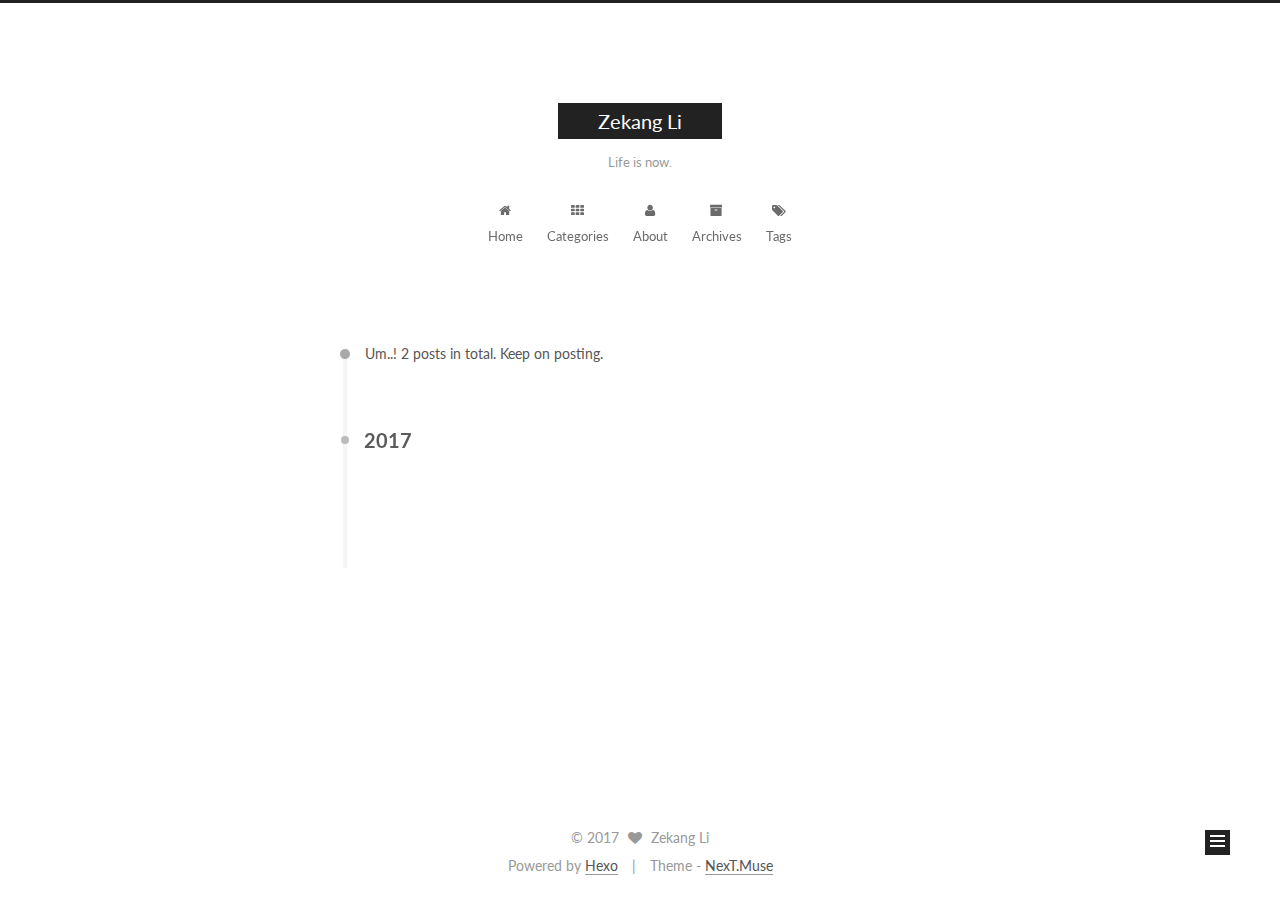
<file: archives/2017/01/index.html>
<!doctype html>



  


<html class="theme-next muse use-motion">
<head>
  <meta charset="UTF-8"/>
<meta http-equiv="X-UA-Compatible" content="IE=edge,chrome=1" />
<meta name="viewport" content="width=device-width, initial-scale=1, maximum-scale=1"/>



<meta http-equiv="Cache-Control" content="no-transform" />
<meta http-equiv="Cache-Control" content="no-siteapp" />












  
  
  <link href="/vendors/fancybox/source/jquery.fancybox.css?v=2.1.5" rel="stylesheet" type="text/css" />




  
  
  
  

  
    
    
  

  

  

  

  

  
    
    
    <link href="//fonts.googleapis.com/css?family=Lato:300,300italic,400,400italic,700,700italic&subset=latin,latin-ext" rel="stylesheet" type="text/css">
  






<link href="/vendors/font-awesome/css/font-awesome.min.css?v=4.4.0" rel="stylesheet" type="text/css" />

<link href="/css/main.css?v=5.0.1" rel="stylesheet" type="text/css" />


  <meta name="keywords" content="Hexo, NexT" />








  <link rel="shortcut icon" type="image/x-icon" href="/favicon.ico?v=5.0.1" />






<meta property="og:type" content="website">
<meta property="og:title" content="Zekang Li">
<meta property="og:url" content="http://yoursite.com/archives/2017/01/index.html">
<meta property="og:site_name" content="Zekang Li">
<meta name="twitter:card" content="summary">
<meta name="twitter:title" content="Zekang Li">



<script type="text/javascript" id="hexo.configuration">
  var NexT = window.NexT || {};
  var CONFIG = {
    scheme: 'Muse',
    sidebar: {"position":"left","display":"post"},
    fancybox: true,
    motion: true,
    duoshuo: {
      userId: 0,
      author: 'Author'
    }
  };
</script>




  <link rel="canonical" href="http://yoursite.com/archives/2017/01/"/>

  <title> Archive | Zekang Li </title>
</head>

<body itemscope itemtype="http://schema.org/WebPage" lang="default">

  










  
  
    
  

  <div class="container one-collumn sidebar-position-left  page-archive  ">
    <div class="headband"></div>

    <header id="header" class="header" itemscope itemtype="http://schema.org/WPHeader">
      <div class="header-inner"><div class="site-meta ">
  

  <div class="custom-logo-site-title">
    <a href="/"  class="brand" rel="start">
      <span class="logo-line-before"><i></i></span>
      <span class="site-title">Zekang Li</span>
      <span class="logo-line-after"><i></i></span>
    </a>
  </div>
  <p class="site-subtitle">Life is now.</p>
</div>

<div class="site-nav-toggle">
  <button>
    <span class="btn-bar"></span>
    <span class="btn-bar"></span>
    <span class="btn-bar"></span>
  </button>
</div>

<nav class="site-nav">
  

  
    <ul id="menu" class="menu">
      
        
        <li class="menu-item menu-item-home">
          <a href="/" rel="section">
            
              <i class="menu-item-icon fa fa-fw fa-home"></i> <br />
            
            Home
          </a>
        </li>
      
        
        <li class="menu-item menu-item-categories">
          <a href="/categories" rel="section">
            
              <i class="menu-item-icon fa fa-fw fa-th"></i> <br />
            
            Categories
          </a>
        </li>
      
        
        <li class="menu-item menu-item-about">
          <a href="/about" rel="section">
            
              <i class="menu-item-icon fa fa-fw fa-user"></i> <br />
            
            About
          </a>
        </li>
      
        
        <li class="menu-item menu-item-archives">
          <a href="/archives" rel="section">
            
              <i class="menu-item-icon fa fa-fw fa-archive"></i> <br />
            
            Archives
          </a>
        </li>
      
        
        <li class="menu-item menu-item-tags">
          <a href="/tags" rel="section">
            
              <i class="menu-item-icon fa fa-fw fa-tags"></i> <br />
            
            Tags
          </a>
        </li>
      

      
    </ul>
  

  
</nav>

 </div>
    </header>

    <main id="main" class="main">
      <div class="main-inner">
        <div class="content-wrap">
          <div id="content" class="content">
            

  <section id="posts" class="posts-collapse">
    <span class="archive-move-on"></span>

    <span class="archive-page-counter">
      
      
      
        
      
      Um..! 2 posts in total. Keep on posting.
    </span>

    

      
      
      

      
        
        <div class="collection-title">
          <h2 class="archive-year motion-element" id="archive-year-2017">2017</h2>
        </div>
      
      

      

  <article class="post post-type-normal" itemscope itemtype="http://schema.org/Article">
    <header class="post-header">

      <h1 class="post-title">
        
            <a class="post-title-link" href="/2017/01/01/GoodBye2016-Hello2017/" itemprop="url">
              
                <span itemprop="name">GoodBye2016,Hello2017</span>
              
            </a>
        
      </h1>

      <div class="post-meta">
        <time class="post-time" itemprop="dateCreated"
              datetime="2017-01-01T00:40:29+08:00"
              content="2017-01-01" >
          01-01
        </time>
      </div>

    </header>
  </article>



    

  </section>

  



          </div>
          


          

        </div>
        
          
  
  <div class="sidebar-toggle">
    <div class="sidebar-toggle-line-wrap">
      <span class="sidebar-toggle-line sidebar-toggle-line-first"></span>
      <span class="sidebar-toggle-line sidebar-toggle-line-middle"></span>
      <span class="sidebar-toggle-line sidebar-toggle-line-last"></span>
    </div>
  </div>

  <aside id="sidebar" class="sidebar">
    <div class="sidebar-inner">

      

      

      <section class="site-overview sidebar-panel  sidebar-panel-active ">
        <div class="site-author motion-element" itemprop="author" itemscope itemtype="http://schema.org/Person">
          <img class="site-author-image" itemprop="image"
               src="/uploads/avatar.jpg"
               alt="Zekang Li" />
          <p class="site-author-name" itemprop="name">Zekang Li</p>
          <p class="site-description motion-element" itemprop="description"></p>
        </div>
        <nav class="site-state motion-element">
          <div class="site-state-item site-state-posts">
            <a href="/archives">
              <span class="site-state-item-count">2</span>
              <span class="site-state-item-name">posts</span>
            </a>
          </div>

          

          
            <div class="site-state-item site-state-tags">
              <a href="/tags">
                <span class="site-state-item-count">1</span>
                <span class="site-state-item-name">tags</span>
              </a>
            </div>
          

        </nav>

        

        <div class="links-of-author motion-element">
          
            
              <span class="links-of-author-item">
                <a href="https://github.com/lizekang" target="_blank" title="github">
                  
                    <i class="fa fa-fw fa-globe"></i>
                  
                  github
                </a>
              </span>
            
          
        </div>

        
        

        
        
          <div class="links-of-blogroll motion-element links-of-blogroll-inline">
            <div class="links-of-blogroll-title">
              <i class="fa  fa-fw fa-globe"></i>
              友情链接
            </div>
            <ul class="links-of-blogroll-list">
              
                <li class="links-of-blogroll-item">
                  <a href="http://mingdom.cn/blog" title="Mingdom" target="_blank">Mingdom</a>
                </li>
              
                <li class="links-of-blogroll-item">
                  <a href="https://chenmo1996.github.io" title="Guojin Chen" target="_blank">Guojin Chen</a>
                </li>
              
                <li class="links-of-blogroll-item">
                  <a href="https://wqyjh.github.io" title="Qiying Wang" target="_blank">Qiying Wang</a>
                </li>
              
            </ul>
          </div>
        

      </section>

      

    </div>
  </aside>


        
      </div>
    </main>

    <footer id="footer" class="footer">
      <div class="footer-inner">
        <div class="copyright" >
  
  &copy; 
  <span itemprop="copyrightYear">2017</span>
  <span class="with-love">
    <i class="fa fa-heart"></i>
  </span>
  <span class="author" itemprop="copyrightHolder">Zekang Li</span>
</div>

<div class="powered-by">
  Powered by <a class="theme-link" href="https://hexo.io">Hexo</a>
</div>

<div class="theme-info">
  Theme -
  <a class="theme-link" href="https://github.com/iissnan/hexo-theme-next">
    NexT.Muse
  </a>
</div>

        

        
      </div>
    </footer>

    <div class="back-to-top">
      <i class="fa fa-arrow-up"></i>
    </div>
  </div>

  

<script type="text/javascript">
  if (Object.prototype.toString.call(window.Promise) !== '[object Function]') {
    window.Promise = null;
  }
</script>









  



  
  <script type="text/javascript" src="/vendors/jquery/index.js?v=2.1.3"></script>

  
  <script type="text/javascript" src="/vendors/fastclick/lib/fastclick.min.js?v=1.0.6"></script>

  
  <script type="text/javascript" src="/vendors/jquery_lazyload/jquery.lazyload.js?v=1.9.7"></script>

  
  <script type="text/javascript" src="/vendors/velocity/velocity.min.js?v=1.2.1"></script>

  
  <script type="text/javascript" src="/vendors/velocity/velocity.ui.min.js?v=1.2.1"></script>

  
  <script type="text/javascript" src="/vendors/fancybox/source/jquery.fancybox.pack.js?v=2.1.5"></script>


  


  <script type="text/javascript" src="/js/src/utils.js?v=5.0.1"></script>

  <script type="text/javascript" src="/js/src/motion.js?v=5.0.1"></script>



  
  

  
  
    <script type="text/javascript" id="motion.page.archive">
      $('.archive-year').velocity('transition.slideLeftIn');
    </script>
  


  


  <script type="text/javascript" src="/js/src/bootstrap.js?v=5.0.1"></script>



  



  




  
  

  

  

  

</body>
</html>
</file>
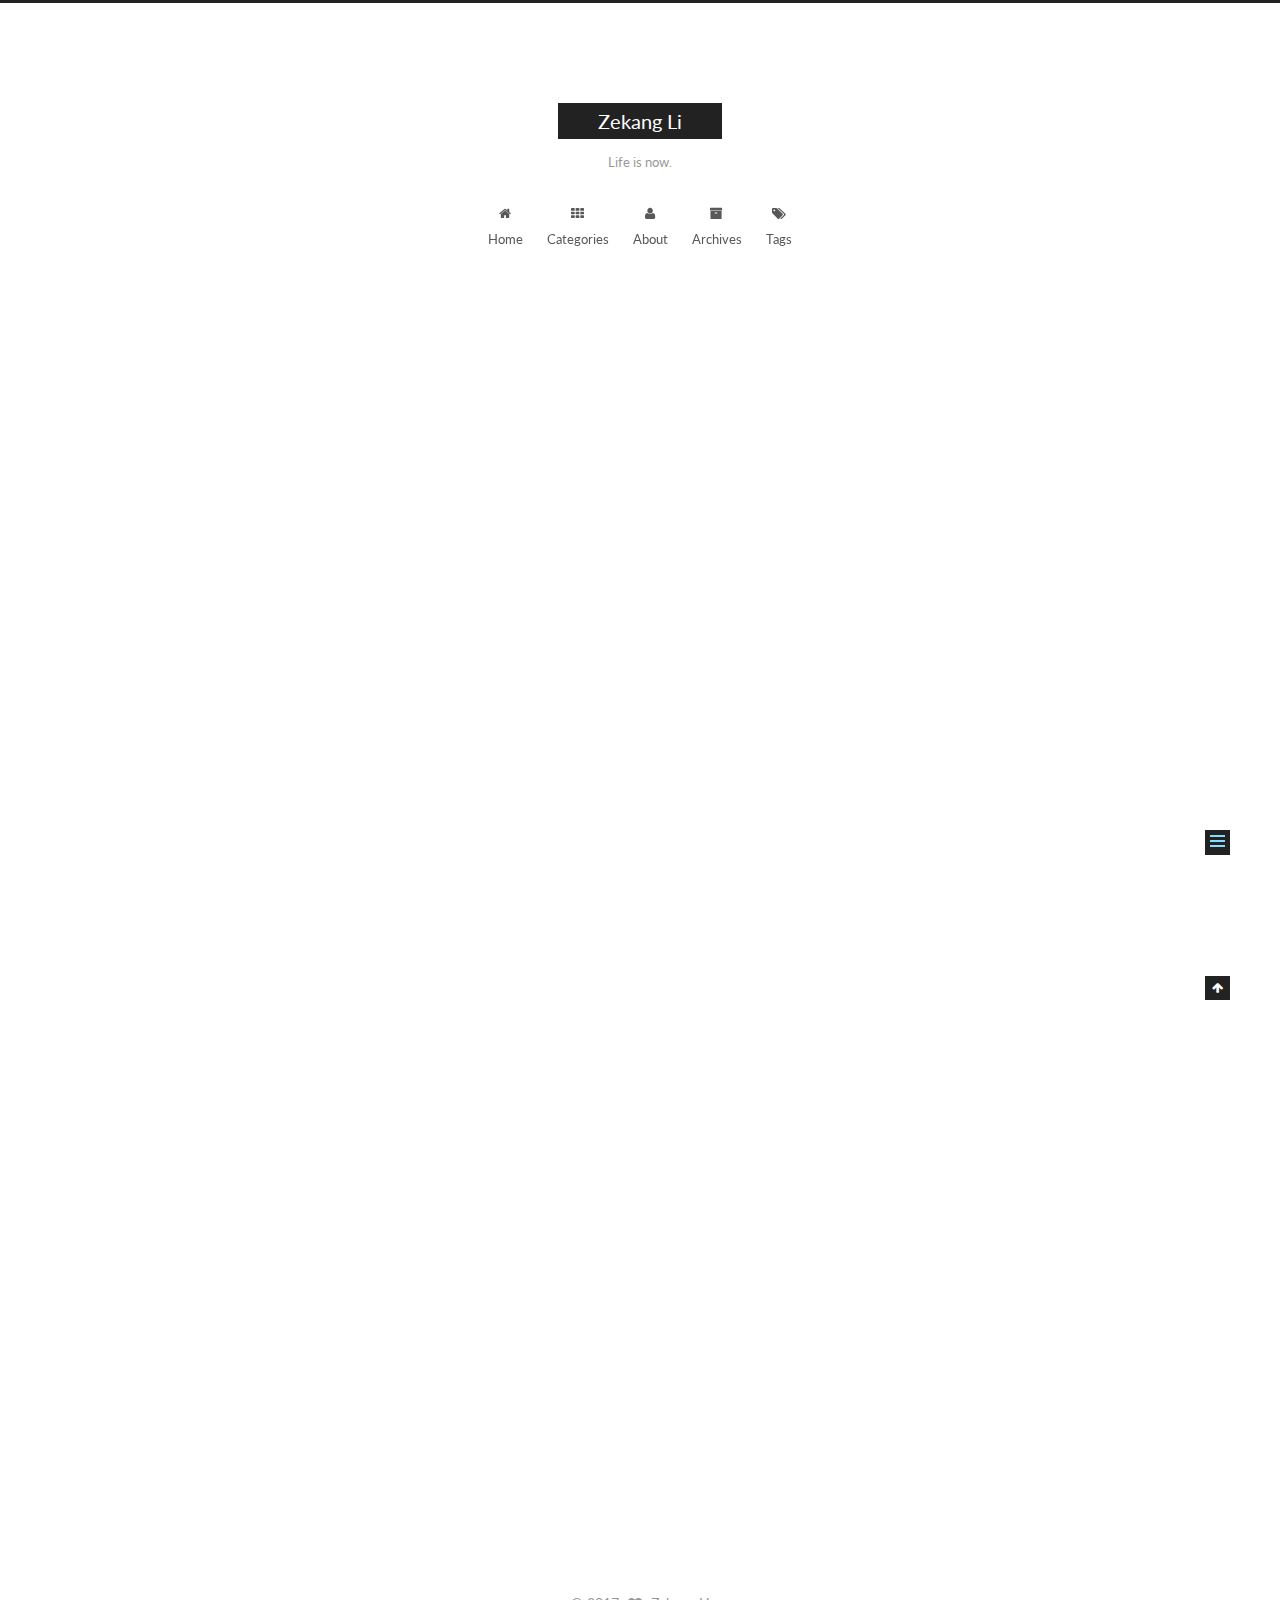
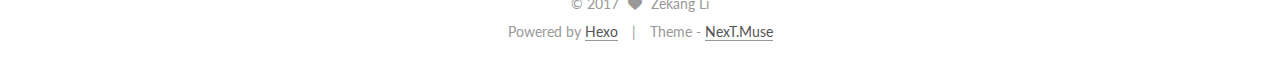
<file: 2016/09/25/hello-world/index.html>
<!doctype html>



  


<html class="theme-next muse use-motion">
<head>
  <meta charset="UTF-8"/>
<meta http-equiv="X-UA-Compatible" content="IE=edge,chrome=1" />
<meta name="viewport" content="width=device-width, initial-scale=1, maximum-scale=1"/>



<meta http-equiv="Cache-Control" content="no-transform" />
<meta http-equiv="Cache-Control" content="no-siteapp" />












  
  
  <link href="/vendors/fancybox/source/jquery.fancybox.css?v=2.1.5" rel="stylesheet" type="text/css" />




  
  
  
  

  
    
    
  

  

  

  

  

  
    
    
    <link href="//fonts.googleapis.com/css?family=Lato:300,300italic,400,400italic,700,700italic&subset=latin,latin-ext" rel="stylesheet" type="text/css">
  






<link href="/vendors/font-awesome/css/font-awesome.min.css?v=4.4.0" rel="stylesheet" type="text/css" />

<link href="/css/main.css?v=5.0.1" rel="stylesheet" type="text/css" />


  <meta name="keywords" content="Hexo, NexT" />








  <link rel="shortcut icon" type="image/x-icon" href="/favicon.ico?v=5.0.1" />






<meta name="description" content="Welcome to Hexo! This is your very first post. Check documentation for more info. If you get any problems when using Hexo, you can find the answer in troubleshooting or you can ask me on GitHub.
Quick">
<meta property="og:type" content="article">
<meta property="og:title" content="Hello World">
<meta property="og:url" content="http://yoursite.com/2016/09/25/hello-world/index.html">
<meta property="og:site_name" content="Zekang Li">
<meta property="og:description" content="Welcome to Hexo! This is your very first post. Check documentation for more info. If you get any problems when using Hexo, you can find the answer in troubleshooting or you can ask me on GitHub.
Quick">
<meta property="og:updated_time" content="2016-09-25T08:47:36.839Z">
<meta name="twitter:card" content="summary">
<meta name="twitter:title" content="Hello World">
<meta name="twitter:description" content="Welcome to Hexo! This is your very first post. Check documentation for more info. If you get any problems when using Hexo, you can find the answer in troubleshooting or you can ask me on GitHub.
Quick">



<script type="text/javascript" id="hexo.configuration">
  var NexT = window.NexT || {};
  var CONFIG = {
    scheme: 'Muse',
    sidebar: {"position":"left","display":"post"},
    fancybox: true,
    motion: true,
    duoshuo: {
      userId: 0,
      author: 'Author'
    }
  };
</script>




  <link rel="canonical" href="http://yoursite.com/2016/09/25/hello-world/"/>

  <title> Hello World | Zekang Li </title>
</head>

<body itemscope itemtype="http://schema.org/WebPage" lang="default">

  










  
  
    
  

  <div class="container one-collumn sidebar-position-left page-post-detail ">
    <div class="headband"></div>

    <header id="header" class="header" itemscope itemtype="http://schema.org/WPHeader">
      <div class="header-inner"><div class="site-meta ">
  

  <div class="custom-logo-site-title">
    <a href="/"  class="brand" rel="start">
      <span class="logo-line-before"><i></i></span>
      <span class="site-title">Zekang Li</span>
      <span class="logo-line-after"><i></i></span>
    </a>
  </div>
  <p class="site-subtitle">Life is now.</p>
</div>

<div class="site-nav-toggle">
  <button>
    <span class="btn-bar"></span>
    <span class="btn-bar"></span>
    <span class="btn-bar"></span>
  </button>
</div>

<nav class="site-nav">
  

  
    <ul id="menu" class="menu">
      
        
        <li class="menu-item menu-item-home">
          <a href="/" rel="section">
            
              <i class="menu-item-icon fa fa-fw fa-home"></i> <br />
            
            Home
          </a>
        </li>
      
        
        <li class="menu-item menu-item-categories">
          <a href="/categories" rel="section">
            
              <i class="menu-item-icon fa fa-fw fa-th"></i> <br />
            
            Categories
          </a>
        </li>
      
        
        <li class="menu-item menu-item-about">
          <a href="/about" rel="section">
            
              <i class="menu-item-icon fa fa-fw fa-user"></i> <br />
            
            About
          </a>
        </li>
      
        
        <li class="menu-item menu-item-archives">
          <a href="/archives" rel="section">
            
              <i class="menu-item-icon fa fa-fw fa-archive"></i> <br />
            
            Archives
          </a>
        </li>
      
        
        <li class="menu-item menu-item-tags">
          <a href="/tags" rel="section">
            
              <i class="menu-item-icon fa fa-fw fa-tags"></i> <br />
            
            Tags
          </a>
        </li>
      

      
    </ul>
  

  
</nav>

 </div>
    </header>

    <main id="main" class="main">
      <div class="main-inner">
        <div class="content-wrap">
          <div id="content" class="content">
            

  <div id="posts" class="posts-expand">
    

  
  

  
  
  

  <article class="post post-type-normal " itemscope itemtype="http://schema.org/Article">

    
      <header class="post-header">

        
        
          <h1 class="post-title" itemprop="name headline">
            
            
              
                Hello World
              
            
          </h1>
        

        <div class="post-meta">
          <span class="post-time">
            <span class="post-meta-item-icon">
              <i class="fa fa-calendar-o"></i>
            </span>
            <span class="post-meta-item-text">Posted on</span>
            <time itemprop="dateCreated" datetime="2016-09-25T16:47:36+08:00" content="2016-09-25">
              2016-09-25
            </time>
          </span>

          

          
            
          

          

          
          

          
        </div>
      </header>
    


    <div class="post-body" itemprop="articleBody">

      
      

      
        <p>Welcome to <a href="https://hexo.io/" target="_blank" rel="external">Hexo</a>! This is your very first post. Check <a href="https://hexo.io/docs/" target="_blank" rel="external">documentation</a> for more info. If you get any problems when using Hexo, you can find the answer in <a href="https://hexo.io/docs/troubleshooting.html" target="_blank" rel="external">troubleshooting</a> or you can ask me on <a href="https://github.com/hexojs/hexo/issues" target="_blank" rel="external">GitHub</a>.</p>
<h2 id="Quick-Start"><a href="#Quick-Start" class="headerlink" title="Quick Start"></a>Quick Start</h2><h3 id="Create-a-new-post"><a href="#Create-a-new-post" class="headerlink" title="Create a new post"></a>Create a new post</h3><figure class="highlight bash"><table><tr><td class="gutter"><pre><div class="line">1</div></pre></td><td class="code"><pre><div class="line">$ hexo new <span class="string">"My New Post"</span></div></pre></td></tr></table></figure>
<p>More info: <a href="https://hexo.io/docs/writing.html" target="_blank" rel="external">Writing</a></p>
<h3 id="Run-server"><a href="#Run-server" class="headerlink" title="Run server"></a>Run server</h3><figure class="highlight bash"><table><tr><td class="gutter"><pre><div class="line">1</div></pre></td><td class="code"><pre><div class="line">$ hexo server</div></pre></td></tr></table></figure>
<p>More info: <a href="https://hexo.io/docs/server.html" target="_blank" rel="external">Server</a></p>
<h3 id="Generate-static-files"><a href="#Generate-static-files" class="headerlink" title="Generate static files"></a>Generate static files</h3><figure class="highlight bash"><table><tr><td class="gutter"><pre><div class="line">1</div></pre></td><td class="code"><pre><div class="line">$ hexo generate</div></pre></td></tr></table></figure>
<p>More info: <a href="https://hexo.io/docs/generating.html" target="_blank" rel="external">Generating</a></p>
<h3 id="Deploy-to-remote-sites"><a href="#Deploy-to-remote-sites" class="headerlink" title="Deploy to remote sites"></a>Deploy to remote sites</h3><figure class="highlight bash"><table><tr><td class="gutter"><pre><div class="line">1</div></pre></td><td class="code"><pre><div class="line">$ hexo deploy</div></pre></td></tr></table></figure>
<p>More info: <a href="https://hexo.io/docs/deployment.html" target="_blank" rel="external">Deployment</a></p>

      
    </div>

    <div>
      
        

      
    </div>

    <div>
      
        

      
    </div>

    <footer class="post-footer">
      

      
        <div class="post-nav">
          <div class="post-nav-next post-nav-item">
            
          </div>

          <div class="post-nav-prev post-nav-item">
            
              <a href="/2017/01/01/GoodBye2016-Hello2017/" rel="prev" title="GoodBye2016,Hello2017">
                GoodBye2016,Hello2017 <i class="fa fa-chevron-right"></i>
              </a>
            
          </div>
        </div>
      

      
      
    </footer>
  </article>



    <div class="post-spread">
      
    </div>
  </div>


          </div>
          


          
  <div class="comments" id="comments">
    
  </div>


        </div>
        
          
  
  <div class="sidebar-toggle">
    <div class="sidebar-toggle-line-wrap">
      <span class="sidebar-toggle-line sidebar-toggle-line-first"></span>
      <span class="sidebar-toggle-line sidebar-toggle-line-middle"></span>
      <span class="sidebar-toggle-line sidebar-toggle-line-last"></span>
    </div>
  </div>

  <aside id="sidebar" class="sidebar">
    <div class="sidebar-inner">

      

      
        <ul class="sidebar-nav motion-element">
          <li class="sidebar-nav-toc sidebar-nav-active" data-target="post-toc-wrap" >
            Table of Contents
          </li>
          <li class="sidebar-nav-overview" data-target="site-overview">
            Overview
          </li>
        </ul>
      

      <section class="site-overview sidebar-panel ">
        <div class="site-author motion-element" itemprop="author" itemscope itemtype="http://schema.org/Person">
          <img class="site-author-image" itemprop="image"
               src="/uploads/avatar.jpg"
               alt="Zekang Li" />
          <p class="site-author-name" itemprop="name">Zekang Li</p>
          <p class="site-description motion-element" itemprop="description"></p>
        </div>
        <nav class="site-state motion-element">
          <div class="site-state-item site-state-posts">
            <a href="/archives">
              <span class="site-state-item-count">2</span>
              <span class="site-state-item-name">posts</span>
            </a>
          </div>

          

          
            <div class="site-state-item site-state-tags">
              <a href="/tags">
                <span class="site-state-item-count">1</span>
                <span class="site-state-item-name">tags</span>
              </a>
            </div>
          

        </nav>

        

        <div class="links-of-author motion-element">
          
            
              <span class="links-of-author-item">
                <a href="https://github.com/lizekang" target="_blank" title="github">
                  
                    <i class="fa fa-fw fa-globe"></i>
                  
                  github
                </a>
              </span>
            
          
        </div>

        
        

        
        
          <div class="links-of-blogroll motion-element links-of-blogroll-inline">
            <div class="links-of-blogroll-title">
              <i class="fa  fa-fw fa-globe"></i>
              友情链接
            </div>
            <ul class="links-of-blogroll-list">
              
                <li class="links-of-blogroll-item">
                  <a href="http://mingdom.cn/blog" title="Mingdom" target="_blank">Mingdom</a>
                </li>
              
                <li class="links-of-blogroll-item">
                  <a href="https://chenmo1996.github.io" title="Guojin Chen" target="_blank">Guojin Chen</a>
                </li>
              
                <li class="links-of-blogroll-item">
                  <a href="https://wqyjh.github.io" title="Qiying Wang" target="_blank">Qiying Wang</a>
                </li>
              
            </ul>
          </div>
        

      </section>

      
        <section class="post-toc-wrap motion-element sidebar-panel sidebar-panel-active">
          <div class="post-toc">
            
              
            
            
              <div class="post-toc-content"><ol class="nav"><li class="nav-item nav-level-2"><a class="nav-link" href="#Quick-Start"><span class="nav-number">1.</span> <span class="nav-text">Quick Start</span></a><ol class="nav-child"><li class="nav-item nav-level-3"><a class="nav-link" href="#Create-a-new-post"><span class="nav-number">1.1.</span> <span class="nav-text">Create a new post</span></a></li><li class="nav-item nav-level-3"><a class="nav-link" href="#Run-server"><span class="nav-number">1.2.</span> <span class="nav-text">Run server</span></a></li><li class="nav-item nav-level-3"><a class="nav-link" href="#Generate-static-files"><span class="nav-number">1.3.</span> <span class="nav-text">Generate static files</span></a></li><li class="nav-item nav-level-3"><a class="nav-link" href="#Deploy-to-remote-sites"><span class="nav-number">1.4.</span> <span class="nav-text">Deploy to remote sites</span></a></li></ol></li></ol></div>
            
          </div>
        </section>
      

    </div>
  </aside>


        
      </div>
    </main>

    <footer id="footer" class="footer">
      <div class="footer-inner">
        <div class="copyright" >
  
  &copy; 
  <span itemprop="copyrightYear">2017</span>
  <span class="with-love">
    <i class="fa fa-heart"></i>
  </span>
  <span class="author" itemprop="copyrightHolder">Zekang Li</span>
</div>

<div class="powered-by">
  Powered by <a class="theme-link" href="https://hexo.io">Hexo</a>
</div>

<div class="theme-info">
  Theme -
  <a class="theme-link" href="https://github.com/iissnan/hexo-theme-next">
    NexT.Muse
  </a>
</div>

        

        
      </div>
    </footer>

    <div class="back-to-top">
      <i class="fa fa-arrow-up"></i>
    </div>
  </div>

  

<script type="text/javascript">
  if (Object.prototype.toString.call(window.Promise) !== '[object Function]') {
    window.Promise = null;
  }
</script>









  



  
  <script type="text/javascript" src="/vendors/jquery/index.js?v=2.1.3"></script>

  
  <script type="text/javascript" src="/vendors/fastclick/lib/fastclick.min.js?v=1.0.6"></script>

  
  <script type="text/javascript" src="/vendors/jquery_lazyload/jquery.lazyload.js?v=1.9.7"></script>

  
  <script type="text/javascript" src="/vendors/velocity/velocity.min.js?v=1.2.1"></script>

  
  <script type="text/javascript" src="/vendors/velocity/velocity.ui.min.js?v=1.2.1"></script>

  
  <script type="text/javascript" src="/vendors/fancybox/source/jquery.fancybox.pack.js?v=2.1.5"></script>


  


  <script type="text/javascript" src="/js/src/utils.js?v=5.0.1"></script>

  <script type="text/javascript" src="/js/src/motion.js?v=5.0.1"></script>



  
  

  
  <script type="text/javascript" src="/js/src/scrollspy.js?v=5.0.1"></script>
<script type="text/javascript" src="/js/src/post-details.js?v=5.0.1"></script>



  


  <script type="text/javascript" src="/js/src/bootstrap.js?v=5.0.1"></script>



  



  




  
  

  

  

  

</body>
</html>
</file>
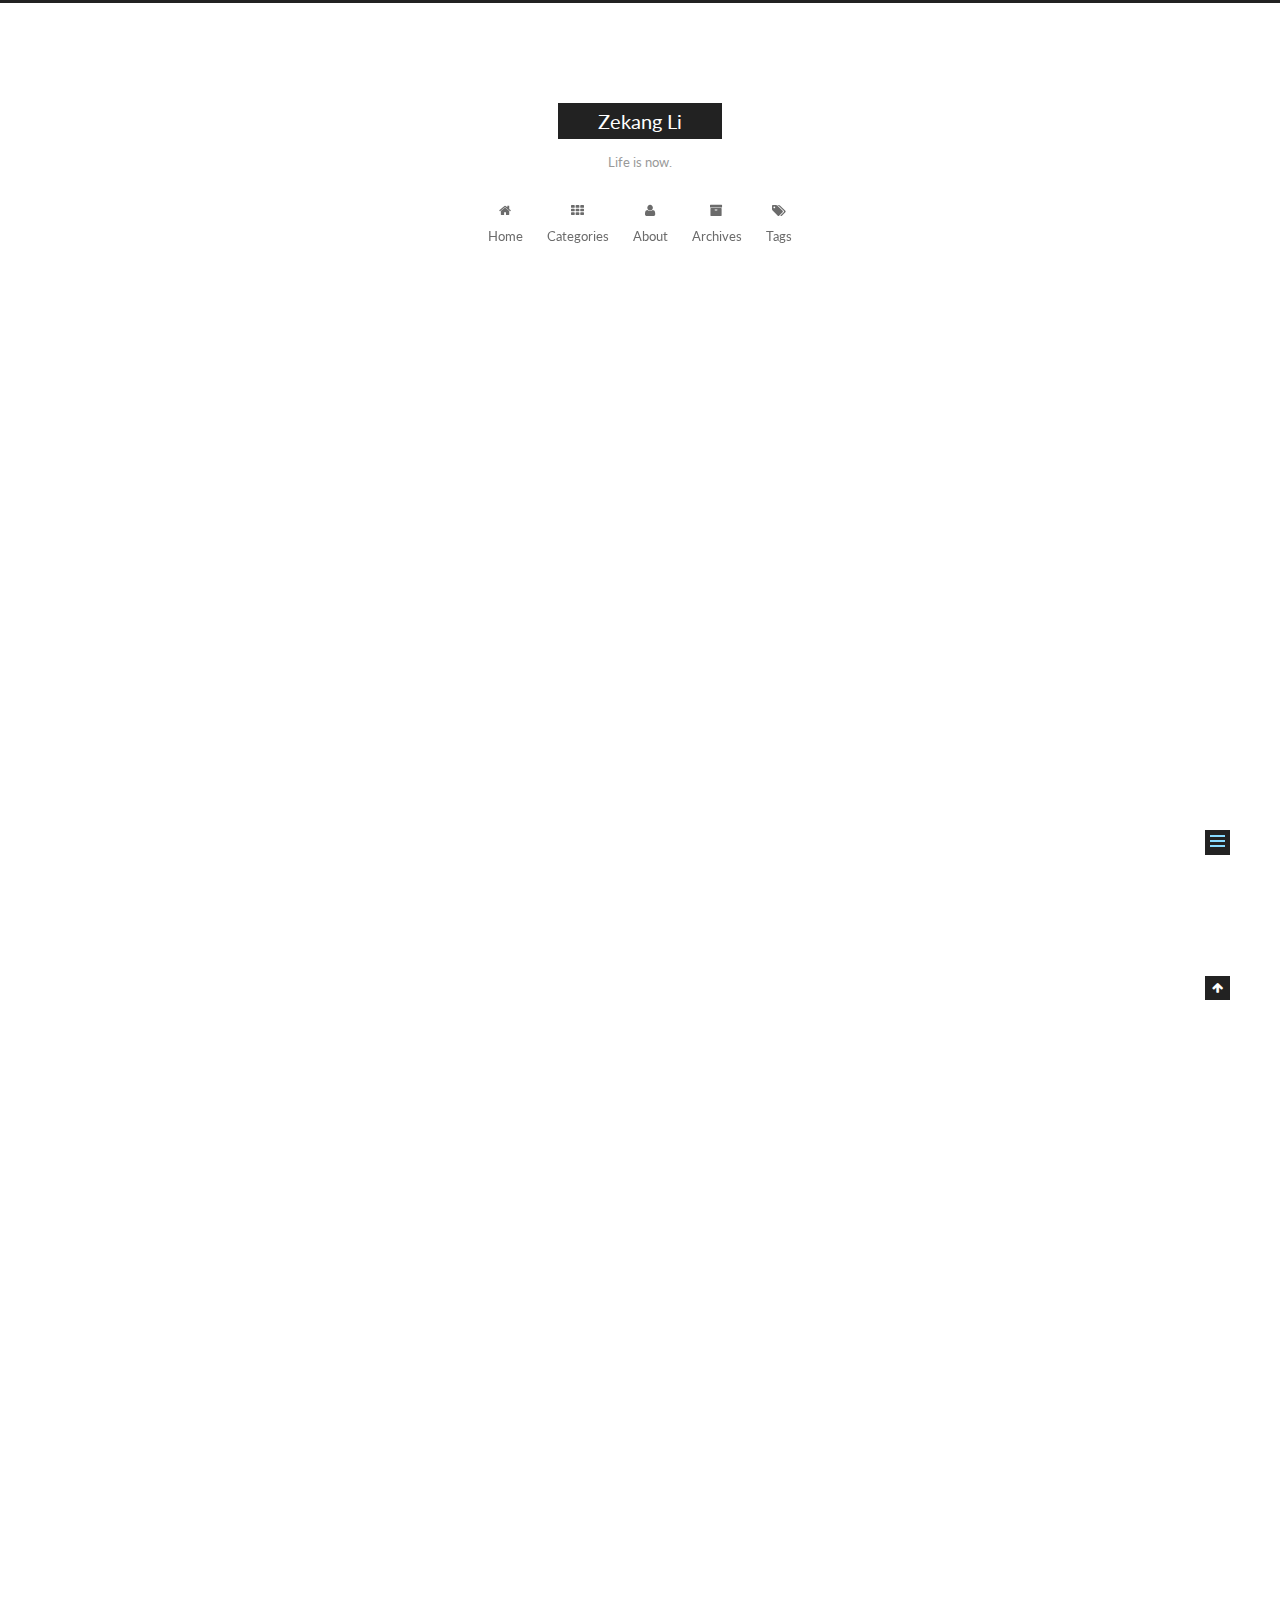
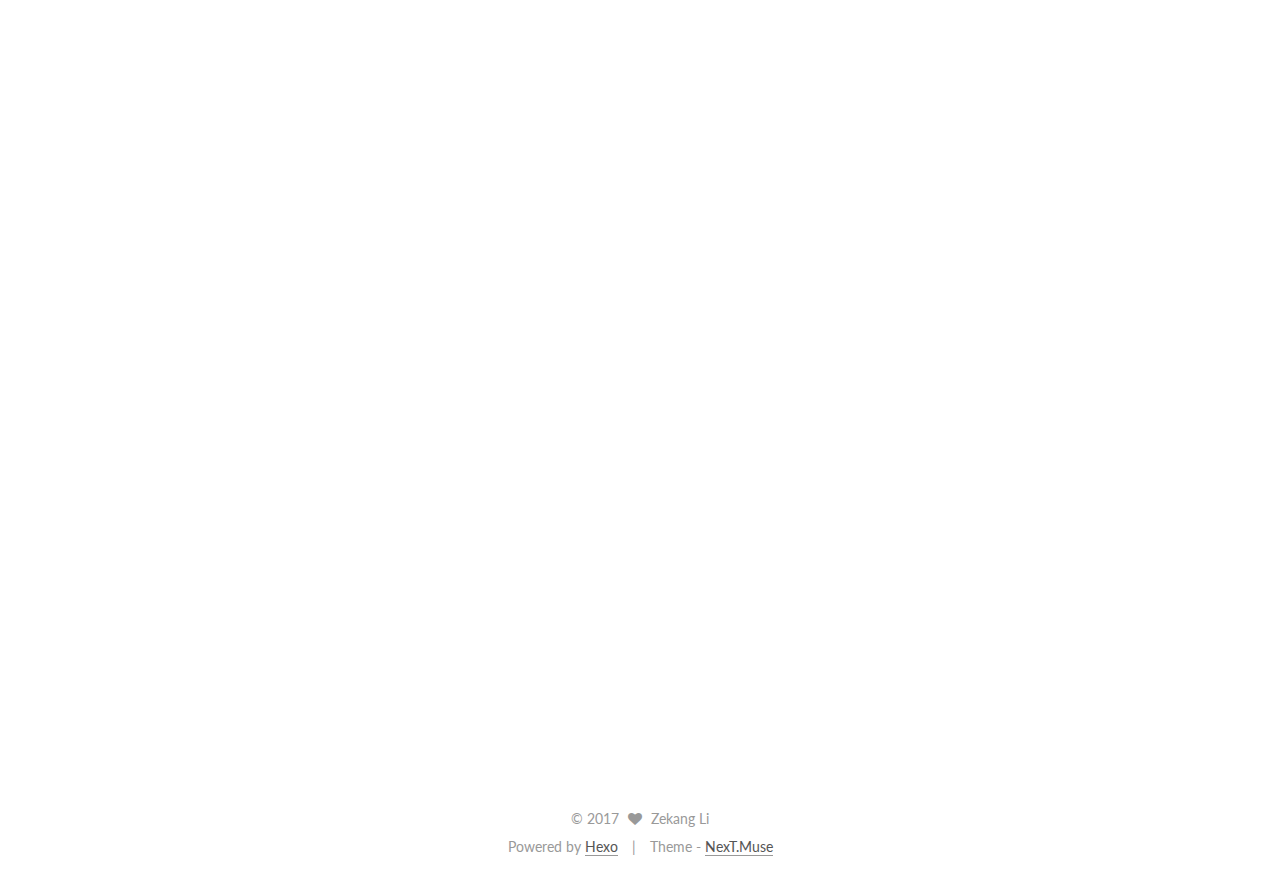
<file: 2017/01/01/GoodBye2016-Hello2017/index.html>
<!doctype html>



  


<html class="theme-next muse use-motion">
<head>
  <meta charset="UTF-8"/>
<meta http-equiv="X-UA-Compatible" content="IE=edge,chrome=1" />
<meta name="viewport" content="width=device-width, initial-scale=1, maximum-scale=1"/>



<meta http-equiv="Cache-Control" content="no-transform" />
<meta http-equiv="Cache-Control" content="no-siteapp" />












  
  
  <link href="/vendors/fancybox/source/jquery.fancybox.css?v=2.1.5" rel="stylesheet" type="text/css" />




  
  
  
  

  
    
    
  

  

  

  

  

  
    
    
    <link href="//fonts.googleapis.com/css?family=Lato:300,300italic,400,400italic,700,700italic&subset=latin,latin-ext" rel="stylesheet" type="text/css">
  






<link href="/vendors/font-awesome/css/font-awesome.min.css?v=4.4.0" rel="stylesheet" type="text/css" />

<link href="/css/main.css?v=5.0.1" rel="stylesheet" type="text/css" />


  <meta name="keywords" content="life," />








  <link rel="shortcut icon" type="image/x-icon" href="/favicon.ico?v=5.0.1" />






<meta name="description" content="GoodBye 2016, Hello 2017

转眼间2016年就这么过去了,这一年的大学生活收获很多,也有很多遗憾,但是这一年也就这样过去惹~
2016总结清单
两次大赛志愿者,受益匪浅
由一个前端技工转向数据,决定要读研了,逐渐找到自己的方向了吧
第一次做说走就走的旅行
第一次参加创客马拉松,成绩不错
第一次大胆申请美国的Pennapps Hackathon
和女票经历异地的考验,感情越来">
<meta property="og:type" content="article">
<meta property="og:title" content="GoodBye2016,Hello2017">
<meta property="og:url" content="http://yoursite.com/2017/01/01/GoodBye2016-Hello2017/index.html">
<meta property="og:site_name" content="Zekang Li">
<meta property="og:description" content="GoodBye 2016, Hello 2017

转眼间2016年就这么过去了,这一年的大学生活收获很多,也有很多遗憾,但是这一年也就这样过去惹~
2016总结清单
两次大赛志愿者,受益匪浅
由一个前端技工转向数据,决定要读研了,逐渐找到自己的方向了吧
第一次做说走就走的旅行
第一次参加创客马拉松,成绩不错
第一次大胆申请美国的Pennapps Hackathon
和女票经历异地的考验,感情越来">
<meta property="og:updated_time" content="2017-01-01T14:57:05.810Z">
<meta name="twitter:card" content="summary">
<meta name="twitter:title" content="GoodBye2016,Hello2017">
<meta name="twitter:description" content="GoodBye 2016, Hello 2017

转眼间2016年就这么过去了,这一年的大学生活收获很多,也有很多遗憾,但是这一年也就这样过去惹~
2016总结清单
两次大赛志愿者,受益匪浅
由一个前端技工转向数据,决定要读研了,逐渐找到自己的方向了吧
第一次做说走就走的旅行
第一次参加创客马拉松,成绩不错
第一次大胆申请美国的Pennapps Hackathon
和女票经历异地的考验,感情越来">



<script type="text/javascript" id="hexo.configuration">
  var NexT = window.NexT || {};
  var CONFIG = {
    scheme: 'Muse',
    sidebar: {"position":"left","display":"post"},
    fancybox: true,
    motion: true,
    duoshuo: {
      userId: 0,
      author: 'Author'
    }
  };
</script>




  <link rel="canonical" href="http://yoursite.com/2017/01/01/GoodBye2016-Hello2017/"/>

  <title> GoodBye2016,Hello2017 | Zekang Li </title>
</head>

<body itemscope itemtype="http://schema.org/WebPage" lang="default">

  










  
  
    
  

  <div class="container one-collumn sidebar-position-left page-post-detail ">
    <div class="headband"></div>

    <header id="header" class="header" itemscope itemtype="http://schema.org/WPHeader">
      <div class="header-inner"><div class="site-meta ">
  

  <div class="custom-logo-site-title">
    <a href="/"  class="brand" rel="start">
      <span class="logo-line-before"><i></i></span>
      <span class="site-title">Zekang Li</span>
      <span class="logo-line-after"><i></i></span>
    </a>
  </div>
  <p class="site-subtitle">Life is now.</p>
</div>

<div class="site-nav-toggle">
  <button>
    <span class="btn-bar"></span>
    <span class="btn-bar"></span>
    <span class="btn-bar"></span>
  </button>
</div>

<nav class="site-nav">
  

  
    <ul id="menu" class="menu">
      
        
        <li class="menu-item menu-item-home">
          <a href="/" rel="section">
            
              <i class="menu-item-icon fa fa-fw fa-home"></i> <br />
            
            Home
          </a>
        </li>
      
        
        <li class="menu-item menu-item-categories">
          <a href="/categories" rel="section">
            
              <i class="menu-item-icon fa fa-fw fa-th"></i> <br />
            
            Categories
          </a>
        </li>
      
        
        <li class="menu-item menu-item-about">
          <a href="/about" rel="section">
            
              <i class="menu-item-icon fa fa-fw fa-user"></i> <br />
            
            About
          </a>
        </li>
      
        
        <li class="menu-item menu-item-archives">
          <a href="/archives" rel="section">
            
              <i class="menu-item-icon fa fa-fw fa-archive"></i> <br />
            
            Archives
          </a>
        </li>
      
        
        <li class="menu-item menu-item-tags">
          <a href="/tags" rel="section">
            
              <i class="menu-item-icon fa fa-fw fa-tags"></i> <br />
            
            Tags
          </a>
        </li>
      

      
    </ul>
  

  
</nav>

 </div>
    </header>

    <main id="main" class="main">
      <div class="main-inner">
        <div class="content-wrap">
          <div id="content" class="content">
            

  <div id="posts" class="posts-expand">
    

  
  

  
  
  

  <article class="post post-type-normal " itemscope itemtype="http://schema.org/Article">

    
      <header class="post-header">

        
        
          <h1 class="post-title" itemprop="name headline">
            
            
              
                GoodBye2016,Hello2017
              
            
          </h1>
        

        <div class="post-meta">
          <span class="post-time">
            <span class="post-meta-item-icon">
              <i class="fa fa-calendar-o"></i>
            </span>
            <span class="post-meta-item-text">Posted on</span>
            <time itemprop="dateCreated" datetime="2017-01-01T00:40:29+08:00" content="2017-01-01">
              2017-01-01
            </time>
          </span>

          

          
            
          

          

          
          

          
        </div>
      </header>
    


    <div class="post-body" itemprop="articleBody">

      
      

      
        <h1 id="GoodBye-2016-Hello-2017"><a href="#GoodBye-2016-Hello-2017" class="headerlink" title="GoodBye 2016, Hello 2017"></a>GoodBye 2016, Hello 2017</h1><hr>
<blockquote>
<p>转眼间2016年就这么过去了,这一年的大学生活收获很多,也有很多遗憾,但是这一年也就这样过去惹~</p>
<h3 id="2016总结清单"><a href="#2016总结清单" class="headerlink" title="2016总结清单"></a>2016总结清单</h3><ul>
<li>两次大赛志愿者,受益匪浅</li>
<li>由一个前端技工转向数据,决定要读研了,逐渐找到自己的方向了吧</li>
<li>第一次做说走就走的旅行</li>
<li>第一次参加创客马拉松,成绩不错</li>
<li>第一次大胆申请美国的Pennapps Hackathon</li>
<li>和女票经历异地的考验,感情越来越好了</li>
<li>入门人工智能,入门物联网硬件(也仅仅是入门)</li>
<li>南京的暑期社会实践</li>
<li>认识了许多新朋友,感觉到和很多人因为某些事情关系变得特别好</li>
<li>当了新生班主任,带了下一届的树莓</li>
<li>在上海认识许多有趣的人,眼界也开阔了很多</li>
<li>参加学校的三个飞航杯比赛,种子杯差一名进决赛,智能车轮子临时不转,有方杯竟然吹进了决赛</li>
</ul>
<h4 id="技术—从前端转向数据"><a href="#技术—从前端转向数据" class="headerlink" title="技术—从前端转向数据"></a>技术—从前端转向数据</h4><p>当初选择前端的时候就本着感兴趣的态度去学, 恩, 现在也依然感兴趣,但是并不打算作为自己以后的职业方向. 其实感觉自己在团队没能为团队做出什么事情来, 两次招新界面都破产, 虽然主要不是自己的原因, 但也感觉挺失落和难受的.</p>
<p>由于各种各样的原因吧, 还是决定要读研了, 也要向自己喜欢的职业方向发展了. 我也相信自己的判断是正确的, 未来十年将是人工智能和物联网的时代. 这个也是自己的初心吧. 不忘初心, 砥砺前行.</p>
<p>总的来说, 技术上学的更宽了, 而没有更专, 这一年真的接触了好多有趣的东西, 吸引着我不断汲取. 编程能力提高和眼界开拓了吧.</p>
<h4 id="生活—平淡中不失精彩"><a href="#生活—平淡中不失精彩" class="headerlink" title="生活—平淡中不失精彩"></a>生活—平淡中不失精彩</h4><p>说实话, 有各位的陪伴这一年过得挺好的.<br>有人一起聚餐, 一起刷夜, 一起看电影, 一起撸串, 一起hack, 一起打游戏<br>自己也变得更加成熟, 学会果断, 不再犹豫不决<br>舍友疯狂脱单啊,而且我出一次远门,就搞一次事情,2017是不是应该多出几次远门呢<br>有一件事挺遗憾的,没能在下半年组织班里一次聚餐.</p>
<h4 id="学习—Fighting"><a href="#学习—Fighting" class="headerlink" title="学习—Fighting"></a>学习—Fighting</h4><p>自古树莓出学霸啊, 搞了一年技术的自己决定要读研了, 不想考研,太残酷,也太浪费时间, 只能fighting了,努力拿到保研的名额.</p>
<h4 id="感情—两情若是久长时-又岂在朝朝暮暮"><a href="#感情—两情若是久长时-又岂在朝朝暮暮" class="headerlink" title="感情—两情若是久长时,又岂在朝朝暮暮"></a>感情—两情若是久长时,又岂在朝朝暮暮</h4><p>真的很幸运能遇见你, 也很幸运能和你在一起. 和你在一起的时光是快乐的, 第一次牵手, 第一次拥抱, 第一次接吻, 第一次说走就走的去看你, 第一次…<br>每一次看到你都会很甜~ 我相信距离让两颗心变得更近, 我们会熬过异地的.</p>
<h3 id="2017展望"><a href="#2017展望" class="headerlink" title="2017展望"></a>2017展望</h3><ul>
<li>把去年买的书读完, 包括小说和各种技术的书吧</li>
<li>努力学习,努力提升技术</li>
<li>学英语啊,学英语啊,学英语啊</li>
<li>和女票好好的, 多抽时间去找她, 感情越来越好~</li>
<li>未完待续,困了……</li>
</ul>
</blockquote>

      
    </div>

    <div>
      
        

      
    </div>

    <div>
      
        

      
    </div>

    <footer class="post-footer">
      
        <div class="post-tags">
          
            <a href="/tags/life/" rel="tag">#life</a>
          
        </div>
      

      
        <div class="post-nav">
          <div class="post-nav-next post-nav-item">
            
              <a href="/2016/09/25/hello-world/" rel="next" title="Hello World">
                <i class="fa fa-chevron-left"></i> Hello World
              </a>
            
          </div>

          <div class="post-nav-prev post-nav-item">
            
          </div>
        </div>
      

      
      
    </footer>
  </article>



    <div class="post-spread">
      
    </div>
  </div>


          </div>
          


          
  <div class="comments" id="comments">
    
  </div>


        </div>
        
          
  
  <div class="sidebar-toggle">
    <div class="sidebar-toggle-line-wrap">
      <span class="sidebar-toggle-line sidebar-toggle-line-first"></span>
      <span class="sidebar-toggle-line sidebar-toggle-line-middle"></span>
      <span class="sidebar-toggle-line sidebar-toggle-line-last"></span>
    </div>
  </div>

  <aside id="sidebar" class="sidebar">
    <div class="sidebar-inner">

      

      
        <ul class="sidebar-nav motion-element">
          <li class="sidebar-nav-toc sidebar-nav-active" data-target="post-toc-wrap" >
            Table of Contents
          </li>
          <li class="sidebar-nav-overview" data-target="site-overview">
            Overview
          </li>
        </ul>
      

      <section class="site-overview sidebar-panel ">
        <div class="site-author motion-element" itemprop="author" itemscope itemtype="http://schema.org/Person">
          <img class="site-author-image" itemprop="image"
               src="/uploads/avatar.jpg"
               alt="Zekang Li" />
          <p class="site-author-name" itemprop="name">Zekang Li</p>
          <p class="site-description motion-element" itemprop="description"></p>
        </div>
        <nav class="site-state motion-element">
          <div class="site-state-item site-state-posts">
            <a href="/archives">
              <span class="site-state-item-count">2</span>
              <span class="site-state-item-name">posts</span>
            </a>
          </div>

          

          
            <div class="site-state-item site-state-tags">
              <a href="/tags">
                <span class="site-state-item-count">1</span>
                <span class="site-state-item-name">tags</span>
              </a>
            </div>
          

        </nav>

        

        <div class="links-of-author motion-element">
          
            
              <span class="links-of-author-item">
                <a href="https://github.com/lizekang" target="_blank" title="github">
                  
                    <i class="fa fa-fw fa-globe"></i>
                  
                  github
                </a>
              </span>
            
          
        </div>

        
        

        
        
          <div class="links-of-blogroll motion-element links-of-blogroll-inline">
            <div class="links-of-blogroll-title">
              <i class="fa  fa-fw fa-globe"></i>
              友情链接
            </div>
            <ul class="links-of-blogroll-list">
              
                <li class="links-of-blogroll-item">
                  <a href="http://mingdom.cn/blog" title="Mingdom" target="_blank">Mingdom</a>
                </li>
              
                <li class="links-of-blogroll-item">
                  <a href="https://chenmo1996.github.io" title="Guojin Chen" target="_blank">Guojin Chen</a>
                </li>
              
                <li class="links-of-blogroll-item">
                  <a href="https://wqyjh.github.io" title="Qiying Wang" target="_blank">Qiying Wang</a>
                </li>
              
            </ul>
          </div>
        

      </section>

      
        <section class="post-toc-wrap motion-element sidebar-panel sidebar-panel-active">
          <div class="post-toc">
            
              
            
            
              <div class="post-toc-content"><ol class="nav"><li class="nav-item nav-level-1"><a class="nav-link" href="#GoodBye-2016-Hello-2017"><span class="nav-number">1.</span> <span class="nav-text">GoodBye 2016, Hello 2017</span></a><ol class="nav-child"><li class="nav-item nav-level-3"><a class="nav-link" href="#2016总结清单"><span class="nav-number">1.0.1.</span> <span class="nav-text">2016总结清单</span></a><ol class="nav-child"><li class="nav-item nav-level-4"><a class="nav-link" href="#技术—从前端转向数据"><span class="nav-number">1.0.1.1.</span> <span class="nav-text">技术—从前端转向数据</span></a></li><li class="nav-item nav-level-4"><a class="nav-link" href="#生活—平淡中不失精彩"><span class="nav-number">1.0.1.2.</span> <span class="nav-text">生活—平淡中不失精彩</span></a></li><li class="nav-item nav-level-4"><a class="nav-link" href="#学习—Fighting"><span class="nav-number">1.0.1.3.</span> <span class="nav-text">学习—Fighting</span></a></li><li class="nav-item nav-level-4"><a class="nav-link" href="#感情—两情若是久长时-又岂在朝朝暮暮"><span class="nav-number">1.0.1.4.</span> <span class="nav-text">感情—两情若是久长时,又岂在朝朝暮暮</span></a></li></ol></li><li class="nav-item nav-level-3"><a class="nav-link" href="#2017展望"><span class="nav-number">1.0.2.</span> <span class="nav-text">2017展望</span></a></li></ol></li></ol></li></ol></div>
            
          </div>
        </section>
      

    </div>
  </aside>


        
      </div>
    </main>

    <footer id="footer" class="footer">
      <div class="footer-inner">
        <div class="copyright" >
  
  &copy; 
  <span itemprop="copyrightYear">2017</span>
  <span class="with-love">
    <i class="fa fa-heart"></i>
  </span>
  <span class="author" itemprop="copyrightHolder">Zekang Li</span>
</div>

<div class="powered-by">
  Powered by <a class="theme-link" href="https://hexo.io">Hexo</a>
</div>

<div class="theme-info">
  Theme -
  <a class="theme-link" href="https://github.com/iissnan/hexo-theme-next">
    NexT.Muse
  </a>
</div>

        

        
      </div>
    </footer>

    <div class="back-to-top">
      <i class="fa fa-arrow-up"></i>
    </div>
  </div>

  

<script type="text/javascript">
  if (Object.prototype.toString.call(window.Promise) !== '[object Function]') {
    window.Promise = null;
  }
</script>









  



  
  <script type="text/javascript" src="/vendors/jquery/index.js?v=2.1.3"></script>

  
  <script type="text/javascript" src="/vendors/fastclick/lib/fastclick.min.js?v=1.0.6"></script>

  
  <script type="text/javascript" src="/vendors/jquery_lazyload/jquery.lazyload.js?v=1.9.7"></script>

  
  <script type="text/javascript" src="/vendors/velocity/velocity.min.js?v=1.2.1"></script>

  
  <script type="text/javascript" src="/vendors/velocity/velocity.ui.min.js?v=1.2.1"></script>

  
  <script type="text/javascript" src="/vendors/fancybox/source/jquery.fancybox.pack.js?v=2.1.5"></script>


  


  <script type="text/javascript" src="/js/src/utils.js?v=5.0.1"></script>

  <script type="text/javascript" src="/js/src/motion.js?v=5.0.1"></script>



  
  

  
  <script type="text/javascript" src="/js/src/scrollspy.js?v=5.0.1"></script>
<script type="text/javascript" src="/js/src/post-details.js?v=5.0.1"></script>



  


  <script type="text/javascript" src="/js/src/bootstrap.js?v=5.0.1"></script>



  



  




  
  

  

  

  

</body>
</html>
</file>
<file: css/main.css>
/* normalize.css v3.0.2 | MIT License | git.io/normalize */
html {
  font-family: sans-serif; /* 1 */
  -ms-text-size-adjust: 100%; /* 2 */
  -webkit-text-size-adjust: 100%; /* 2 */
}
body {
  margin: 0;
}
article,
aside,
details,
figcaption,
figure,
footer,
header,
hgroup,
main,
menu,
nav,
section,
summary {
  display: block;
}
audio,
canvas,
progress,
video {
  display: inline-block; /* 1 */
  vertical-align: baseline; /* 2 */
}
audio:not([controls]) {
  display: none;
  height: 0;
}
[hidden],
template {
  display: none;
}
a {
  background-color: transparent;
}
a:active,
a:hover {
  outline: 0;
}
abbr[title] {
  border-bottom: 1px dotted;
}
b,
strong {
  font-weight: bold;
}
dfn {
  font-style: italic;
}
h1 {
  font-size: 2em;
  margin: 0.67em 0;
}
mark {
  background: #ff0;
  color: #000;
}
small {
  font-size: 80%;
}
sub,
sup {
  font-size: 75%;
  line-height: 0;
  position: relative;
  vertical-align: baseline;
}
sup {
  top: -0.5em;
}
sub {
  bottom: -0.25em;
}
img {
  border: 0;
}
svg:not(:root) {
  overflow: hidden;
}
figure {
  margin: 1em 40px;
}
hr {
  -moz-box-sizing: content-box;
  box-sizing: content-box;
  height: 0;
}
pre {
  overflow: auto;
}
code,
kbd,
pre,
samp {
  font-family: monospace, monospace;
  font-size: 1em;
}
button,
input,
optgroup,
select,
textarea {
  color: inherit; /* 1 */
  font: inherit; /* 2 */
  margin: 0; /* 3 */
}
button {
  overflow: visible;
}
button,
select {
  text-transform: none;
}
button,
html input[type="button"],
input[type="reset"],
input[type="submit"] {
  -webkit-appearance: button; /* 2 */
  cursor: pointer; /* 3 */
}
button[disabled],
html input[disabled] {
  cursor: default;
}
button::-moz-focus-inner,
input::-moz-focus-inner {
  border: 0;
  padding: 0;
}
input {
  line-height: normal;
}
input[type="checkbox"],
input[type="radio"] {
  box-sizing: border-box; /* 1 */
  padding: 0; /* 2 */
}
input[type="number"]::-webkit-inner-spin-button,
input[type="number"]::-webkit-outer-spin-button {
  height: auto;
}
input[type="search"] {
  -webkit-appearance: textfield; /* 1 */
  -moz-box-sizing: content-box;
  -webkit-box-sizing: content-box; /* 2 */
  box-sizing: content-box;
}
input[type="search"]::-webkit-search-cancel-button,
input[type="search"]::-webkit-search-decoration {
  -webkit-appearance: none;
}
fieldset {
  border: 1px solid #c0c0c0;
  margin: 0 2px;
  padding: 0.35em 0.625em 0.75em;
}
legend {
  border: 0; /* 1 */
  padding: 0; /* 2 */
}
textarea {
  overflow: auto;
}
optgroup {
  font-weight: bold;
}
table {
  border-collapse: collapse;
  border-spacing: 0;
}
td,
th {
  padding: 0;
}
::selection {
  background: #262a30;
  color: #fff;
}
body {
  position: relative;
  font-family: 'Lato', "PingFang SC", "Microsoft YaHei", sans-serif;
  font-size: 14px;
  line-height: 2;
  color: #555;
  background: #fff;
}
@media (max-width: 767px) {
  body {
    padding-right: 0 !important;
  }
}
@media (min-width: 768px) and (max-width: 991px) {
  body {
    padding-right: 0 !important;
  }
}
@media (min-width: 1600px) {
  body {
    font-size: 16px;
  }
}
h1,
h2,
h3,
h4,
h5,
h6 {
  margin: 0;
  padding: 0;
  font-weight: bold;
  line-height: 1.5;
  font-family: 'Lato', "PingFang SC", "Microsoft YaHei", sans-serif;
}
h2,
h3,
h4,
h5,
h6 {
  margin: 20px 0 15px;
}
h1 {
  font-size: 22px;
}
@media (max-width: 767px) {
  h1 {
    font-size: 18px;
  }
}
h2 {
  font-size: 20px;
}
@media (max-width: 767px) {
  h2 {
    font-size: 16px;
  }
}
h3 {
  font-size: 18px;
}
@media (max-width: 767px) {
  h3 {
    font-size: 14px;
  }
}
h4 {
  font-size: 16px;
}
@media (max-width: 767px) {
  h4 {
    font-size: 12px;
  }
}
h5 {
  font-size: 14px;
}
@media (max-width: 767px) {
  h5 {
    font-size: 10px;
  }
}
h6 {
  font-size: 12px;
}
@media (max-width: 767px) {
  h6 {
    font-size: 8px;
  }
}
p {
  margin: 0 0 25px 0;
}
a {
  color: #555;
  text-decoration: none;
  border-bottom: 1px solid #999;
  word-wrap: break-word;
}
a:hover {
  color: #222;
  border-bottom-color: #222;
}
ul {
  list-style: none;
}
blockquote {
  margin: 0;
  padding: 0;
}
img {
  display: block;
  margin: auto;
  max-width: 100%;
  height: auto;
}
hr {
  margin: 40px 0;
  height: 3px;
  border: none;
  background-color: #ddd;
  background-image: repeating-linear-gradient(-45deg, #fff, #fff 4px, transparent 4px, transparent 8px);
}
blockquote {
  padding: 0 15px;
  color: #666;
  border-left: 4px solid #ddd;
}
blockquote cite::before {
  content: "-";
  padding: 0 5px;
}
dt {
  font-weight: 700;
}
dd {
  margin: 0;
  padding: 0;
}
.text-left {
  text-align: left;
}
.text-center {
  text-align: center;
}
.text-right {
  text-align: right;
}
.text-justify {
  text-align: justify;
}
.text-nowrap {
  white-space: nowrap;
}
.text-lowercase {
  text-transform: lowercase;
}
.text-uppercase {
  text-transform: uppercase;
}
.text-capitalize {
  text-transform: capitalize;
}
.center-block {
  display: block;
  margin-left: auto;
  margin-right: auto;
}
.clearfix:before,
.clearfix:after {
  content: " ";
  display: table;
}
.clearfix:after {
  clear: both;
}
.pullquote {
  width: 45%;
}
.pullquote.left {
  float: left;
  margin-left: 5px;
  margin-right: 10px;
}
.pullquote.right {
  float: right;
  margin-left: 10px;
  margin-right: 5px;
}
.affix.affix.affix {
  position: fixed;
}
.translation {
  margin-top: -20px;
  font-size: 14px;
  color: #999;
}
.scrollbar-measure {
  width: 100px;
  height: 100px;
  overflow: scroll;
  position: absolute;
  top: -9999px;
}
.use-motion .motion-element {
  opacity: 0;
}
#local-search-input {
  padding: 3px;
  border: none;
  text-indent: 14px;
  border-radius: 0;
  width: 140px;
  outline: none;
  border-bottom: 1px solid #999;
  background: inherit;
  opacity: 0.5;
}
#local-search-input:focus {
  opacity: 1;
}
.search-icon {
  position: absolute;
  top: 9px;
}
table {
  margin: 20px 0;
  width: 100%;
  border-collapse: collapse;
  border-spacing: 0;
  border: 1px solid #ddd;
  font-size: 14px;
  table-layout: fixed;
  word-wrap: break-all;
}
table>tbody>tr:nth-of-type(odd) {
  background-color: #f9f9f9;
}
table>tbody>tr:hover {
  background-color: #f5f5f5;
}
caption,
th,
td {
  padding: 8px;
  text-align: left;
  vertical-align: middle;
  font-weight: normal;
}
th,
td {
  border-bottom: 3px solid #ddd;
  border-right: 1px solid #eee;
}
th {
  padding-bottom: 10px;
  font-weight: 700;
}
td {
  border-bottom-width: 1px;
}
html,
body {
  height: 100%;
}
.container {
  position: relative;
  min-height: 100%;
}
.header-inner {
  margin: 0 auto;
  padding: 100px 0 70px;
  width: 700px;
}
@media (min-width: 1600px) {
  .container .header-inner {
    width: 900px;
  }
}
.main {
  padding-bottom: 150px;
}
.main-inner {
  margin: 0 auto;
  width: 700px;
}
@media (min-width: 1600px) {
  .container .main-inner {
    width: 900px;
  }
}
.footer {
  position: absolute;
  left: 0;
  bottom: 0;
  width: 100%;
  min-height: 50px;
}
.footer-inner {
  box-sizing: border-box;
  margin: 20px auto;
  width: 700px;
}
@media (min-width: 1600px) {
  .container .footer-inner {
    width: 900px;
  }
}
pre,
.highlight {
  overflow: auto;
  margin: 20px 0;
  padding: 15px;
  font-size: 13px;
  color: #4d4d4c;
  background: #f7f7f7;
  line-height: 1.6;
}
pre,
code {
  font-family: consolas, Menlo, "PingFang SC", "Microsoft YaHei", monospace;
}
code {
  padding: 2px 4px;
  word-break: break-all;
  color: #555;
  background: #eee;
  border-radius: 4px;
  font-size: 13px;
}
pre code {
  padding: 0;
  color: #4d4d4c;
  background: none;
  text-shadow: none;
}
.highlight pre {
  border: none;
  margin: 0;
  padding: 1px;
}
.highlight table {
  margin: 0;
  width: auto;
  border: none;
}
.highlight td {
  border: none;
  padding: 0;
}
.highlight figcaption {
  font-size: 1em;
  color: #4d4d4c;
  line-height: 1em;
  margin-bottom: 1em;
}
.highlight figcaption:before,
.highlight figcaption:after {
  content: " ";
  display: table;
}
.highlight figcaption:after {
  clear: both;
}
.highlight figcaption a {
  float: right;
  color: #4d4d4c;
}
.highlight figcaption a:hover {
  border-bottom-color: #4d4d4c;
}
.highlight .gutter pre {
  color: #666;
  text-align: right;
  padding-right: 20px;
}
.highlight .line {
  height: 20px;
}
.gist table {
  width: auto;
}
.gist table td {
  border: none;
}
pre .comment {
  color: #8e908c;
}
pre .variable,
pre .attribute,
pre .tag,
pre .regexp,
pre .ruby .constant,
pre .xml .tag .title,
pre .xml .pi,
pre .xml .doctype,
pre .html .doctype,
pre .css .id,
pre .css .class,
pre .css .pseudo {
  color: #c82829;
}
pre .number,
pre .preprocessor,
pre .built_in,
pre .literal,
pre .params,
pre .constant,
pre .command {
  color: #f5871f;
}
pre .ruby .class .title,
pre .css .rules .attribute,
pre .string,
pre .value,
pre .inheritance,
pre .header,
pre .ruby .symbol,
pre .xml .cdata,
pre .special,
pre .number,
pre .formula {
  color: #718c00;
}
pre .title,
pre .css .hexcolor {
  color: #3e999f;
}
pre .function,
pre .python .decorator,
pre .python .title,
pre .ruby .function .title,
pre .ruby .title .keyword,
pre .perl .sub,
pre .javascript .title,
pre .coffeescript .title {
  color: #4271ae;
}
pre .keyword,
pre .javascript .function {
  color: #8959a8;
}
.full-image.full-image.full-image {
  border: none;
  max-width: 100%;
  width: auto;
  margin: 20px auto;
}
@media (min-width: 992px) {
  .full-image.full-image.full-image {
    max-width: none;
    width: 126%;
    margin: 0 -13%;
  }
}
.blockquote-center,
.page-home .post-type-quote blockquote,
.page-post-detail .post-type-quote blockquote {
  position: relative;
  margin: 40px 0;
  padding: 0;
  border-left: none;
  text-align: center;
}
.blockquote-center::before,
.page-home .post-type-quote blockquote::before,
.page-post-detail .post-type-quote blockquote::before,
.blockquote-center::after,
.page-home .post-type-quote blockquote::after,
.page-post-detail .post-type-quote blockquote::after {
  position: absolute;
  content: ' ';
  display: block;
  width: 100%;
  height: 24px;
  opacity: 0.2;
  background-repeat: no-repeat;
  background-position: 0 -6px;
  background-size: 22px 22px;
}
.blockquote-center::before,
.page-home .post-type-quote blockquote::before,
.page-post-detail .post-type-quote blockquote::before {
  top: -20px;
  background-image: url("../images/quote-l.svg");
  border-top: 1px solid #ccc;
}
.blockquote-center::after,
.page-home .post-type-quote blockquote::after,
.page-post-detail .post-type-quote blockquote::after {
  bottom: -20px;
  background-image: url("../images/quote-r.svg");
  border-bottom: 1px solid #ccc;
  background-position: 100% 8px;
}
.blockquote-center p,
.page-home .post-type-quote blockquote p,
.page-post-detail .post-type-quote blockquote p,
.blockquote-center div,
.page-home .post-type-quote blockquote div,
.page-post-detail .post-type-quote blockquote div {
  text-align: center;
}
.post .post-body .group-picture img {
  box-sizing: border-box;
  padding: 0 3px;
  border: none;
}
.post .group-picture-row {
  overflow: hidden;
  margin-top: 6px;
}
.post .group-picture-row:first-child {
  margin-top: 0;
}
.post .group-picture-column {
  float: left;
}
.page-post-detail .post-body .group-picture-column {
  float: none;
  margin-top: 10px;
  width: auto !important;
}
.page-post-detail .post-body .group-picture-column img {
  margin: 0 auto;
}
.page-archive .group-picture-container {
  overflow: hidden;
}
.page-archive .group-picture-row {
  float: left;
}
.page-archive .group-picture-row:first-child {
  margin-top: 6px;
}
.page-archive .group-picture-column {
  max-width: 150px;
  max-height: 150px;
}
.btn {
  display: inline-block;
  padding: 0 20px;
  font-size: 14px;
  color: #fff;
  background: #222;
  border: 2px solid #222;
  text-decoration: none;
  border-radius: 0;
  transition-property: background-color;
  transition-duration: 0.2s;
  transition-timing-function: ease-in-out;
  transition-delay: 0s;
}
.btn:hover,
.post-more-link .btn:hover {
  border-color: #222;
  color: #222;
  background: #fff;
}
.btn-bar {
  display: block;
  width: 22px;
  height: 2px;
  background: #555;
  border-radius: 1px;
}
.btn-bar+.btn-bar {
  margin-top: 4px;
}
.pagination {
  margin: 120px 0 40px;
  text-align: center;
  border-top: 1px solid #eee;
}
.page-number-basic,
.pagination .prev,
.pagination .next,
.pagination .page-number,
.pagination .space {
  display: inline-block;
  position: relative;
  top: -1px;
  margin: 0 10px;
  padding: 0 10px;
  line-height: 30px;
}
@media (max-width: 767px) {
  .page-number-basic,
  .pagination .prev,
  .pagination .next,
  .pagination .page-number,
  .pagination .space {
    margin: 0 5px;
  }
}
.pagination .prev,
.pagination .next,
.pagination .page-number {
  border-bottom: 0;
  border-top: 1px solid #eee;
  transition-property: border-color;
  transition-duration: 0.2s;
  transition-timing-function: ease-in-out;
  transition-delay: 0s;
}
.pagination .prev:hover,
.pagination .next:hover,
.pagination .page-number:hover {
  border-top-color: #222;
}
.pagination .space {
  padding: 0;
  margin: 0;
}
.pagination .prev {
  margin-left: 0;
}
.pagination .next {
  margin-right: 0;
}
.pagination .page-number.current {
  color: #fff;
  background: #ccc;
  border-top-color: #ccc;
}
@media (max-width: 767px) {
  .pagination {
    border-top: none;
  }
  .pagination .prev,
  .pagination .next,
  .pagination .page-number {
    margin-bottom: 10px;
    border-top: 0;
    border-bottom: 1px solid #eee;
  }
  .pagination .prev:hover,
  .pagination .next:hover,
  .pagination .page-number:hover {
    border-bottom-color: #222;
  }
}
.comments {
  margin: 60px 20px 0;
}
.tag-cloud {
  text-align: center;
}
.tag-cloud a {
  display: inline-block;
  margin: 10px;
}
.back-to-top {
  box-sizing: border-box;
  position: fixed;
  bottom: -100px;
  right: 50px;
  z-index: 1050;
  padding: 0 6px;
  width: 25px;
  background: #222;
  font-size: 12px;
  opacity: 1;
  color: #fff;
  cursor: pointer;
  text-align: center;
  -webkit-transform: translateZ(0);
  transition-property: bottom;
  transition-duration: 0.2s;
  transition-timing-function: ease-in-out;
  transition-delay: 0s;
}
@media (max-width: 767px) {
  .back-to-top {
    display: none;
  }
}
@media (min-width: 768px) and (max-width: 991px) {
  .back-to-top {
    display: none;
  }
}
.back-to-top.back-to-top-on {
  bottom: 19px;
}
.header {
  background: #fff;
}
.header-inner {
  position: relative;
}
.headband {
  height: 3px;
  background: #222;
}
.site-meta {
  margin: 0;
  text-align: center;
}
@media (max-width: 767px) {
  .site-meta {
    text-align: center;
  }
}
.brand {
  position: relative;
  display: inline-block;
  padding: 0 40px;
  color: #fff;
  background: #222;
  border-bottom: none;
}
.brand:hover {
  color: #fff;
}
.logo {
  display: inline-block;
  margin-right: 5px;
  line-height: 36px;
  vertical-align: top;
}
.site-title {
  display: inline-block;
  vertical-align: top;
  line-height: 36px;
  font-size: 20px;
  font-weight: normal;
  font-family: 'Lato', "PingFang SC", "Microsoft YaHei", sans-serif;
}
.site-subtitle {
  margin-top: 10px;
  font-size: 13px;
  color: #999;
}
.use-motion .brand {
  opacity: 0;
}
.use-motion .logo,
.use-motion .site-title,
.use-motion .site-subtitle {
  opacity: 0;
  position: relative;
  top: -10px;
}
.site-nav-toggle {
  display: none;
  position: absolute;
  top: 10px;
  left: 10px;
}
@media (max-width: 767px) {
  .site-nav-toggle {
    display: block;
  }
}
.site-nav-toggle button {
  margin-top: 2px;
  padding: 9px 10px;
  background: transparent;
  border: none;
}
@media (max-width: 767px) {
  .site-nav {
    display: none;
    margin: 0 -10px;
    padding: 0 10px;
    clear: both;
    border-top: 1px solid #ddd;
  }
}
@media (min-width: 768px) and (max-width: 991px) {
  .site-nav {
    display: block !important;
  }
}
@media (min-width: 992px) {
  .site-nav {
    display: block !important;
  }
}
.menu {
  margin-top: 20px;
  padding-left: 0;
  text-align: center;
}
.menu .menu-item {
  display: inline-block;
  margin: 0 10px;
}
@media screen and (max-width: 767px) {
  .menu .menu-item {
    margin-top: 10px;
  }
}
.menu .menu-item a {
  display: block;
  font-size: 13px;
  text-transform: capitalize;
  line-height: inherit;
  border-bottom: 1px solid transparent;
  transition-property: border-color;
  transition-duration: 0.2s;
  transition-timing-function: ease-in-out;
  transition-delay: 0s;
}
.menu .menu-item a:hover {
  border-bottom-color: #222;
}
.menu .menu-item .fa {
  margin-right: 5px;
}
.use-motion .menu-item {
  opacity: 0;
}
.post-body {
  font-family: 'Lato', "PingFang SC", "Microsoft YaHei", sans-serif;
}
@media (max-width: 767px) {
  .post-body {
    word-break: break-word;
  }
}
.post-body .fancybox img {
  display: block !important;
  margin: 0 auto;
  cursor: pointer;
  cursor: zoom-in;
  cursor: -webkit-zoom-in;
}
.post-body .image-caption,
.post-body .figure .caption {
  margin: 10px auto 15px;
  text-align: center;
  font-size: 14px;
  color: #999;
  font-weight: bold;
  line-height: 1;
}
.post-sticky-flag {
  display: inline-block;
  font-size: 16px;
  -ms-transform: rotate(30deg);
  -webkit-transform: rotate(30deg);
  -moz-transform: rotate(30deg);
  -ms-transform: rotate(30deg);
  -o-transform: rotate(30deg);
  transform: rotate(30deg);
}
.posts-expand {
  padding-top: 40px;
}
@media (max-width: 767px) {
  .posts-expand {
    margin: 0 20px;
  }
  .post-body pre,
  .post-body .highlight {
    padding: 10px;
  }
  .post-body pre .gutter pre,
  .post-body .highlight .gutter pre {
    padding-right: 10px;
  }
}
@media (min-width: 992px) {
  .posts-expand .post-body {
    text-align: justify;
  }
}
.posts-expand .post-body h2,
.posts-expand .post-body h3,
.posts-expand .post-body h4,
.posts-expand .post-body h5,
.posts-expand .post-body h6 {
  padding-top: 10px;
}
.posts-expand .post-body h2 .header-anchor,
.posts-expand .post-body h3 .header-anchor,
.posts-expand .post-body h4 .header-anchor,
.posts-expand .post-body h5 .header-anchor,
.posts-expand .post-body h6 .header-anchor {
  float: right;
  margin-left: 10px;
  color: #ccc;
  border-bottom-style: none;
  visibility: hidden;
}
.posts-expand .post-body h2 .header-anchor:hover,
.posts-expand .post-body h3 .header-anchor:hover,
.posts-expand .post-body h4 .header-anchor:hover,
.posts-expand .post-body h5 .header-anchor:hover,
.posts-expand .post-body h6 .header-anchor:hover {
  color: inherit;
}
.posts-expand .post-body h2:hover .header-anchor,
.posts-expand .post-body h3:hover .header-anchor,
.posts-expand .post-body h4:hover .header-anchor,
.posts-expand .post-body h5:hover .header-anchor,
.posts-expand .post-body h6:hover .header-anchor {
  visibility: visible;
}
.posts-expand .post-body ul li {
  list-style: circle;
}
.posts-expand .post-body img {
  box-sizing: border-box;
  margin: auto;
  padding: 3px;
  border: 1px solid #ddd;
}
.posts-expand .fancybox img {
  margin: 0 auto;
}
@media (max-width: 767px) {
  .posts-collapse {
    margin: 0 20px;
  }
  .posts-collapse .post-title,
  .posts-collapse .post-meta {
    display: block;
    width: auto;
    text-align: left;
  }
}
.posts-collapse {
  position: relative;
  z-index: 1010;
  margin-left: 55px;
}
.posts-collapse::after {
  content: " ";
  position: absolute;
  top: 20px;
  left: 0;
  margin-left: -2px;
  width: 4px;
  height: 100%;
  background: #f5f5f5;
  z-index: -1;
}
@media (max-width: 767px) {
  .posts-collapse {
    margin: 0 20px;
  }
}
.posts-collapse .collection-title {
  position: relative;
  margin: 60px 0;
}
.posts-collapse .collection-title h2 {
  margin-left: 20px;
}
.posts-collapse .collection-title small {
  color: #bbb;
}
.posts-collapse .collection-title::before {
  content: " ";
  position: absolute;
  left: 0;
  top: 50%;
  margin-left: -4px;
  margin-top: -4px;
  width: 8px;
  height: 8px;
  background: #bbb;
  border-radius: 50%;
}
.posts-collapse .post {
  margin: 30px 0;
}
.posts-collapse .post-header {
  position: relative;
  transition-duration: 0.2s;
  transition-timing-function: ease-in-out;
  transition-delay: 0s;
  transition-property: border;
  border-bottom: 1px dashed #ccc;
}
.posts-collapse .post-header::before {
  content: " ";
  position: absolute;
  left: 0;
  top: 12px;
  width: 6px;
  height: 6px;
  margin-left: -4px;
  background: #bbb;
  border-radius: 50%;
  border: 1px solid #fff;
  transition-duration: 0.2s;
  transition-timing-function: ease-in-out;
  transition-delay: 0s;
  transition-property: background;
}
.posts-collapse .post-header:hover {
  border-bottom-color: #666;
}
.posts-collapse .post-header:hover::before {
  background: #222;
}
.posts-collapse .post-meta {
  position: absolute;
  font-size: 12px;
  left: 20px;
  top: 5px;
}
.posts-collapse .post-comments-count {
  display: none;
}
.posts-collapse .post-title {
  margin-left: 60px;
  font-size: 16px;
  font-weight: normal;
  line-height: inherit;
}
.posts-collapse .post-title::after {
  margin-left: 3px;
  opacity: 0.6;
}
.posts-collapse .post-title a {
  color: #666;
  border-bottom: none;
}
.page-home .post-type-quote .post-header,
.page-post-detail .post-type-quote .post-header,
.page-home .post-type-quote .post-tags,
.page-post-detail .post-type-quote .post-tags {
  display: none;
}
.posts-expand .post-title {
  font-size: 26px;
  text-align: center;
  word-break: break-word;
  font-weight: 400;
}
@media (max-width: 767px) {
  .posts-expand .post-title {
    font-size: 22px;
  }
}
.posts-expand .post-title-link {
  display: inline-block;
  position: relative;
  color: #555;
  border-bottom: none;
  line-height: 1.2;
  vertical-align: top;
}
.posts-expand .post-title-link::before {
  content: "";
  position: absolute;
  width: 100%;
  height: 2px;
  bottom: 0;
  left: 0;
  background-color: #000;
  visibility: hidden;
  -webkit-transform: scaleX(0);
  -moz-transform: scaleX(0);
  -ms-transform: scaleX(0);
  -o-transform: scaleX(0);
  transform: scaleX(0);
  transition-duration: 0.2s;
  transition-timing-function: ease-in-out;
  transition-delay: 0s;
}
.posts-expand .post-title-link:hover::before {
  visibility: visible;
  -webkit-transform: scaleX(1);
  -moz-transform: scaleX(1);
  -ms-transform: scaleX(1);
  -o-transform: scaleX(1);
  transform: scaleX(1);
}
.posts-expand .post-title-link .fa {
  font-size: 16px;
}
.posts-expand .post-meta {
  margin: 3px 0 60px 0;
  color: #999;
  font-family: 'Lato', "PingFang SC", "Microsoft YaHei", sans-serif;
  font-size: 12px;
  text-align: center;
}
.posts-expand .post-meta .post-category-list {
  display: inline-block;
  margin: 0;
  padding: 3px;
}
.posts-expand .post-meta .post-category-list-link {
  color: #999;
}
.post-meta-item-icon {
  display: none;
  margin-right: 3px;
}
@media (min-width: 768px) and (max-width: 991px) {
  .post-meta-item-icon {
    display: inline-block;
  }
}
@media (max-width: 767px) {
  .post-meta-item-icon {
    display: inline-block;
  }
}
@media (min-width: 768px) and (max-width: 991px) {
  .post-meta-item-text {
    display: none;
  }
}
@media (max-width: 767px) {
  .post-meta-item-text {
    display: none;
  }
}
@media (max-width: 767px) {
  .posts-expand .post-comments-count {
    display: none;
  }
}
.post-more-link {
  margin-top: 50px;
}
.post-more-link .btn {
  color: #fff;
  font-size: 14px;
  background: #222;
  border-radius: 0;
  line-height: 2;
}
.posts-expand .post-tags {
  margin-top: 40px;
  text-align: center;
}
.posts-expand .post-tags a {
  display: inline-block;
  margin-right: 10px;
  font-size: 13px;
}
.post-nav {
  overflow: hidden;
  margin-top: 60px;
  padding: 10px;
  white-space: nowrap;
  border-top: 1px solid #eee;
}
.post-nav-item {
  display: inline-block;
  width: 50%;
  white-space: normal;
}
.post-nav-item a {
  position: relative;
  display: inline-block;
  line-height: 25px;
  font-size: 14px;
  color: #555;
  border-bottom: none;
}
.post-nav-item a:hover {
  color: #222;
  border-bottom: none;
}
.post-nav-item a:active {
  top: 2px;
}
.post-nav-item a i {
  font-size: 12px;
}
.post-nav-prev {
  text-align: right;
}
.posts-expand .post-eof {
  display: block;
  margin: 80px auto 60px;
  width: 8%;
  height: 1px;
  background: #ccc;
  text-align: center;
}
.post:last-child .post-eof.post-eof.post-eof {
  display: none;
}
.post-gallery {
  display: table;
  table-layout: fixed;
  width: 100%;
  border-collapse: separate;
}
.post-gallery-row {
  display: table-row;
}
.post-gallery .post-gallery-img {
  display: table-cell;
  text-align: center;
  vertical-align: middle;
  border: none;
}
.post-gallery .post-gallery-img img {
  max-width: 100%;
  max-height: 100%;
  border: none;
}
.fancybox-close,
.fancybox-close:hover {
  border: none;
}
.sidebar {
  position: fixed;
  right: 0;
  top: 0;
  bottom: 0;
  width: 0;
  z-index: 1040;
  box-shadow: inset 0 2px 6px #000;
  background: #222;
  -webkit-transform: translateZ(0);
}
.sidebar a {
  color: #999;
  border-bottom-color: #555;
}
.sidebar a:hover {
  color: #eee;
}
@media (min-width: 768px) and (max-width: 991px) {
  .sidebar {
    display: none !important;
  }
}
@media (max-width: 767px) {
  .sidebar {
    display: none !important;
  }
}
.sidebar-inner {
  position: relative;
  padding: 20px 10px;
  color: #999;
  text-align: center;
}
.sidebar-toggle {
  position: fixed;
  right: 50px;
  bottom: 45px;
  width: 15px;
  height: 15px;
  padding: 5px;
  background: #222;
  line-height: 0;
  z-index: 1050;
  cursor: pointer;
  -webkit-transform: translateZ(0);
}
@media (min-width: 768px) and (max-width: 991px) {
  .sidebar-toggle {
    display: none;
  }
}
@media (max-width: 767px) {
  .sidebar-toggle {
    display: none;
  }
}
.sidebar-toggle-line {
  position: relative;
  display: inline-block;
  vertical-align: top;
  height: 2px;
  width: 100%;
  background: #fff;
  margin-top: 3px;
}
.sidebar-toggle-line:first-child {
  margin-top: 0;
}
.site-author-image {
  display: block;
  margin: 0 auto;
  padding: 2px;
  max-width: 96px;
  height: auto;
  border: 2px solid #333;
}
.site-author-name {
  margin: 5px 0 0;
  text-align: center;
  color: #f5f5f5;
  font-weight: normal;
}
.site-description {
  margin-top: 5px;
  text-align: center;
  font-size: 14px;
  color: #999;
}
.site-state {
  overflow: hidden;
  line-height: 1.4;
  white-space: nowrap;
  text-align: center;
}
.site-state-item {
  display: inline-block;
  padding: 0 15px;
  border-left: 1px solid #333;
}
.site-state-item:first-child {
  border-left: none;
}
.site-state-item a {
  border-bottom: none;
}
.site-state-item-count {
  display: block;
  text-align: center;
  color: inherit;
  font-weight: 600;
  font-size: 18px;
}
.site-state-item-name {
  font-size: 13px;
  color: inherit;
}
.feed-link {
  margin-top: 20px;
}
.feed-link a {
  display: inline-block;
  padding: 0 15px;
  color: #fc6423;
  border: 1px solid #fc6423;
  border-radius: 4px;
}
.feed-link a i {
  color: #fc6423;
  font-size: 14px;
}
.feed-link a:hover {
  color: #fff;
  background: #fc6423;
}
.feed-link a:hover i {
  color: #fff;
}
.links-of-author {
  margin-top: 20px;
}
.links-of-author a {
  display: inline-block;
  vertical-align: middle;
  margin-right: 10px;
  margin-bottom: 10px;
  border-bottom-color: #555;
  font-size: 13px;
}
.links-of-author a:before {
  display: inline-block;
  vertical-align: middle;
  margin-right: 3px;
  content: " ";
  width: 4px;
  height: 4px;
  border-radius: 50%;
  background: #499fff;
}
.links-of-blogroll {
  font-size: 13px;
}
.links-of-blogroll-title {
  margin-top: 20px;
  font-size: 14px;
  font-weight: 600;
}
.links-of-blogroll-list {
  margin: 0;
  padding: 0;
}
.links-of-blogroll-item {
  padding: 2px 10px;
}
.sidebar-nav {
  margin: 0 0 20px;
  padding-left: 0;
}
.sidebar-nav li {
  display: inline-block;
  cursor: pointer;
  border-bottom: 1px solid transparent;
  font-size: 14px;
  color: #555;
}
.sidebar-nav li:hover {
  color: #f5f5f5;
}
.page-post-detail .sidebar-nav-toc {
  padding: 0 5px;
}
.page-post-detail .sidebar-nav-overview {
  margin-left: 10px;
}
.sidebar-nav .sidebar-nav-active {
  color: #87daff;
  border-bottom-color: #87daff;
}
.sidebar-nav .sidebar-nav-active:hover {
  color: #87daff;
}
.sidebar-panel {
  display: none;
}
.sidebar-panel-active {
  display: block;
}
.post-toc-empty {
  font-size: 14px;
  color: #666;
}
.post-toc-wrap {
  overflow: hidden;
}
.post-toc {
  overflow: auto;
}
.post-toc ol {
  margin: 0;
  padding: 0 2px 5px 10px;
  text-align: left;
  list-style: none;
  font-size: 14px;
}
.post-toc ol > ol {
  padding-left: 0;
}
.post-toc ol a {
  transition-duration: 0.2s;
  transition-timing-function: ease-in-out;
  transition-delay: 0s;
  transition-property: all;
  color: #999;
  border-bottom-color: #555;
}
.post-toc ol a:hover {
  color: #ccc;
  border-bottom-color: #ccc;
}
.post-toc .nav-item {
  overflow: hidden;
  text-overflow: ellipsis;
  white-space: nowrap;
  line-height: 1.8;
}
.post-toc .nav .nav-child {
  display: none;
}
.post-toc .nav .active > .nav-child {
  display: block;
}
.post-toc .nav .active-current > .nav-child {
  display: block;
}
.post-toc .nav .active-current > .nav-child > .nav-item {
  display: block;
}
.post-toc .nav .active > a {
  color: #87daff;
  border-bottom-color: #87daff;
}
.post-toc .nav .active-current > a {
  color: #87daff;
}
.post-toc .nav .active-current > a:hover {
  color: #87daff;
}
.footer {
  font-size: 14px;
  color: #999;
}
.footer img {
  border: none;
}
.footer-inner {
  text-align: center;
}
.with-love {
  display: inline-block;
  margin: 0 5px;
}
.powered-by,
.theme-info {
  display: inline-block;
}
.powered-by {
  margin-right: 10px;
}
.powered-by::after {
  content: "|";
  padding-left: 10px;
}
.cc-license {
  margin-top: 10px;
  text-align: center;
}
.cc-license .cc-opacity {
  opacity: 0.7;
  border-bottom: none;
}
.cc-license .cc-opacity:hover {
  opacity: 0.9;
}
.cc-license img {
  display: inline-block;
}
.theme-next #ds-thread #ds-reset {
  color: #555;
}
.theme-next #ds-thread #ds-reset .ds-replybox {
  margin-bottom: 30px;
}
.theme-next #ds-thread #ds-reset .ds-replybox .ds-avatar,
.theme-next #ds-reset .ds-avatar img {
  box-shadow: none;
}
.theme-next #ds-thread #ds-reset .ds-textarea-wrapper {
  border-color: #c7d4e1;
  background: none;
  border-top-right-radius: 3px;
  border-top-left-radius: 3px;
}
.theme-next #ds-thread #ds-reset .ds-textarea-wrapper textarea {
  height: 60px;
}
.theme-next #ds-reset .ds-rounded-top {
  border-radius: 0;
}
.theme-next #ds-thread #ds-reset .ds-post-toolbar {
  box-sizing: border-box;
  border: 1px solid #c7d4e1;
  background: #f6f8fa;
}
.theme-next #ds-thread #ds-reset .ds-post-options {
  height: 40px;
  border: none;
  background: none;
}
.theme-next #ds-thread #ds-reset .ds-toolbar-buttons {
  top: 11px;
}
.theme-next #ds-thread #ds-reset .ds-sync {
  top: 5px;
}
.theme-next #ds-thread #ds-reset .ds-post-button {
  top: 4px;
  right: 5px;
  width: 90px;
  height: 30px;
  border: 1px solid #c5ced7;
  border-radius: 3px;
  background-image: linear-gradient(#fbfbfc, #f5f7f9);
  color: #60676d;
}
.theme-next #ds-thread #ds-reset .ds-post-button:hover {
  background-position: 0 -30px;
  color: #60676d;
}
.theme-next #ds-thread #ds-reset .ds-comments-info {
  padding: 10px 0;
}
.theme-next #ds-thread #ds-reset .ds-sort {
  display: none;
}
.theme-next #ds-thread #ds-reset li.ds-tab a.ds-current {
  border: none;
  background: #f6f8fa;
  color: #60676d;
}
.theme-next #ds-thread #ds-reset li.ds-tab a.ds-current:hover {
  background-color: #e9f0f7;
  color: #60676d;
}
.theme-next #ds-thread #ds-reset li.ds-tab a {
  border-radius: 2px;
  padding: 5px;
}
.theme-next #ds-thread #ds-reset .ds-login-buttons p {
  color: #999;
  line-height: 36px;
}
.theme-next #ds-thread #ds-reset .ds-login-buttons .ds-service-list li {
  height: 28px;
}
.theme-next #ds-thread #ds-reset .ds-service-list a {
  background: none;
  padding: 5px;
  border: 1px solid;
  border-radius: 3px;
  text-align: center;
}
.theme-next #ds-thread #ds-reset .ds-service-list a:hover {
  color: #fff;
  background: #666;
}
.theme-next #ds-thread #ds-reset .ds-service-list .ds-weibo {
  color: #fc9b00;
  border-color: #fc9b00;
}
.theme-next #ds-thread #ds-reset .ds-service-list .ds-weibo:hover {
  background: #fc9b00;
}
.theme-next #ds-thread #ds-reset .ds-service-list .ds-qq {
  color: #60a3ec;
  border-color: #60a3ec;
}
.theme-next #ds-thread #ds-reset .ds-service-list .ds-qq:hover {
  background: #60a3ec;
}
.theme-next #ds-thread #ds-reset .ds-service-list .ds-renren {
  color: #2e7ac4;
  border-color: #2e7ac4;
}
.theme-next #ds-thread #ds-reset .ds-service-list .ds-renren:hover {
  background: #2e7ac4;
}
.theme-next #ds-thread #ds-reset .ds-service-list .ds-douban {
  color: #37994c;
  border-color: #37994c;
}
.theme-next #ds-thread #ds-reset .ds-service-list .ds-douban:hover {
  background: #37994c;
}
.theme-next #ds-thread #ds-reset .ds-service-list .ds-kaixin {
  color: #fef20d;
  border-color: #fef20d;
}
.theme-next #ds-thread #ds-reset .ds-service-list .ds-kaixin:hover {
  background: #fef20d;
}
.theme-next #ds-thread #ds-reset .ds-service-list .ds-netease {
  color: #f00;
  border-color: #f00;
}
.theme-next #ds-thread #ds-reset .ds-service-list .ds-netease:hover {
  background: #f00;
}
.theme-next #ds-thread #ds-reset .ds-service-list .ds-sohu {
  color: #ffcb05;
  border-color: #ffcb05;
}
.theme-next #ds-thread #ds-reset .ds-service-list .ds-sohu:hover {
  background: #ffcb05;
}
.theme-next #ds-thread #ds-reset .ds-service-list .ds-baidu {
  color: #2831e0;
  border-color: #2831e0;
}
.theme-next #ds-thread #ds-reset .ds-service-list .ds-baidu:hover {
  background: #2831e0;
}
.theme-next #ds-thread #ds-reset .ds-service-list .ds-google {
  color: #166bec;
  border-color: #166bec;
}
.theme-next #ds-thread #ds-reset .ds-service-list .ds-google:hover {
  background: #166bec;
}
.theme-next #ds-thread #ds-reset .ds-service-list .ds-weixin {
  color: #00ce0d;
  border-color: #00ce0d;
}
.theme-next #ds-thread #ds-reset .ds-service-list .ds-weixin:hover {
  background: #00ce0d;
}
.theme-next #ds-thread #ds-reset .ds-service-list .ds-more-services {
  border: none;
}
.theme-next #ds-thread #ds-reset .ds-service-list .ds-more-services:hover {
  background: none;
}
.theme-next #ds-reset .duoshuo-ua-admin {
  display: inline-block;
  color: #f00;
}
.theme-next #ds-reset .duoshuo-ua-platform,
.theme-next #ds-reset .duoshuo-ua-browser {
  color: #ccc;
}
.theme-next #ds-reset .duoshuo-ua-platform .fa,
.theme-next #ds-reset .duoshuo-ua-browser .fa {
  display: inline-block;
  margin-right: 3px;
}
.theme-next #ds-reset .duoshuo-ua-separator {
  display: inline-block;
  margin-left: 5px;
}
.theme-next .this_ua {
  background-color: #ccc !important;
  border-radius: 4px;
  padding: 0 5px !important;
  margin: 1px 1px !important;
  border: 1px solid #bbb !important;
  color: #fff;
  display: inline-block !important;
}
.theme-next .this_ua.admin {
  background-color: #d9534f !important;
  border-color: #d9534f !important;
}
.theme-next .this_ua.platform.iOS,
.theme-next .this_ua.platform.Mac,
.theme-next .this_ua.platform.Windows {
  background-color: #39b3d7 !important;
  border-color: #46b8da !important;
}
.theme-next .this_ua.platform.Linux {
  background-color: #3a3a3a !important;
  border-color: #1f1f1f !important;
}
.theme-next .this_ua.platform.Android {
  background-color: #00c47d !important;
  border-color: #01b171 !important;
}
.theme-next .this_ua.browser.Mobile,
.theme-next .this_ua.browser.Chrome {
  background-color: #5cb85c !important;
  border-color: #4cae4c !important;
}
.theme-next .this_ua.browser.Firefox {
  background-color: #f0ad4e !important;
  border-color: #eea236 !important;
}
.theme-next .this_ua.browser.Maxthon,
.theme-next .this_ua.browser.IE {
  background-color: #428bca !important;
  border-color: #357ebd !important;
}
.theme-next .this_ua.browser.baidu,
.theme-next .this_ua.browser.UCBrowser,
.theme-next .this_ua.browser.Opera {
  background-color: #d9534f !important;
  border-color: #d43f3a !important;
}
.theme-next .this_ua.browser.Android,
.theme-next .this_ua.browser.QQBrowser {
  background-color: #78ace9 !important;
  border-color: #4cae4c !important;
}
.post-spread {
  margin-top: 20px;
  text-align: center;
}
.jiathis_style {
  display: inline-block;
}
.jiathis_style a {
  border: none;
}
.post-spread {
  margin-top: 20px;
  text-align: center;
}
.bdshare-slide-button-box a {
  border: none;
}
.bdsharebuttonbox {
  display: inline-block;
}
.bdsharebuttonbox a {
  border: none;
}
ul.search-result-list {
  padding-left: 0px;
  margin: 0px 5px 0px 8px;
}
p.search-result {
  border-bottom: 1px dashed #ccc;
  padding: 5px 0;
}
a.search-result-title {
  font-weight: bold;
}
a.search-result {
  border-bottom: transparent;
  display: block;
  white-space: nowrap;
  overflow: hidden;
  text-overflow: ellipsis;
}
.search-keyword {
  border-bottom: 1px dashed #4088b8;
  font-weight: bold;
}
#local-search-result {
  height: 90%;
  overflow: auto;
}
.popup {
  display: none;
  position: fixed;
  top: 10%;
  left: 50%;
  width: 700px;
  height: 80%;
  margin-left: -350px;
  padding: 3px 0 0 10px;
  background: #fff;
  color: #333;
  z-index: 9999;
  border-radius: 5px;
}
@media (max-width: 767px) {
  .popup {
    padding: 3px;
    top: 0;
    left: 0;
    margin: 0;
    width: 100%;
    height: 100%;
    border-radius: 0px;
  }
}
.popoverlay {
  position: fixed;
  width: 100%;
  height: 100%;
  top: 0px;
  left: 0px;
  z-index: 2080;
  background-color: rgba(0,0,0,0.3);
}
#local-search-input {
  margin-bottom: 10px;
  width: 50%;
}
.popup-btn-close {
  position: absolute;
  top: 6px;
  right: 14px;
  color: #4ebd79;
  font-size: 14px;
  font-weight: bold;
  text-transform: uppercase;
  cursor: pointer;
}
#no-result {
  position: absolute;
  left: 44%;
  top: 42%;
  color: #ccc;
}
.site-uv,
.site-pv,
.page-pv {
  display: inline-block;
}
.site-uv .busuanzi-value,
.site-pv .busuanzi-value,
.page-pv .busuanzi-value {
  margin: 0 5px;
}
.site-uv {
  margin-right: 10px;
}
.site-uv::after {
  content: "|";
  padding-left: 10px;
}
.use-motion .post {
  opacity: 0;
}
.page-archive .archive-page-counter {
  position: relative;
  top: 3px;
  left: 20px;
}
@media (max-width: 767px) {
  .page-archive .archive-page-counter {
    top: 5px;
  }
}
.page-archive .posts-collapse .archive-move-on {
  position: absolute;
  top: 11px;
  left: 0;
  margin-left: -6px;
  width: 10px;
  height: 10px;
  opacity: 0.5;
  background: #555;
  border: 1px solid #fff;
  border-radius: 50%;
}
.category-all-page .category-all-title {
  text-align: center;
}
.category-all-page .category-all {
  margin-top: 20px;
}
.category-all-page .category-list {
  margin: 0;
  padding: 0;
  list-style: none;
}
.category-all-page .category-list-item {
  margin: 5px 10px;
}
.category-all-page .category-list-count {
  color: #bbb;
}
.category-all-page .category-list-count:before {
  display: inline;
  content: " (";
}
.category-all-page .category-list-count:after {
  display: inline;
  content: ") ";
}
.category-all-page .category-list-child {
  padding-left: 10px;
}
.page-post-detail .sidebar-toggle-line {
  background: #87daff;
}
.page-post-detail .comments {
  overflow: hidden;
}
@media (max-width: 767px) {
  .header-inner,
  .container .main-inner,
  .footer-inner {
    width: auto;
  }
}
.custom-logo .site-meta-headline {
  text-align: center;
}
.custom-logo .brand {
  background: none;
}
.custom-logo .site-title {
  margin: 10px auto 0;
  font-size: 24px;
  color: #222;
}
.custom-logo .site-title a {
  border: none;
}
.custom-logo-image {
  margin: 0 auto;
  padding: 5px;
  max-width: 150px;
  background: #fff;
}
@media (max-width: 767px) {
  .site-nav {
    position: absolute;
    left: 0;
    top: 52px;
    margin: 0;
    width: 100%;
    padding: 0;
    background: #fff;
    border-bottom: 1px solid #ddd;
  }
}
@media (max-width: 767px) {
  .menu {
    text-align: left;
  }
}
@media (max-width: 767px) {
  .menu .menu-item {
    display: block;
    margin: 0 10px;
    vertical-align: top;
  }
}
@media (max-width: 767px) {
  .menu .menu-item br {
    display: none;
  }
}
@media (max-width: 767px) {
  .menu .menu-item a {
    padding: 5px 10px;
  }
}
.menu .menu-item .fa {
  margin-right: 0;
}
.site-search form {
  display: none;
}
.links-of-blogroll-inline .links-of-blogroll-item {
  display: inline-block;
}
</file>
